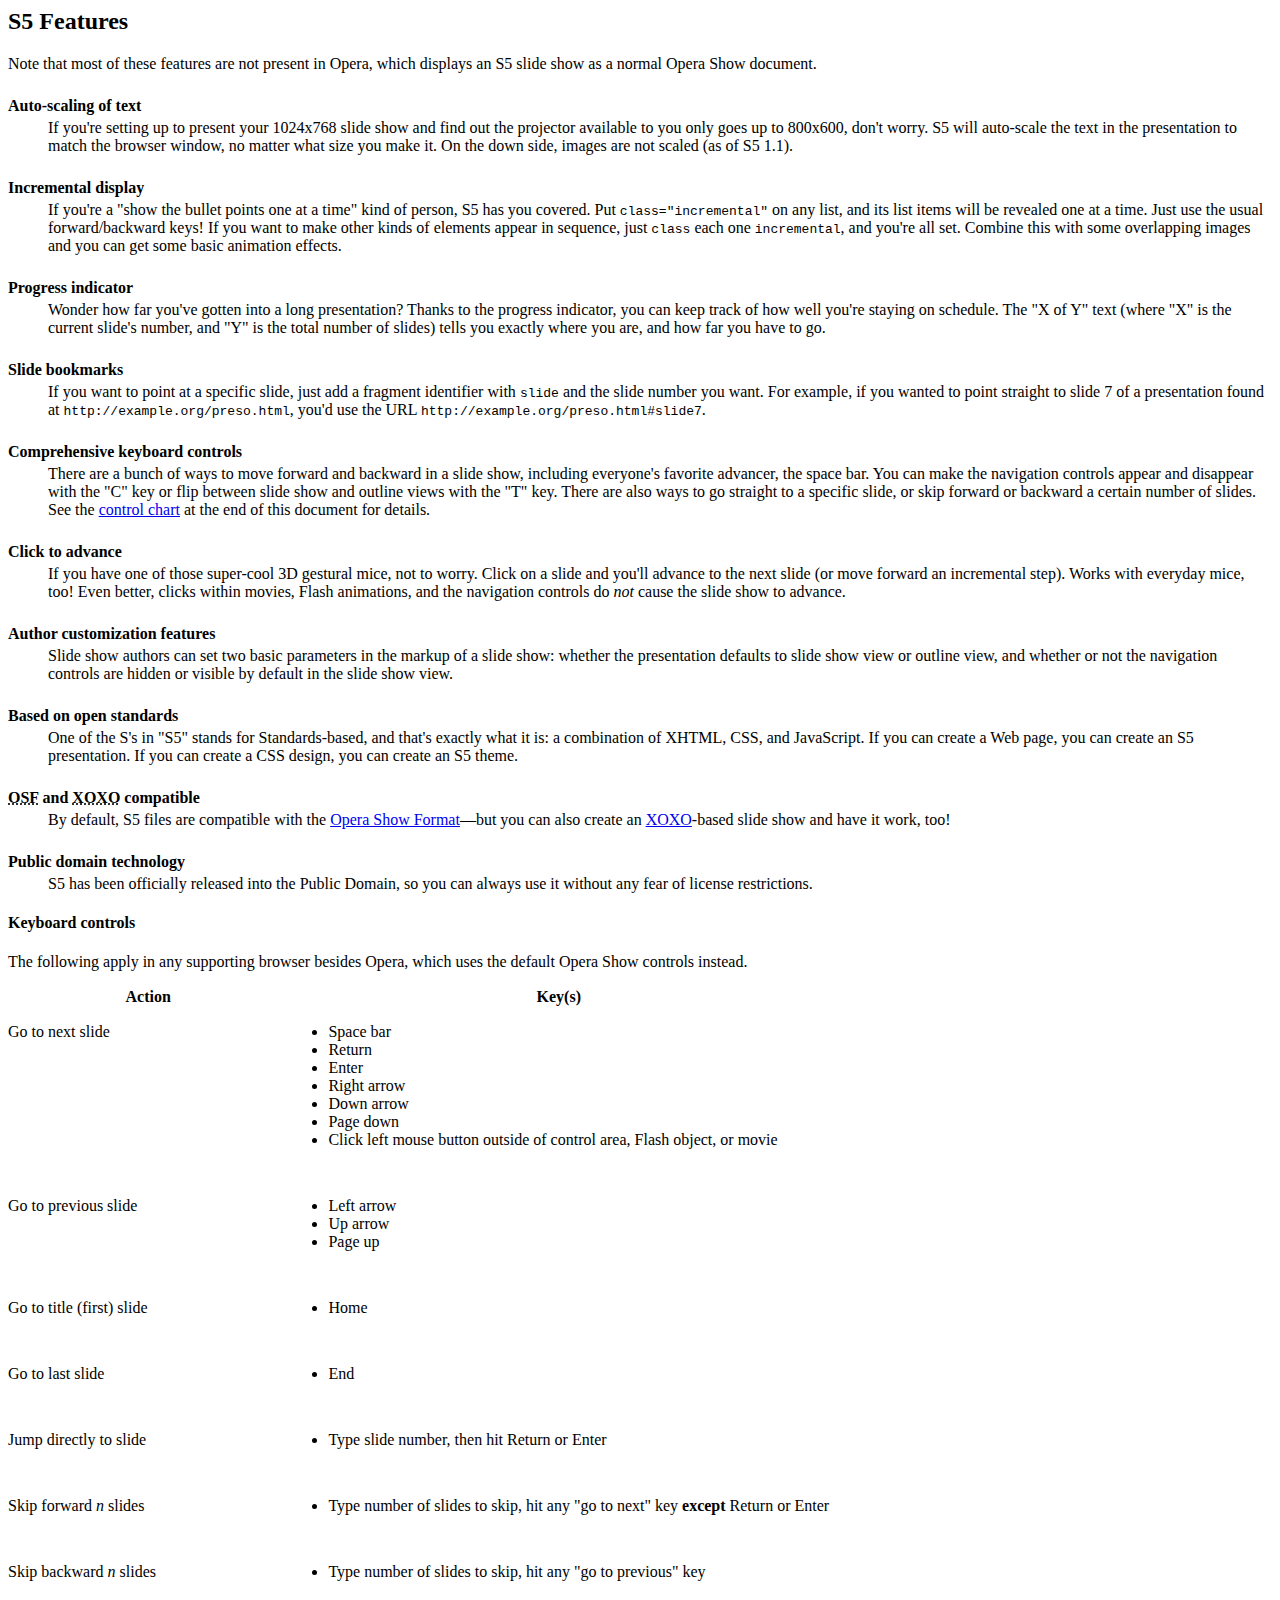
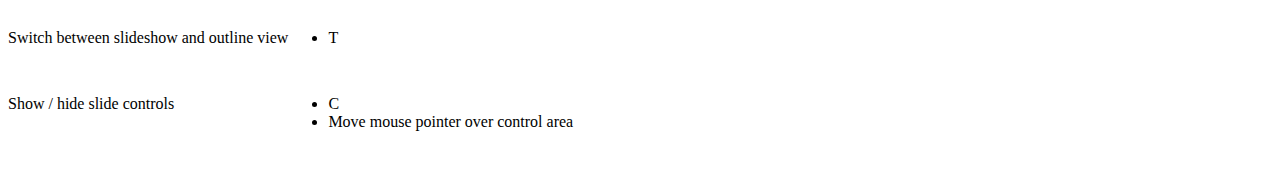
<file: d/gpn6/features.html>
<!DOCTYPE HTML PUBLIC "-//W3C//DTD HTML 4.0 Transitional//EN"
  "http://www.w3.org/TR/REC-html40/loose.dtd">
<html>
<head>
<title>S5 Features</title>

<style type="text/css" media="all">
dt {margin-top: 1.5em; font-weight: bold;}
dd p {margin: 0.25em 0 1em;}
table.chart tbody td {vertical-align: top; padding: 1em 0;}
table.chart tbody td ul {margin-top: 0;}
#main div.aside {margin-top: 5em;}
</style>
</head>
<body id="www-meyerweb-com" class="tools">



<h2>S5 Features</h2>

<p>
Note that most of these features are not present in Opera, which displays an S5 slide show as a normal Opera Show document.
</p>

<dl>

<dt>Auto-scaling of text</dt>
<dd>
<p>
If you're setting up to present your 1024x768 slide show and find out the projector available to you only goes up to 800x600, don't worry.  S5 will auto-scale the text in the presentation to match the browser window, no matter what size you make it.  On the down side, images are not scaled (as of S5 1.1).
</p>
</dd>

<dt>Incremental display</dt>
<dd>
<p>
If you're a "show the bullet points one at a time" kind of person, S5 has you covered.  Put <code>class="incremental"</code> on any list, and its list items will be revealed one at a time.  Just use the usual forward/backward keys!  If you want to make other kinds of elements appear in sequence, just <code>class</code> each one <code>incremental</code>, and you're all set.  Combine this with some overlapping images and you can get some basic animation effects.
</p>
</dd>

<dt>Progress indicator</dt>
<dd>
<p>
Wonder how far you've gotten into a long presentation?  Thanks to the progress indicator, you can keep track of how well you're staying on schedule.  The "X of Y" text (where "X" is the current slide's number, and "Y" is the total number of slides) tells you exactly where you are, and how far you have to go.
</p>
</dd>

<dt>Slide bookmarks</dt>
<dd>
<p>
If you want to point at a specific slide, just add a fragment identifier with <code>slide</code> and the slide number you want.  For example, if you wanted to point straight to slide 7 of a presentation found at <code>http://example.org/preso.html</code>, you'd use the URL <code>http://example.org/preso.html#slide7</code>.
</p>
</dd>

<dt>Comprehensive keyboard controls</dt>
<dd>
<p>
There are a bunch of ways to move forward and backward in a slide show, including everyone's favorite advancer, the space bar.  You can make the navigation controls appear and disappear with the "C" key or flip between slide show and outline views with the "T" key.  There are also ways to go straight to a specific slide, or skip forward or backward a certain number of slides.  See the <a href="#controlchart">control chart</a> at the end of this document for details.
</p>

</dd>

<dt>Click to advance</dt>
<dd>
<p>
If you have one of those super-cool 3D gestural mice, not to worry.  Click on a slide and you'll advance to the next slide (or move forward an incremental step).  Works with everyday mice, too!  Even better, clicks within movies, Flash animations, and the navigation controls do <em>not</em> cause the slide show to advance.
</p>
</dd>

<dt>Author customization features</dt>
<dd>
<p>
Slide show authors can set two basic parameters in the markup of a slide show: whether the presentation defaults to slide show view or outline view, and whether or not the navigation controls are hidden or visible by default in the slide show view.
</p>
</dd>

<dt>Based on open standards</dt>
<dd>
<p>
One of the S's in "S5" stands for Standards-based, and that's exactly what it is: a combination of XHTML, CSS, and JavaScript.  If you can create a Web page, you can create an S5 presentation.  If you can create a CSS design, you can create an S5 theme.
</p>
</dd>

<dt><acronym title="Opera Show Format">OSF</acronym> and <acronym title="Extensible Open XHTML Outlines">XOXO</acronym> compatible</dt>
<dd>
<p>
By default, S5 files are compatible with the <a href="http://my.opera.com/community/dev/operashow/documentation/doc_fileformat.html">Opera Show Format</a>&mdash;but you can also create an <a href="http://microformats.org/wiki/XOXO">XOXO</a>-based slide show and have it work, too!
</p>
</dd>

<dt>Public domain technology</dt>
<dd>
<p>
S5 has been officially released into the Public Domain, so you can always use it without any fear of license restrictions.
</p>
</dd>

</dl>



<div class="aside">
<h4><a id="controlchart">Keyboard controls</a></h4>

<p>
The following apply in any supporting browser besides Opera, which uses the default Opera Show controls instead.
</p>

<table cellspacing="0" class="chart">
<thead>
<tr>
<th>Action</th>
<th>Key(s)</th>
</tr>
</thead>

<tbody>

<tr>
<td>Go to next slide</td>
<td>
<ul>
<li>Space bar</li>
<li>Return</li>
<li>Enter</li>
<li>Right arrow</li>
<li>Down arrow</li>
<li>Page down</li>
<li>Click left mouse button outside of control area, Flash object, or movie</li>
</ul>
</ul>
</td>
</tr>

<tr>
<td>Go to previous slide</td>
<td>
<ul>
<li>Left arrow</li>
<li>Up arrow</li>
<li>Page up</li>
</ul>
</td>
</tr>

<tr>
<td>Go to title (first) slide</td>
<td>
<ul>
<li>Home</li>
</ul>
</ul>
</td>
</tr>

<tr>
<td>Go to last slide</td>
<td>
<ul>
<li>End</li>
</ul>
</ul>
</td>
</tr>

<tr>
<td>Jump directly to slide</td>
<td>
<ul>
<li>Type slide number, then hit Return or Enter</li>
</ul>
</td>
</tr>

<tr>
<td>Skip forward <i>n</i> slides</td>
<td>
<ul>
<li>Type number of slides to skip, hit any "go to next" key <strong>except</strong> Return or Enter</li>
</ul>
</td>
</tr>

<tr>
<td>Skip backward <i>n</i> slides</td>
<td>
<ul>
<li>Type number of slides to skip, hit any "go to previous" key</li>
</ul>
</td>
</tr>

<tr>
<td>Switch between slideshow and outline view</td>
<td>
<ul>
<li>T</li>
</ul>
</td>
</tr>

<tr>
<td>Show / hide slide controls</td>
<td>
<ul>
<li>C</li>
<li>Move mouse pointer over control area</li>
</ul>
</td>
</tr>

</tbody>

</table>

</div>




</body>
</html>
</file>
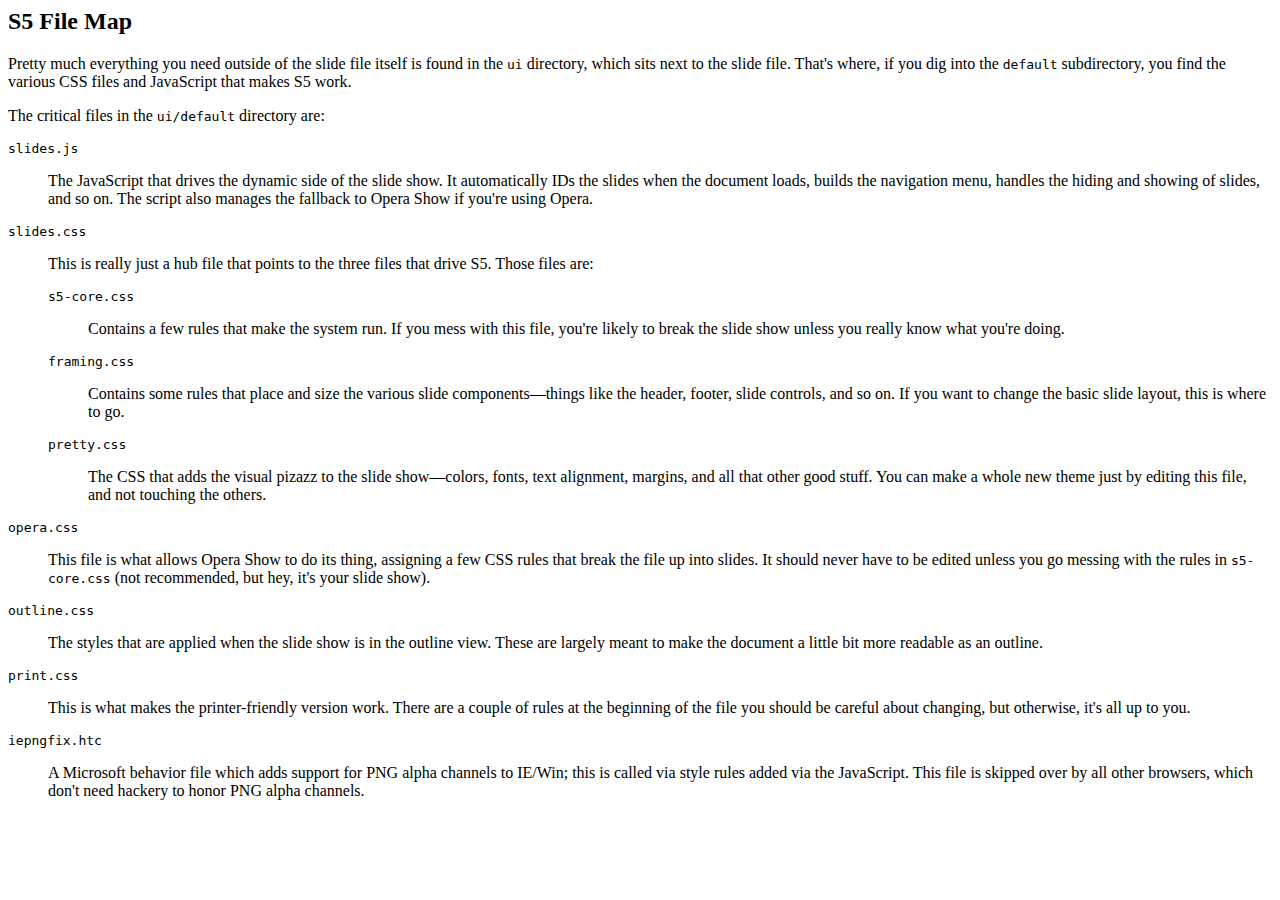
<file: d/gpn6/filemap.html>
<!DOCTYPE HTML PUBLIC "-//W3C//DTD HTML 4.0 Transitional//EN"
  "http://www.w3.org/TR/REC-html40/loose.dtd">
<html>
<head>
<title>S5 File Map</title>

</head>
<body id="www-meyerweb-com" class="tools">



<h2>S5 File Map</h2>

<p>
Pretty much everything you need outside of the slide file itself is found in the <tt>ui</tt> directory, which sits next to the slide file.  That's where, if you dig into the <code>default</code> subdirectory, you find the various CSS files and JavaScript that makes S5 work.
</p>
<p>
The critical files in the <tt>ui/default</tt> directory are:
</p>

<dl>
<dt><tt>slides.js</tt></dt>
<dd>
<p>
The JavaScript that drives the dynamic side of the slide show.  It automatically IDs the slides when the document loads, builds the navigation menu, handles the hiding and showing of slides, and so on.  The script also manages the fallback to Opera Show if you're using Opera.
</p>
</dd>
<dt><tt>slides.css</tt></dt>
<dd>
<p>
This is really just a hub file that points to the three files that drive S5.  Those files are:
</p>
<dl>
<dt><tt>s5-core.css</tt></dt>
<dd>
<p>
Contains a few rules that make the system run.  If you mess with this file, you're likely to break the slide show unless you really know what you're doing.
</p>
</dd>
<dt><tt>framing.css</tt></dt>
<dd>
<p>
Contains some rules that place and size the various slide components&mdash;things like the header, footer, slide controls, and so on.  If you want to change the basic slide layout, this is where to go.
</p>
</dd>
<dt><tt>pretty.css</tt></dt>
<dd>
<p>
The CSS that adds the visual pizazz to the slide show&mdash;colors, fonts, text alignment, margins, and all that other good stuff.  You can make a whole new theme just by editing this file, and not touching the others.
</p>
</dd>
</dl>
</dd>
<dt><tt>opera.css</tt></dt>
<dd>
<p>
This file is what allows Opera Show to do its thing, assigning a few CSS rules that break the file up into slides.  It should never have to be edited unless you go messing with the rules in <tt>s5-core.css</tt> (not recommended, but hey, it's your slide show).
</p>
</dd>
<dt><tt>outline.css</tt></dt>
<dd>
<p>
The styles that are applied when the slide show is in the outline view.  These are largely meant to make the document a little bit more readable as an outline.
</p>
</dd>
<dt><tt>print.css</tt></dt>
<dd>
<p>
This is what makes the printer-friendly version work.  There are a couple of rules at the beginning of the file you should be careful about changing, but otherwise, it's all up to you.
</p>
</dd>
<dt><tt>iepngfix.htc</tt></dt>
<dd>
<p>
A Microsoft behavior file which adds support for PNG alpha channels to IE/Win; this is called via style rules added via the JavaScript.  This file is skipped over by all other browsers, which don't need hackery to honor PNG alpha channels.
</p>
</dd>
</dl>




</body>
</html>
</file>
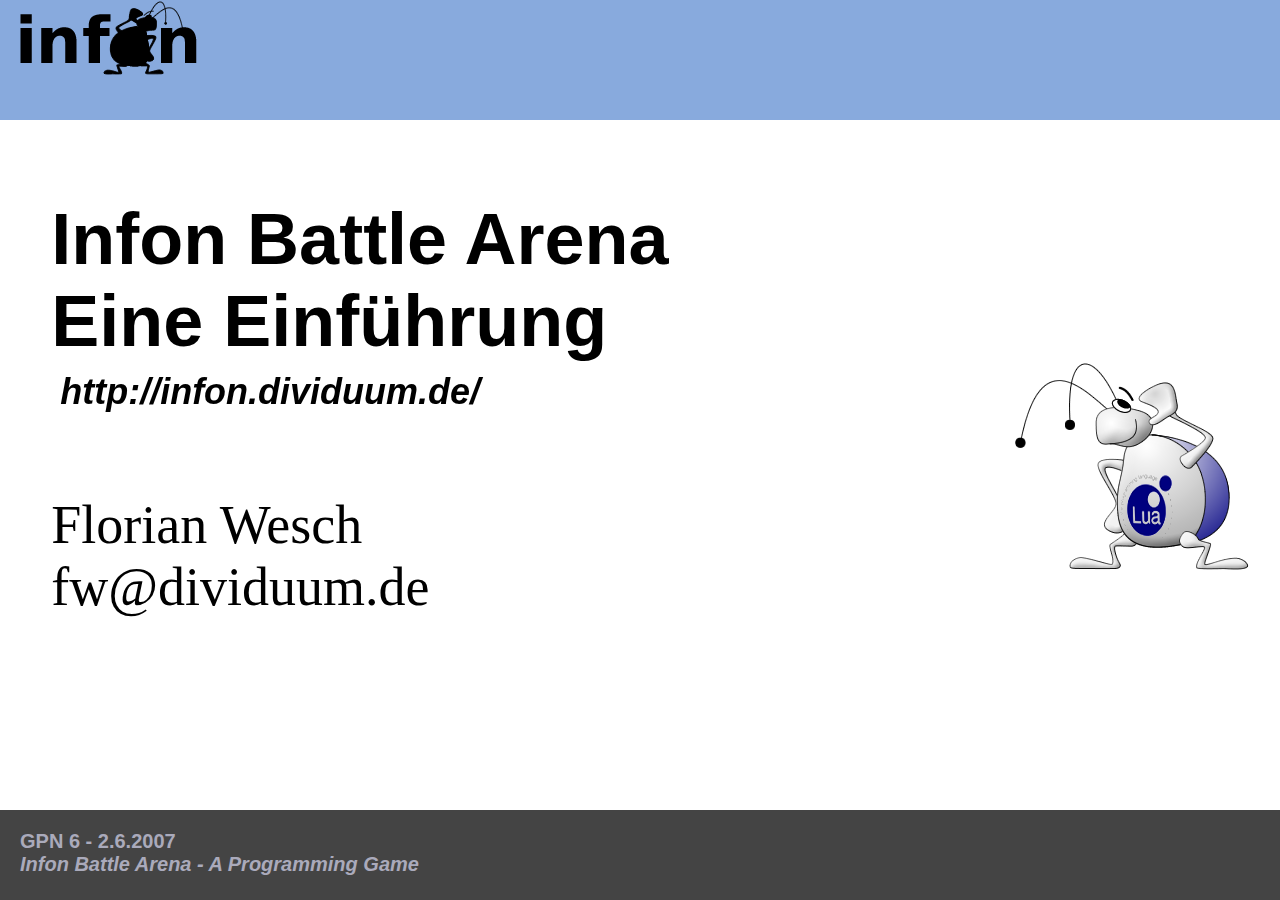
<file: d/gpn6/infon.html>
<!DOCTYPE html PUBLIC "-//W3C//DTD XHTML 1.0 Strict//EN" 
	"http://www.w3.org/TR/xhtml1/DTD/xhtml1-strict.dtd">

<html xmlns="http://www.w3.org/1999/xhtml">

<head>
<title>Infon Battle Arena: An Introduction</title>
<!-- metadata -->
<meta name="generator" content="S5" />
<meta name="version" content="S5 1.1" />
<meta name="presdate" content="20070602" />
<meta name="author" content="Florian Wesch" />
<meta name="company" content="none" />
<!-- configuration parameters -->
<meta name="defaultView" content="slideshow" />
<meta name="controlVis" content="hidden" />
<!-- style sheet links -->
<link rel="stylesheet" href="ui/infon/slides.css" type="text/css" media="projection" id="slideProj" />
<link rel="stylesheet" href="ui/infon/outline.css" type="text/css" media="screen" id="outlineStyle" />
<link rel="stylesheet" href="ui/infon/print.css" type="text/css" media="print" id="slidePrint" />
<link rel="stylesheet" href="ui/infon/opera.css" type="text/css" media="projection" id="operaFix" />
<!-- S5 JS -->
<script src="ui/infon/slides.js" type="text/javascript"></script>
</head>
<body>

<div class="layout">
    <div id="controls"><!-- DO NOT EDIT --></div>
    <div id="currentSlide"><!-- DO NOT EDIT --></div>
    <div id="header"></div>
    <div id="footer">
        <h1>GPN 6 - 2.6.2007</h1>
        <h2>Infon Battle Arena - A Programming Game</h2>
    </div>
</div>

<div class="presentation">

<div class="slide">
    <h1>Infon Battle Arena<br/>Eine Einf&uuml;hrung</h1>
    <div style="position: absolute; right: 30px;">
    <img src="infon_lua_gross.png" alt="Infon" title="Infon" />
    </div>
    <h2>http://infon.dividuum.de/</h2>
    <h3>Florian Wesch<br/>fw@dividuum.de</h3>
</div>

<div class="slide">
    <h1>Worum geht es?</h1>
    <h2>Infon ist ein Client/Server Realtime Multiplayer Programmier Spiel mit viel Gewusel</h2>
    <ul>
        <li>Client/Server</li>
        <li>Realtime</li>
        <li>Multiplayer</li>
        <li>Programmierung</li>
        <li>Spiel :-)</li>
    </ul>
</div>

<div class="slide">
    <h1>Ziel des Spiels</h1>
    <ul>
        <li>Fressen, Weiterentwickeln, Reproduzieren</li>
        <li>Feinde t&ouml;ten</li>
        <li>"King of the Hill" (koth) Tile erobern.</li>
        <li>Punkte holen und dadurch das Spiel gewinnen</li>
    </ul>
</div>

<div class="slide">
    <h1>Die Welt</h1>
    <ul>
        <li>Unterschiedliche Level</li>
        <li>Tile basiert</li>
        <li>Jedes Tile ist 256x256 Einheiten gross</li>
        <li>2 Tile Typen: begehbar und nicht begehbar</li>
        <li>Spezielles King of the Hill Tile</li>
    </ul>
</div>

<div class="slide">
    <h1>Futter</h1>
    <ul>
        <li>Level legt fest, wo und wieviel Futter entsteht.</li>
        <li>Futter ist die einzige Energiequelle</li>
    </ul>
</div>

<div class="slide">
    <h1>The Viecher</h1>
    Es gibt 3 verschiedene Arten:
    <br/>
    <br/>
    <table>
        <tr><td><img src="type0.png"></td><td>Typ 0: Kann 10000 Futtereinheiten essen. Kann sich in alle anderen Typen
                umwandeln. Wird mit abnehmender Gesundheit langsamer. Kann Typ 2 angreifen</td></tr>
        <tr><td><img src="type1.png"></td><td>Typ 1: Kann alle anderen Arten angreifen. Sehr robust. Kann 20000 Futter
                aufnehmen.</td></tr>
        <tr><td><img src="type2.png"></td><td>Typ 2: Kann fliegen. Schwach, dafuer sehr schnell.</td></tr>
    </table>
</div>

<div class="slide">
    <h1>Die unterschiedlichen Zust&auml;nde</h1>
    <ul>
        <li>Idling</li>
        <li>Walking - Eine zuvor festgelegte Position anlaufen/-fliegen.</li>
        <li>Eating - Futter vom aktuellen Tile aufnehmen.</li>
        <li>Healing - Aufgenommenes Futter in Lebensenergie umwandeln.</li>
        <li>Attacking - Andere Viecher angreifen.</li>
        <li>Converting - Mit Hilfe aufgenommenen Futters in einen anderen Typ umwandeln.</li>
        <li>Spawning - Nachwuchs erzeugen. Braucht Futter und Lebensenergie.</li>
        <li>Feeding - Futtertransfer zwischen eigenen Viechern.</li>
    </ul>
</div>

<div class="slide">
    <h1>Der Client</h1>
    <ul>
        <li>Schlank, portabel, modular.</li>
        <li>Kann unterschiedliche Renderer f&uuml;r die Ausgabe verwenden.</li>
    </ul>
</div>

<div class="slide">
    <h1>SDL Renderer</h1>
    <center>
        ...
    </center>
</div>

<div class="slide">
    <h1>Spielen</h1>
    <ul>
        <li>Ein beliebiger Telnet Client</li>
        <li>Verbinden zum Spielserver</li>
        <li>Joinen</li>
        <li>Code hochladen</li>
        <li>Debuggen</li>
        <li>Gewinnen :-)</li>
    </ul>
</div>

<div class="slide">
    <h1>Verbinden</h1>
    <center>
        ...
    </center>
</div>

<div class="slide">
    <h1>Grundlagen</h1>
    <ul>
        <li>Eine Spielrunde dauert 1/10 Sekunde</li>
        <li>Jeder Spieler hat eine eigene Lua Umgebung.</li>
        <li>Alle Aktionen sind durch Code steuerbar.</li>
        <li>Neuer Code kann jederzeit hochgeladen werden.</li>
    </ul>
</div>

<div class="slide">
    <h1>Lua</h1>
    <ul>
        <li>Schnell</li>
        <li>Einfache, aber sehr praktische Syntax.</li>
        <li>Schnell erlernbar.</li>
        <li>Dokumentation gibt es auf http://www.lua.org/</li>
    </ul>
</div>

<div class="slide">
    <h1>Hello World</h1>
    <center>
        ...
    </center>
</div>

<div class="slide">
    <h1>Beispiel Botcode - The Hello Bot</h1>

    <pre>
function Creature:main()
    self:screen_message("hello")
    self:sleep(1000)
    self:screen_message("world")
    self:sleep(1000)
end
    </pre>
</div>

<!--
<div class="slide">
    <h1>Das Lua Environment</h1>
    <ul>
        <li>A new player joins.</li>
        <li>Game initializes the player's Lua environment by loading 3 predefined Lua files.</li>
        <li>Each round the game executes the predefined <code>player_think</code> function which
            <ul>
                <li>calls event handlers (more on that later)</li>
                <li>creates a new <code>Creature</code> object for each created creature, spawns a new thread that executes
                the object's <code>main</code> function in that thread</li>
                <li>cycles through all creature threads.</li>
            </ul>
        </li>
    </ul>
</div>
-->

<div class="slide">
    <h1>Random Walker</h1>

    <pre>
function Creature:main()
    local x1, y1, x2, y2 = world_size()
    while not self:set_path(math.random(x2 - x1) + x1,
                            math.random(y2 - y1) + y1) do
    end
    self:begin_walk_path()
    while self:is_walking() do
        self:wait_for_next_round()
    end
end
    </pre>
</div>

<div class="slide">
    <h1>self:wait_for_next_round()</h1>
    <ul>
        <li>Unterbricht die Auff&uuml;hrung der aktuellen Kreatur.</li>
        <li>Sobald alle Kreaturen fertig sind, geht das Spiel weiter.</li>
        <li>In der n&auml;chsten Runde wird die Auff&uuml;hrung hinter <code>wait_for_next_round</code> fortgesetzt.</li>
        instructions.</li>
    </ul>
</div>

<div class="slide">
    <h1>wait_for_next_round() example</h1>

    <pre>
function Creature:sleep(msec)
    local time = game_time()
    while time + msec &gt; game_time() do
        self:wait_for_next_round()
    end
end
    </pre>
</div>

<div class="slide">
    <h1>Creature Thread Status</h1>

    <pre>
&lt;creature 5 [15488,5760] type 0, health 91, food 0, state idle&gt;:
------------------------------
thread status  : suspended
stack traceback:
 ./player-highlevel.lua:254: in function 'wait_for_next_round'
 ./player-highlevel.lua:223: in function 'sleep'
 [string "paste 104 from client 10"]:3: in function 'main'
 ./player-highlevel.lua:229: in function &lt;./player-highlevel.lua:227&gt;
    </pre>
</div>

<div class="slide">
    <h1>K&auml;mpfen</h1>
    <ul>
        <li>In Reichweite bewegen</li>
        <li>Das Ziel ausw&auml;hlen</li>
        <li>Kreature Zustand auf ATTACK setzen</li>
        <li>wait_for_next_round aufrufen</li>
    </ul>
</div>

<div class="slide">
    <h1>Attacking</h1>

    <pre>
function Creature:attack(target)
    if not self:set_target(target) then
        return false
    end
    if not self:begin_attacking() then
        return false
    end
    while self:is_attacking() do
        self:wait_for_next_round()
    end
    return true
end
    </pre>
</div>

<div class="slide">
    <h1>Weitere F&auml;higkeiten</h1>
    <ul>
        <li>Infos ueber Feinde mit <code>self:get_nearest_enemy()</code></li>
        <li>Umwandeln mit <code>self:convert()</code></li>
    </ul>
</div>

<div class="slide">
    <h1>Event Handler 1</h1>
    Beim Auftreten einiger Ereignisse werden Event Handler der jeweils betroffenen Kreatur aufgerufen:
    <ul>
        <li>onSpawned - Nachdem die Kreatur erzeugt wurde</li>
        <li>onRestart - Nach einem Restart (via 'r').</li>
        <li>onAttacked - Nach einem Angriff auf die Kreatur.</li>
        <li>onKilled - Nachdem die Kreatur get&ouml;tet wurde.</li>
    </ul>
</div>
        
<div class="slide">
    <h1>Event Handler 2</h1>
    Des weiteren k&ouml;nnen globale Funktionen definiert werden, um auf Spielereignisse zu reagieren:
    <ul>
        <li>onGameStart - Wird aufgerufen, nachdem ein neues Level gestartet wurde</li>
        <li>onRoundStart - Wird in jeder Runde vor der Ausf&uuml;hrung der einzelnen Kreaturen aufgerufen</li>
        <li>onRoundEnd - Wird in jeder Runde nach Ausf&uuml;hrung der einzelnen Kreaturen aufgerufen.</li>
    </ul>
</div>

<div class="slide">
    <h1>Lowlevel</h1>
    <pre>
function Creature:begin_walk_path()
    return set_state(self.id, CREATURE_WALK)
end
    </pre>
    <ul>
        <li>Die objektorientierten function sind zum Grossteil Wrapper um die lowlevel Funktionen, die das Spiel bereitstellt</li>
        <li>Die meisten Lowlevel Funktionen erwarten die id einer eigenen Kreatur als Parameter.</li>
        <li>Nat&uuml;rlich kann man durch verwenden anderer IDs keine fremden Kreaturen steuern :-)</li>
        <li>Die Highlevel API befindet sich in api/oo.lua.</li>
    </ul>
</div>

<div class="slide">
    <h1>Probleme 1</h1>
    <pre>
function Creature:main()
    while true do 
        self:wait_for_next_round()
    end
end
    </pre>
    <ul>
        <li>Wird dieser Code hochgeladen und anschliessend weiterer Code mit einer <i>main</i> Funktion hochgeladen, so wird dieser nicht aktiv, da noch die alte
        Version ausgef&uuml;hrt wird.</li>
        <li>Um die neue Funktion zu aktivieren, muss in der Console 'r' getippt werden. Dies startet in alles Kreaturen die
        <i>main</i> Funktion neu</li>
    </ul>
</div>

<div class="slide">
    <h1>Probleme 2</h1>
    <ul>
        <li>In Lua sind Variablen per default global. Um eine Variable als lokal zu definieren muss local verwendet
        werden. Siehe dazu <i>Programming in Lua</i> welches online abrufbar ist.</li>
        <li>Hat ein Spieler keine verbundenen Clients, so wird der Spieler nach 120 Sekunden gekickt</li>
    </ul>
</div>

<div class="slide">
    <h1>Debugging</h1>
    <ul>
        <li>Mittels 'p' k&ouml;nnen Tabelleninhalte ausgegeben werden</li>
        <li>Mit 'i' kann der aktuelle Stack alle Kreaturen angezeigt werden. Dort stehen auch Fehlermeldungen.</li>
        <li>In #infon auf irc.freenode.net fragen :-)</li>
    </ul>
</div>

<div class="slide">
    <h1>Weitere Informationen</h1>
    <ul>
        <li>Tutorials und Doku gibt es auf <a href='http://infon.dividuum.de/'>http://infon.dividuum.de/</a></li>
        <li>IRC channel #infon auf irc.freenode.net</li>
    </ul>
</div>

<div class="slide">
    <h1>Und jetzt?</h1>
    <ul>
        <li>Botcode schreiben</li>
        <li>Neue Levels entwerfen</li>
        <li>Einen neuen Renderer hacken (Sauerbraten anyone?)</li>
        <li>Sourcecode und Binaries gibt es auf http://infon.dividuum.de/</li>
    </ul>
</div>

<div class="slide">
    <h1>That's all folks!</h1>
    <center><h2>Fragen?</h2></center>
</div>

<div class="slide">
    <center><h2>Have fun!</h2></center>
</div>

<!-- ################################## -->
</div>
</body>
</html>
</file>
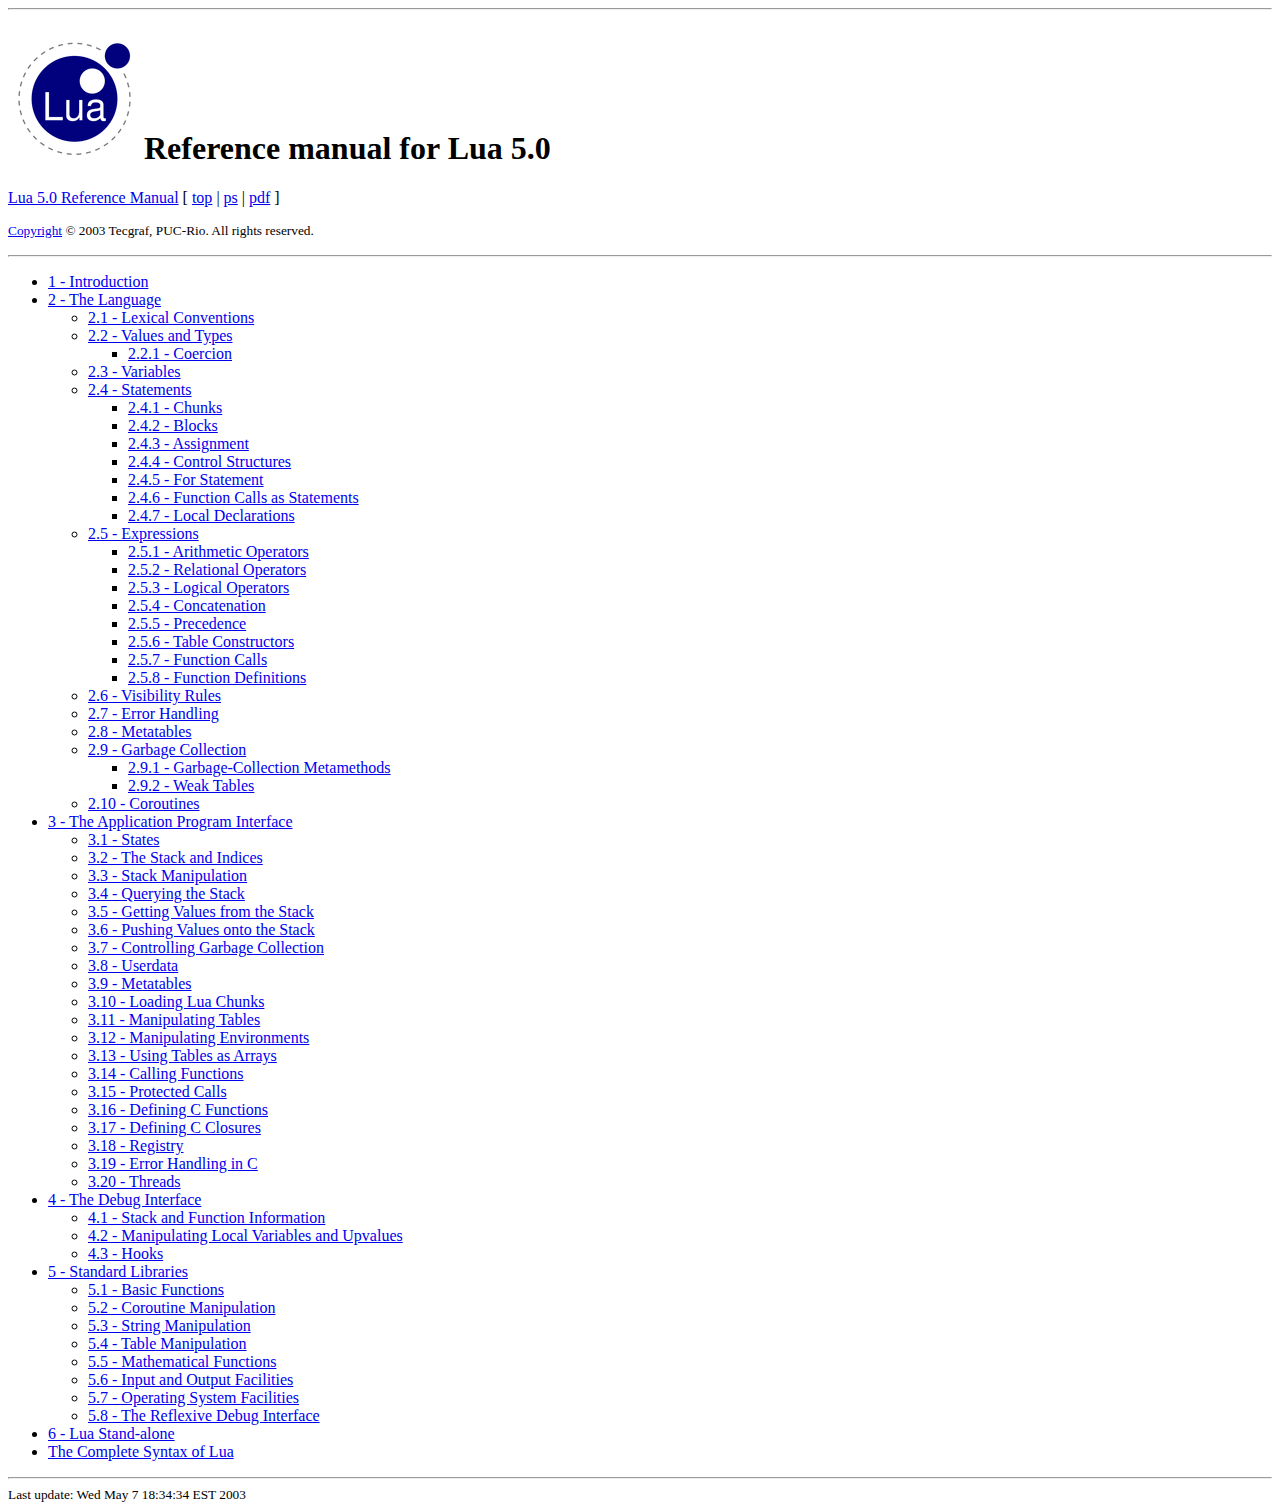
<file: lua-5.0.2/doc/contents.html>
<HTML>
<HEAD>
<TITLE>Lua: 5.0 reference manual - contents</TITLE>
</HEAD>

<BODY BGCOLOR="#FFFFFF">

<HR>
<H1>
<A HREF="http://www.lua.org/home.html"><IMG SRC="logo.gif" ALT="Lua" BORDER=0></A>
Reference manual for Lua 5.0
</H1>

<A HREF="manual.html">Lua 5.0 Reference Manual</A>
[
<A HREF="manual.html">top</A>
|
<A HREF="http://www.lua.org/ftp/refman-5.0.ps.gz">ps</A>
|
<A HREF="http://www.lua.org/ftp/refman-5.0.pdf">pdf</A>
]
<P>

<SMALL>
<A HREF="http://www.lua.org/copyright.html">Copyright</A>
&copy; 2003 Tecgraf, PUC-Rio.  All rights reserved.</SMALL>
<HR>

<UL>
<LI><A HREF="manual.html#1">1 - Introduction</A>
<LI><A HREF="manual.html#2">2 - The Language</A>
<UL>
<LI><A HREF="manual.html#2.1">2.1 - Lexical Conventions</A>
<LI><A HREF="manual.html#2.2">2.2 - Values and Types</A>
<UL>
<LI><A HREF="manual.html#2.2.1">2.2.1 - Coercion</A>
</UL>
<LI><A HREF="manual.html#2.3">2.3 - Variables</A>
<LI><A HREF="manual.html#2.4">2.4 - Statements</A>
<UL>
<LI><A HREF="manual.html#2.4.1">2.4.1 - Chunks</A>
<LI><A HREF="manual.html#2.4.2">2.4.2 - Blocks</A>
<LI><A HREF="manual.html#2.4.3">2.4.3 - Assignment</A>
<LI><A HREF="manual.html#2.4.4">2.4.4 - Control Structures</A>
<LI><A HREF="manual.html#2.4.5">2.4.5 - For Statement</A>
<LI><A HREF="manual.html#2.4.6">2.4.6 - Function Calls as Statements</A>
<LI><A HREF="manual.html#2.4.7">2.4.7 - Local Declarations</A>
</UL>
<LI><A HREF="manual.html#2.5">2.5 - Expressions</A>
<UL>
<LI><A HREF="manual.html#2.5.1">2.5.1 - Arithmetic Operators</A>
<LI><A HREF="manual.html#2.5.2">2.5.2 - Relational Operators</A>
<LI><A HREF="manual.html#2.5.3">2.5.3 - Logical Operators</A>
<LI><A HREF="manual.html#2.5.4">2.5.4 - Concatenation</A>
<LI><A HREF="manual.html#2.5.5">2.5.5 - Precedence</A>
<LI><A HREF="manual.html#2.5.6">2.5.6 - Table Constructors</A>
<LI><A HREF="manual.html#2.5.7">2.5.7 - Function Calls</A>
<LI><A HREF="manual.html#2.5.8">2.5.8 - Function Definitions</A>
</UL>
</UL>
<UL>
<LI><A HREF="manual.html#2.6">2.6 - Visibility Rules</A>
<LI><A HREF="manual.html#2.7">2.7 - Error Handling</A>
<LI><A HREF="manual.html#2.8">2.8 - Metatables</A>
<LI><A HREF="manual.html#2.9">2.9 - Garbage Collection</A>
<UL>
<LI><A HREF="manual.html#2.9.1">2.9.1 - Garbage-Collection Metamethods</A>
<LI><A HREF="manual.html#2.9.2">2.9.2 - Weak Tables</A>
</UL>
<LI><A HREF="manual.html#2.10">2.10 - Coroutines</A>
</UL>
<LI><A HREF="manual.html#3">3 - The Application Program Interface</A>
<UL>
<LI><A HREF="manual.html#3.1">3.1 - States</A>
<LI><A HREF="manual.html#3.2">3.2 - The Stack and Indices</A>
<LI><A HREF="manual.html#3.3">3.3 - Stack Manipulation</A>
<LI><A HREF="manual.html#3.4">3.4 - Querying the Stack</A>
<LI><A HREF="manual.html#3.5">3.5 - Getting Values from the Stack</A>
<LI><A HREF="manual.html#3.6">3.6 - Pushing Values onto the Stack</A>
<LI><A HREF="manual.html#3.7">3.7 - Controlling Garbage Collection</A>
<LI><A HREF="manual.html#3.8">3.8 - Userdata</A>
<LI><A HREF="manual.html#3.9">3.9 - Metatables</A>
<LI><A HREF="manual.html#3.10">3.10 - Loading Lua Chunks</A>
<LI><A HREF="manual.html#3.11">3.11 - Manipulating Tables</A>
<LI><A HREF="manual.html#3.12">3.12 - Manipulating Environments</A>
<LI><A HREF="manual.html#3.13">3.13 - Using Tables as Arrays</A>
<LI><A HREF="manual.html#3.14">3.14 - Calling Functions</A>
<LI><A HREF="manual.html#3.15">3.15 - Protected Calls</A>
<LI><A HREF="manual.html#3.16">3.16 - Defining C Functions</A>
<LI><A HREF="manual.html#3.17">3.17 - Defining C Closures</A>
<LI><A HREF="manual.html#3.18">3.18 - Registry</A>
<LI><A HREF="manual.html#3.19">3.19 - Error Handling in C</A>
<LI><A HREF="manual.html#3.20">3.20 - Threads</A>
</UL>
<LI><A HREF="manual.html#4">4 - The Debug Interface</A>
<UL>
<LI><A HREF="manual.html#4.1">4.1 - Stack and Function Information</A>
<LI><A HREF="manual.html#4.2">4.2 - Manipulating Local Variables and Upvalues</A>
<LI><A HREF="manual.html#4.3">4.3 - Hooks</A>
</UL>
<LI><A HREF="manual.html#5">5 - Standard Libraries</A>
<UL>
<LI><A HREF="manual.html#5.1">5.1 - Basic Functions</A>
<LI><A HREF="manual.html#5.2">5.2 - Coroutine Manipulation</A>
<LI><A HREF="manual.html#5.3">5.3 - String Manipulation</A>
<LI><A HREF="manual.html#5.4">5.4 - Table Manipulation</A>
<LI><A HREF="manual.html#5.5">5.5 - Mathematical Functions</A>
<LI><A HREF="manual.html#5.6">5.6 - Input and Output Facilities</A>
<LI><A HREF="manual.html#5.7">5.7 - Operating System Facilities</A>
<LI><A HREF="manual.html#5.8">5.8 - The Reflexive Debug Interface</A>
</UL>
<LI><A HREF="manual.html#6">6 - Lua Stand-alone</A>
<LI><A HREF="manual.html#BNF">The Complete Syntax of Lua</A>
</UL>

<HR>
<SMALL>
Last update:
Wed May  7 18:34:34 EST 2003
</SMALL>

</BODY>
</HTML>
</file>
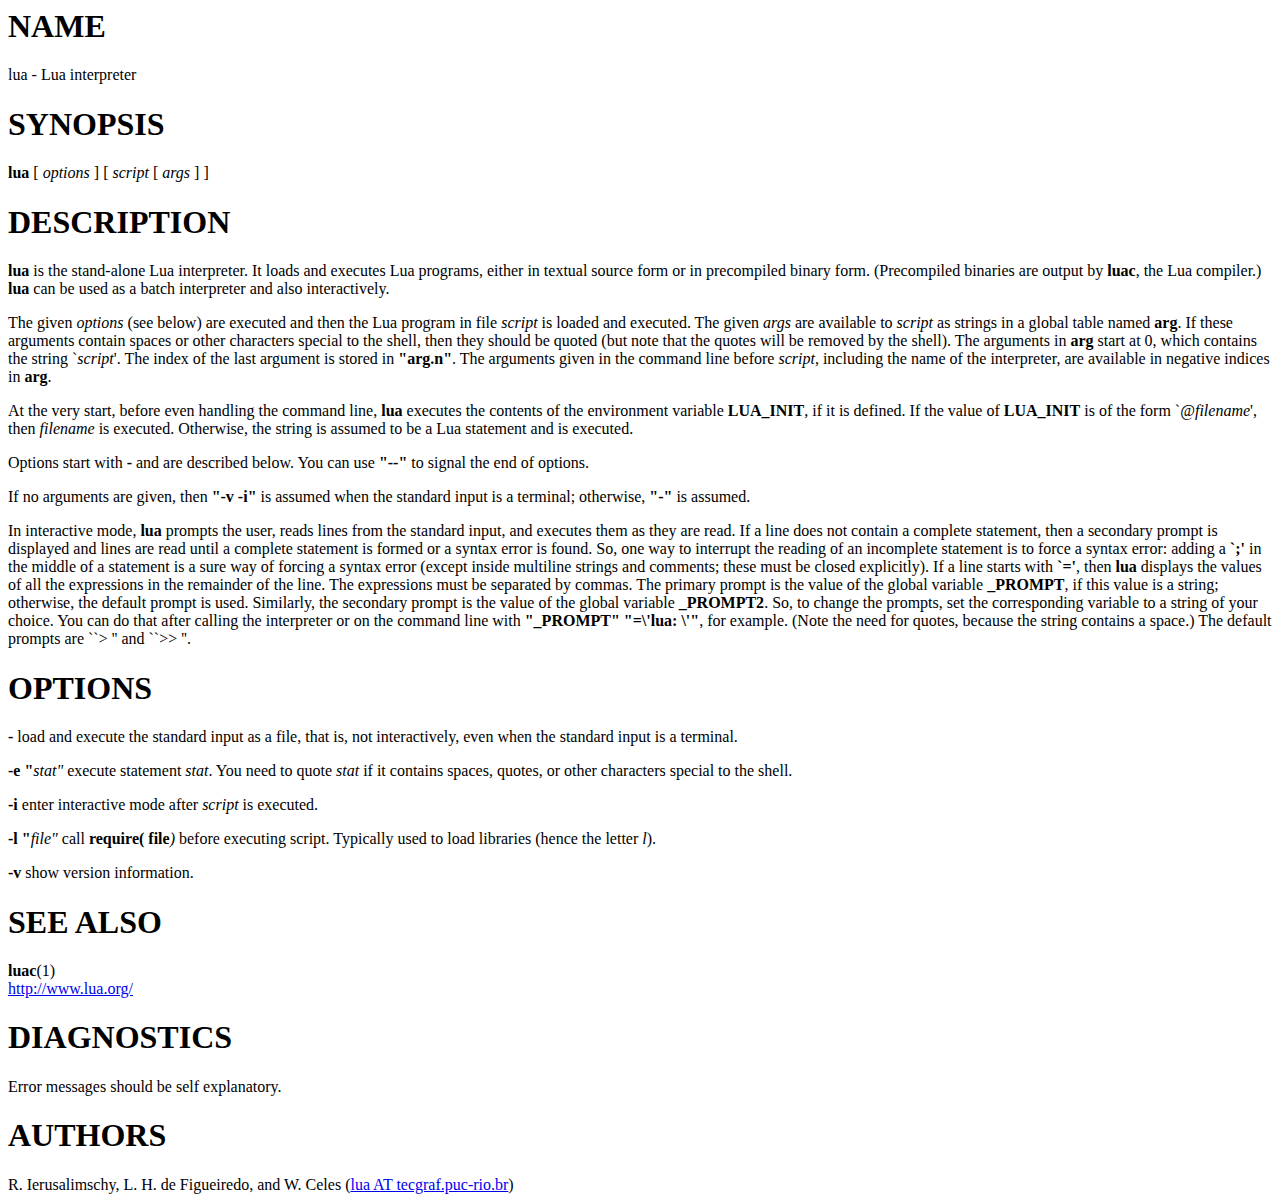
<file: lua-5.0.2/doc/lua.html>
<!-- lua.man,v 1.8 2003/04/02 00:05:20 lhf Exp -->
<HTML>
<HEAD>
<TITLE>LUA man page</TITLE>
</HEAD>

<BODY BGCOLOR="#FFFFFF">

<H1>NAME</H1>
lua - Lua interpreter
<H1>SYNOPSIS</H1>
<B>lua</B>
[
<I>options</I>
]
[
<I>script</I>
[
<I>args</I>
]
]
<H1>DESCRIPTION</H1>
<B>lua</B>
is the stand-alone Lua interpreter.
It loads and executes Lua programs,
either in textual source form or
in precompiled binary form.
(Precompiled binaries are output by
<B>luac</B>,
the Lua compiler.)
<B>lua</B>
can be used as a batch interpreter and also interactively.
<P>
The given
<I>options</I>
(see below)
are executed and then
the Lua program in file
<I>script</I>
is loaded and executed.
The given
<I>args</I>
are available to
<I>script</I>
as strings in a global table named
<B>arg</B>.
If these arguments contain spaces or other characters special to the shell,
then they should be quoted
(but note that the quotes will be removed by the shell).
The arguments in
<B>arg</B>
start at 0,
which contains the string
`<I>script</I>'.
The index of the last argument is stored in
<B>"arg.n"</B>.
The arguments given in the command line before
<I>script</I>,
including the name of the interpreter,
are available in negative indices in
<B>arg</B>.
<P>
At the very start,
before even handling the command line,
<B>lua</B>
executes the contents of the environment variable
<B>LUA_INIT</B>,
if it is defined.
If the value of
<B>LUA_INIT</B>
is of the form
`@<I>filename</I>',
then
<I>filename</I>
is executed.
Otherwise, the string is assumed to be a Lua statement and is executed.
<P>
Options start with
<B>-</B>
and are described below.
You can use
<B>"--"</B>
to signal the end of options.
<P>
If no arguments are given,
then
<B>"-v -i"</B>
is assumed when the standard input is a terminal;
otherwise,
<B>"-"</B>
is assumed.
<P>
In interactive mode,
<B>lua</B>
prompts the user,
reads lines from the standard input,
and executes them as they are read.
If a line does not contain a complete statement,
then a secondary prompt is displayed and
lines are read until a complete statement is formed or
a syntax error is found.
So, one way to interrupt the reading of an incomplete statement is
to force a syntax error:
adding a
<B>`;' </B>
in the middle of a statement is a sure way of forcing a syntax error
(except inside multiline strings and comments; these must be closed explicitly).
If a line starts with
<B>`='</B>,
then
<B>lua</B>
displays the values of all the expressions in the remainder of the
line. The expressions must be separated by commas.
The primary prompt is the value of the global variable
<B>_PROMPT</B>,
if this value is a string;
otherwise, the default prompt is used.
Similarly, the secondary prompt is the value of the global variable
<B>_PROMPT2</B>.
So,
to change the prompts,
set the corresponding variable to a string of your choice.
You can do that after calling the interpreter
or on the command line with
<B>"_PROMPT" "=\'lua: \'"</B>,
for example.
(Note the need for quotes, because the string contains a space.)
The default prompts are ``&gt; '' and ``&gt;&gt; ''.
<H1>OPTIONS</H1>
<P>
<B>-</B>
load and execute the standard input as a file,
that is,
not interactively,
even when the standard input is a terminal.
<P>
<B>-e "</B><I>stat"</I>
execute statement
<I>stat</I>.
You need to quote
<I>stat </I>
if it contains spaces, quotes,
or other characters special to the shell.
<P>
<B>-i</B>
enter interactive mode after
<I>script</I>
is executed.
<P>
<B>-l "</B><I>file"</I>
call
<B>require( file</B><I>)</I>
before executing
<I></I>script.
Typically used to load libraries
(hence the letter
<I>l</I>).
<P>
<B>-v</B>
show version information.
<H1>SEE ALSO</H1>
<B>luac</B>(1)
<BR>
<A HREF="http://www.lua.org/">http://www.lua.org/</A>
<H1>DIAGNOSTICS</H1>
Error messages should be self explanatory.
<H1>AUTHORS</H1>
R. Ierusalimschy,
L. H. de Figueiredo,
and
W. Celes
(<A HREF="mailto:lua-NO-SPAM-THANKS@tecgraf.puc-rio.br">lua AT tecgraf.puc-rio.br</A>)
<!-- EOF -->
</BODY>
</HTML>
</file>
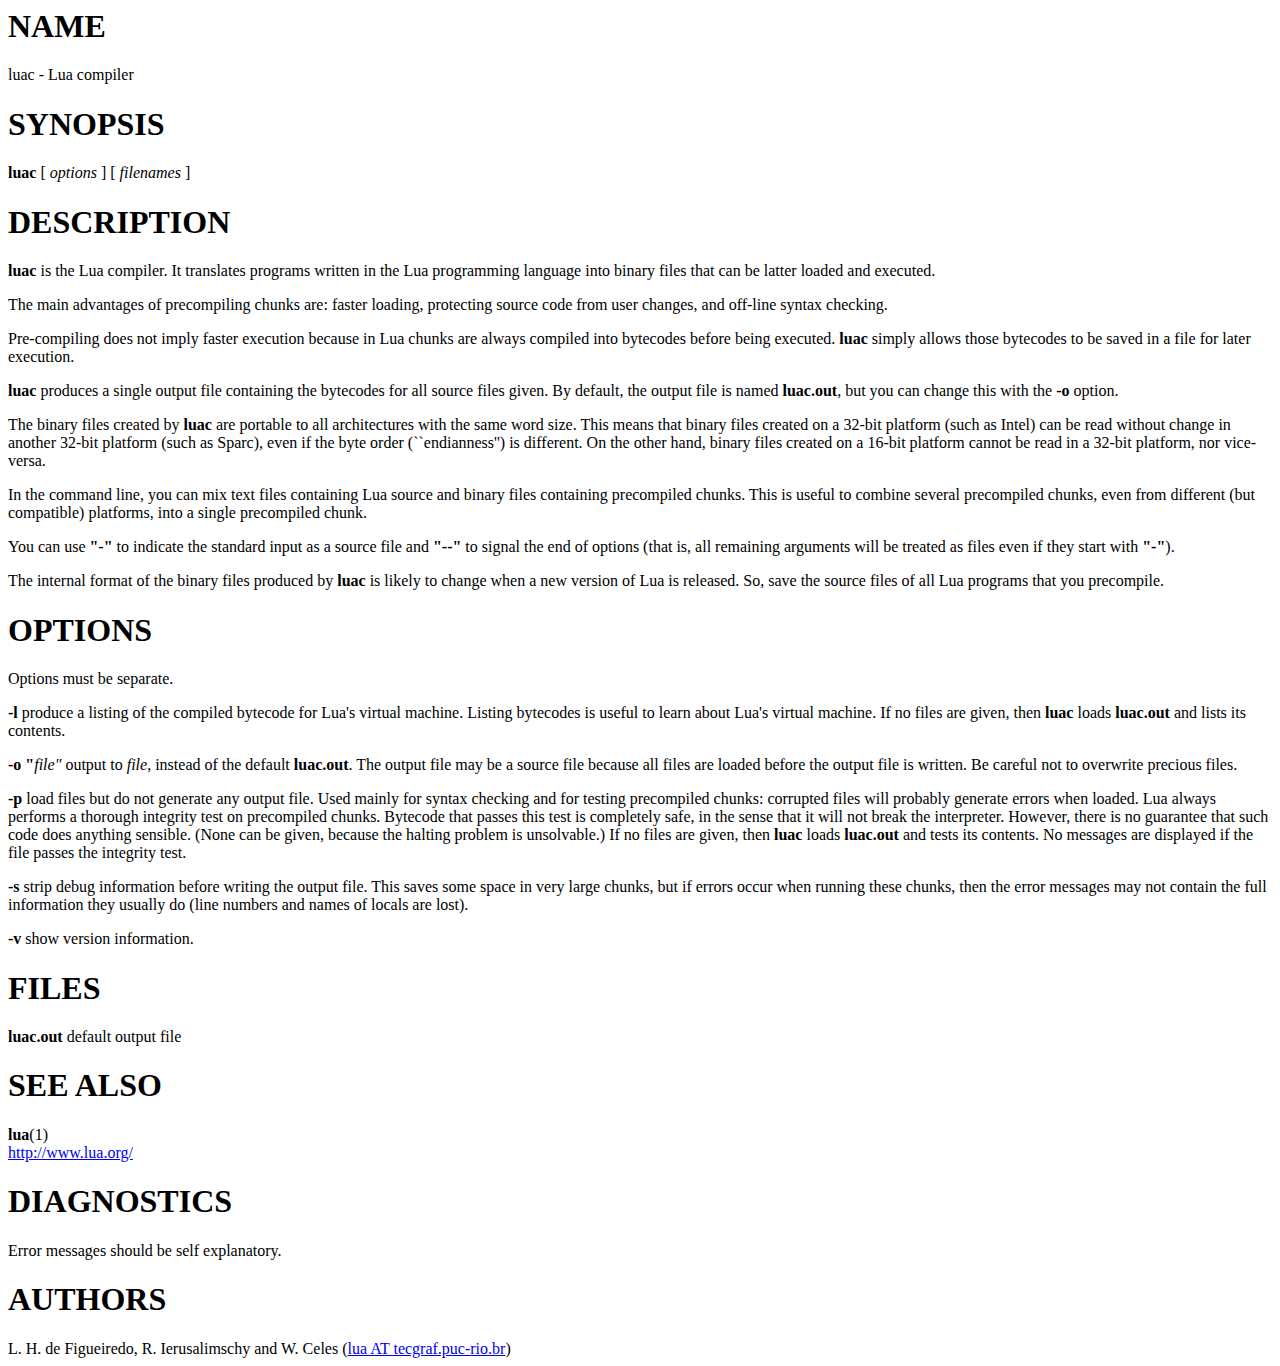
<file: lua-5.0.2/doc/luac.html>
<!-- luac.man,v 1.25 2002/12/13 11:45:12 lhf Exp -->
<HTML>
<HEAD>
<TITLE>LUAC man page</TITLE>
</HEAD>

<BODY BGCOLOR="#FFFFFF">

<H1>NAME</H1>
luac - Lua compiler
<H1>SYNOPSIS</H1>
<B>luac</B>
[
<I>options</I>
] [
<I>filenames</I>
]
<H1>DESCRIPTION</H1>
<B>luac</B>
is the Lua compiler.
It translates programs written in the Lua programming language
into binary files that can be latter loaded and executed.
<P>
The main advantages of precompiling chunks are:
faster loading,
protecting source code from user changes,
and
off-line syntax checking.
<P>
Pre-compiling does not imply faster execution
because in Lua chunks are always compiled into bytecodes before being executed.
<B>luac</B>
simply allows those bytecodes to be saved in a file for later execution.
<P>
<B>luac</B>
produces a single output file containing the bytecodes
for all source files given.
By default,
the output file is named
<B>luac.out</B>,
but you can change this with the
<B>-o</B>
option.
<P>
The binary files created by
<B>luac</B>
are portable to all architectures with the same word size.
This means that
binary files created on a 32-bit platform (such as Intel)
can be read without change in another 32-bit platform (such as Sparc),
even if the byte order (``endianness'') is different.
On the other hand,
binary files created on a 16-bit platform cannot be read in a 32-bit platform,
nor vice-versa.
<P>
In the command line,
you can mix
text files containing Lua source and
binary files containing precompiled chunks.
This is useful to combine several precompiled chunks,
even from different (but compatible) platforms,
into a single precompiled chunk.
<P>
You can use
<B>"-"</B>
to indicate the standard input as a source file
and
<B>"--"</B>
to signal the end of options
(that is,
all remaining arguments will be treated as files even if they start with
<B>"-"</B>).
<P>
The internal format of the binary files produced by
<B>luac</B>
is likely to change when a new version of Lua is released.
So,
save the source files of all Lua programs that you precompile.
<P>
<H1>OPTIONS</H1>
Options must be separate.
<P>
<B>-l</B>
produce a listing of the compiled bytecode for Lua's virtual machine.
Listing bytecodes is useful to learn about Lua's virtual machine.
If no files are given, then
<B>luac</B>
loads
<B>luac.out</B>
and lists its contents.
<P>
<B>-o "</B><I>file"</I>
output to
<I>file</I>,
instead of the default
<B>luac.out</B>.
The output file may be a source file because
all files are loaded before the output file is written.
Be careful not to overwrite precious files.
<P>
<B>-p</B>
load files but do not generate any output file.
Used mainly for syntax checking and for testing precompiled chunks:
corrupted files will probably generate errors when loaded.
Lua always performs a thorough integrity test on precompiled chunks.
Bytecode that passes this test is completely safe,
in the sense that it will not break the interpreter.
However,
there is no guarantee that such code does anything sensible.
(None can be given, because the halting problem is unsolvable.)
If no files are given, then
<B>luac</B>
loads
<B>luac.out</B>
and tests its contents.
No messages are displayed if the file passes the integrity test.
<P>
<B>-s</B>
strip debug information before writing the output file.
This saves some space in very large chunks,
but if errors occur when running these chunks,
then the error messages may not contain the full information they usually do
(line numbers and names of locals are lost).
<P>
<B>-v</B>
show version information.
<H1>FILES</H1>
<P>
<B>luac.out</B>
default output file
<H1>SEE ALSO</H1>
<B>lua</B>(1)
<BR>
<A HREF="http://www.lua.org/">http://www.lua.org/</A>
<H1>DIAGNOSTICS</H1>
Error messages should be self explanatory.
<H1>AUTHORS</H1>
L. H. de Figueiredo,
R. Ierusalimschy and
W. Celes
(<A HREF="mailto:lua-NO-SPAM-THANKS@tecgraf.puc-rio.br">lua AT tecgraf.puc-rio.br</A>)
<!-- EOF -->
</BODY>
</HTML>
</file>
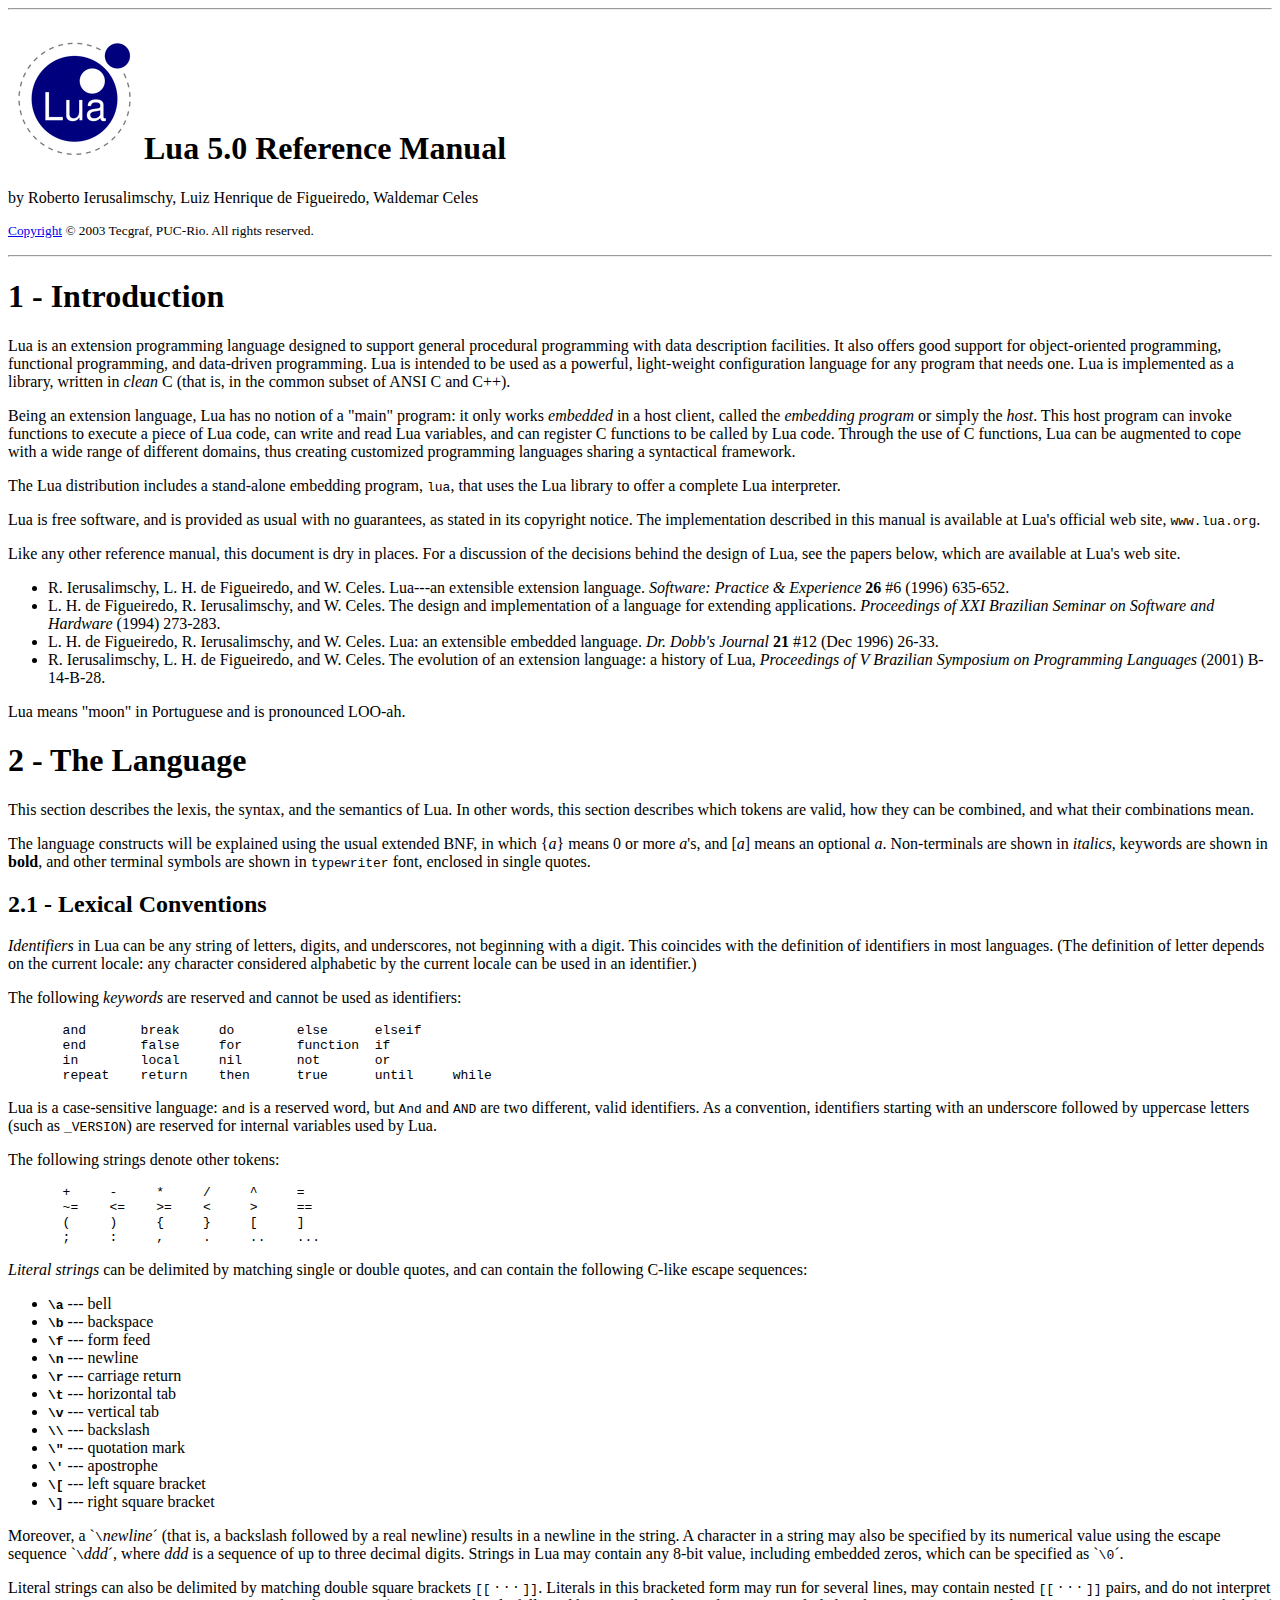
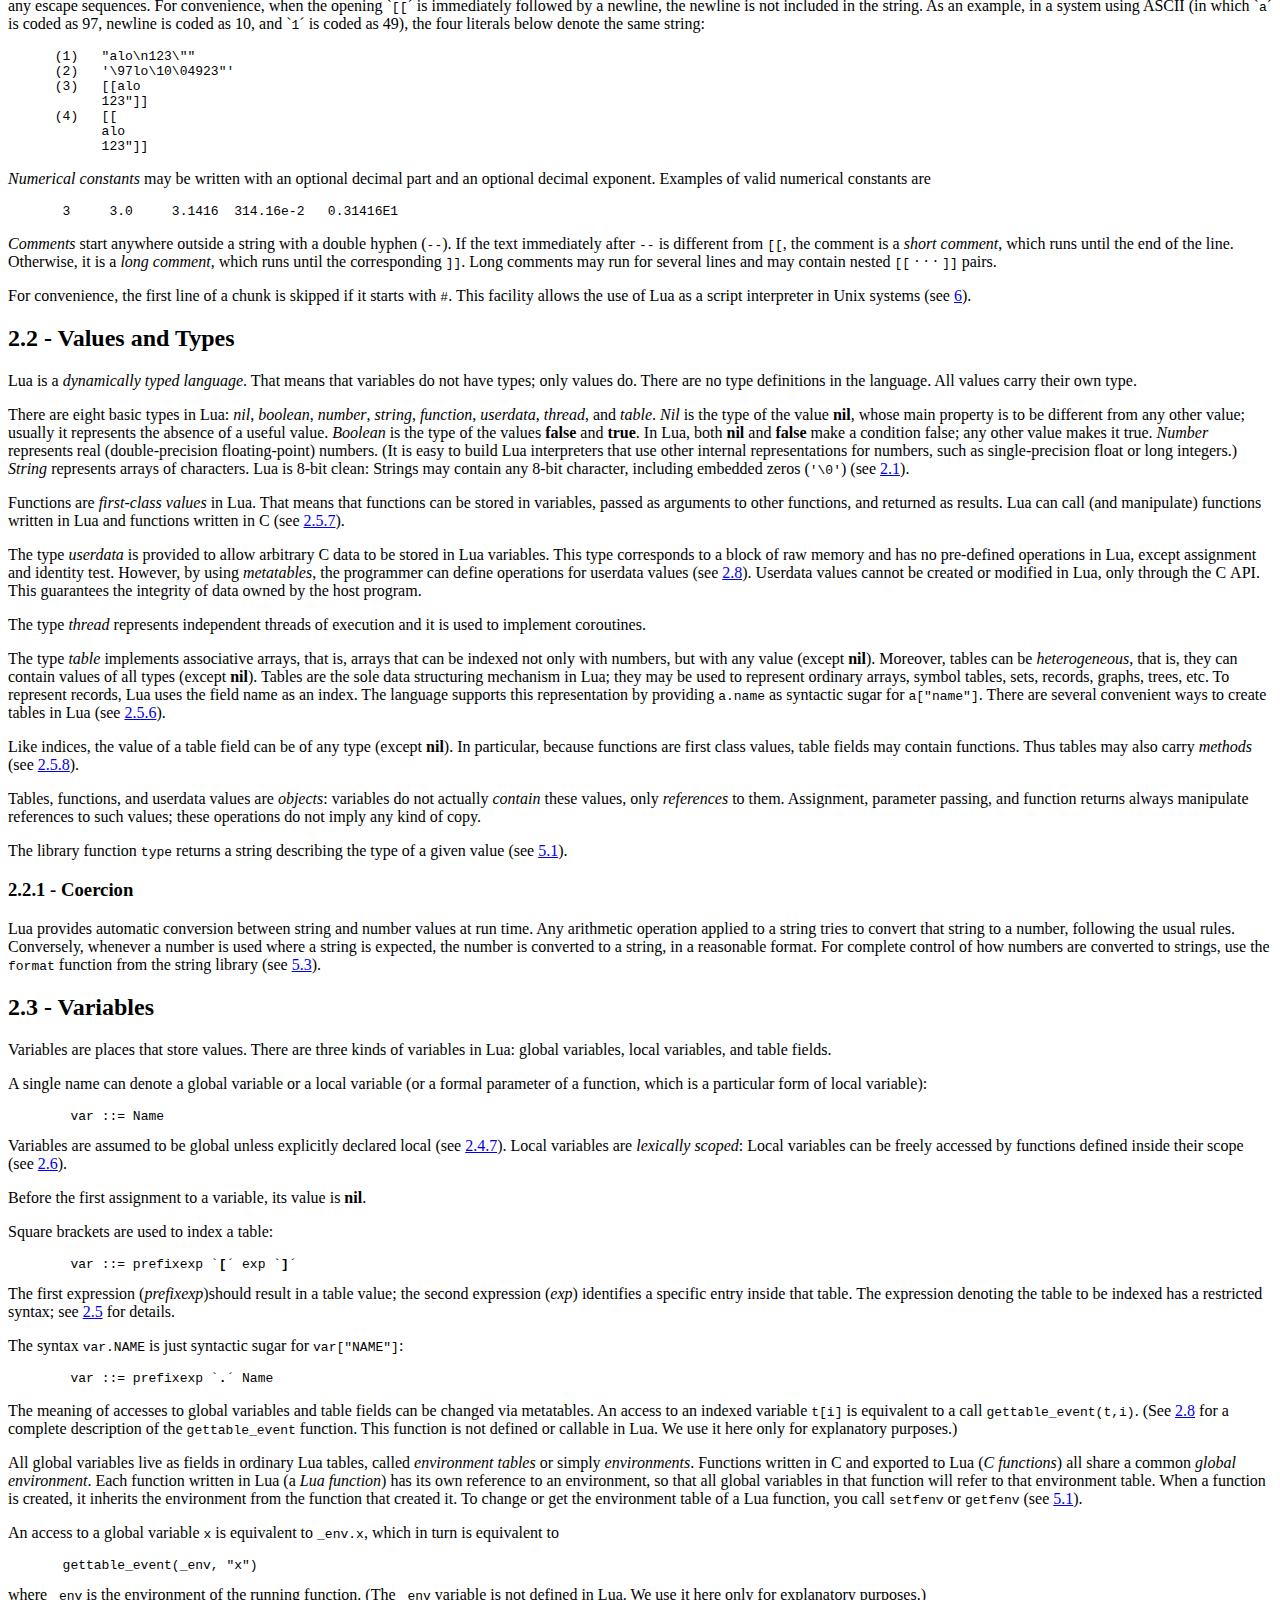
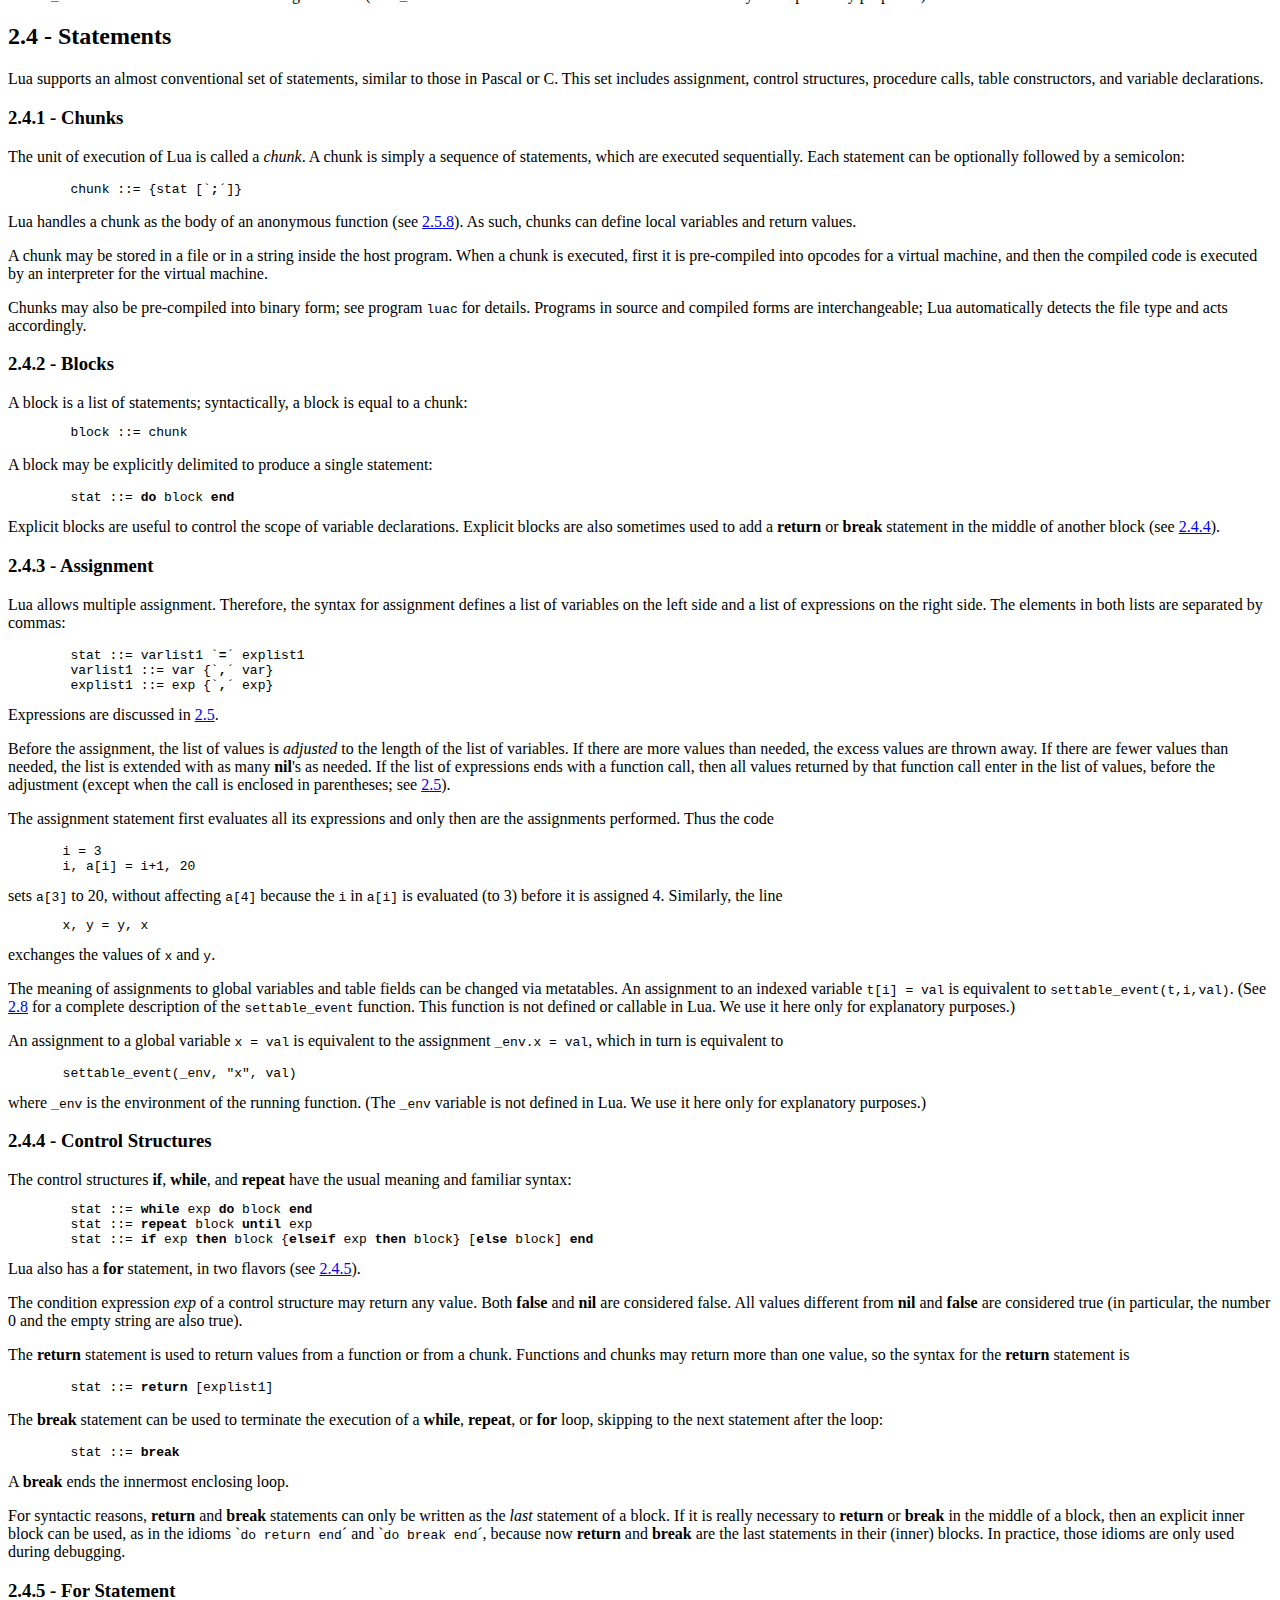
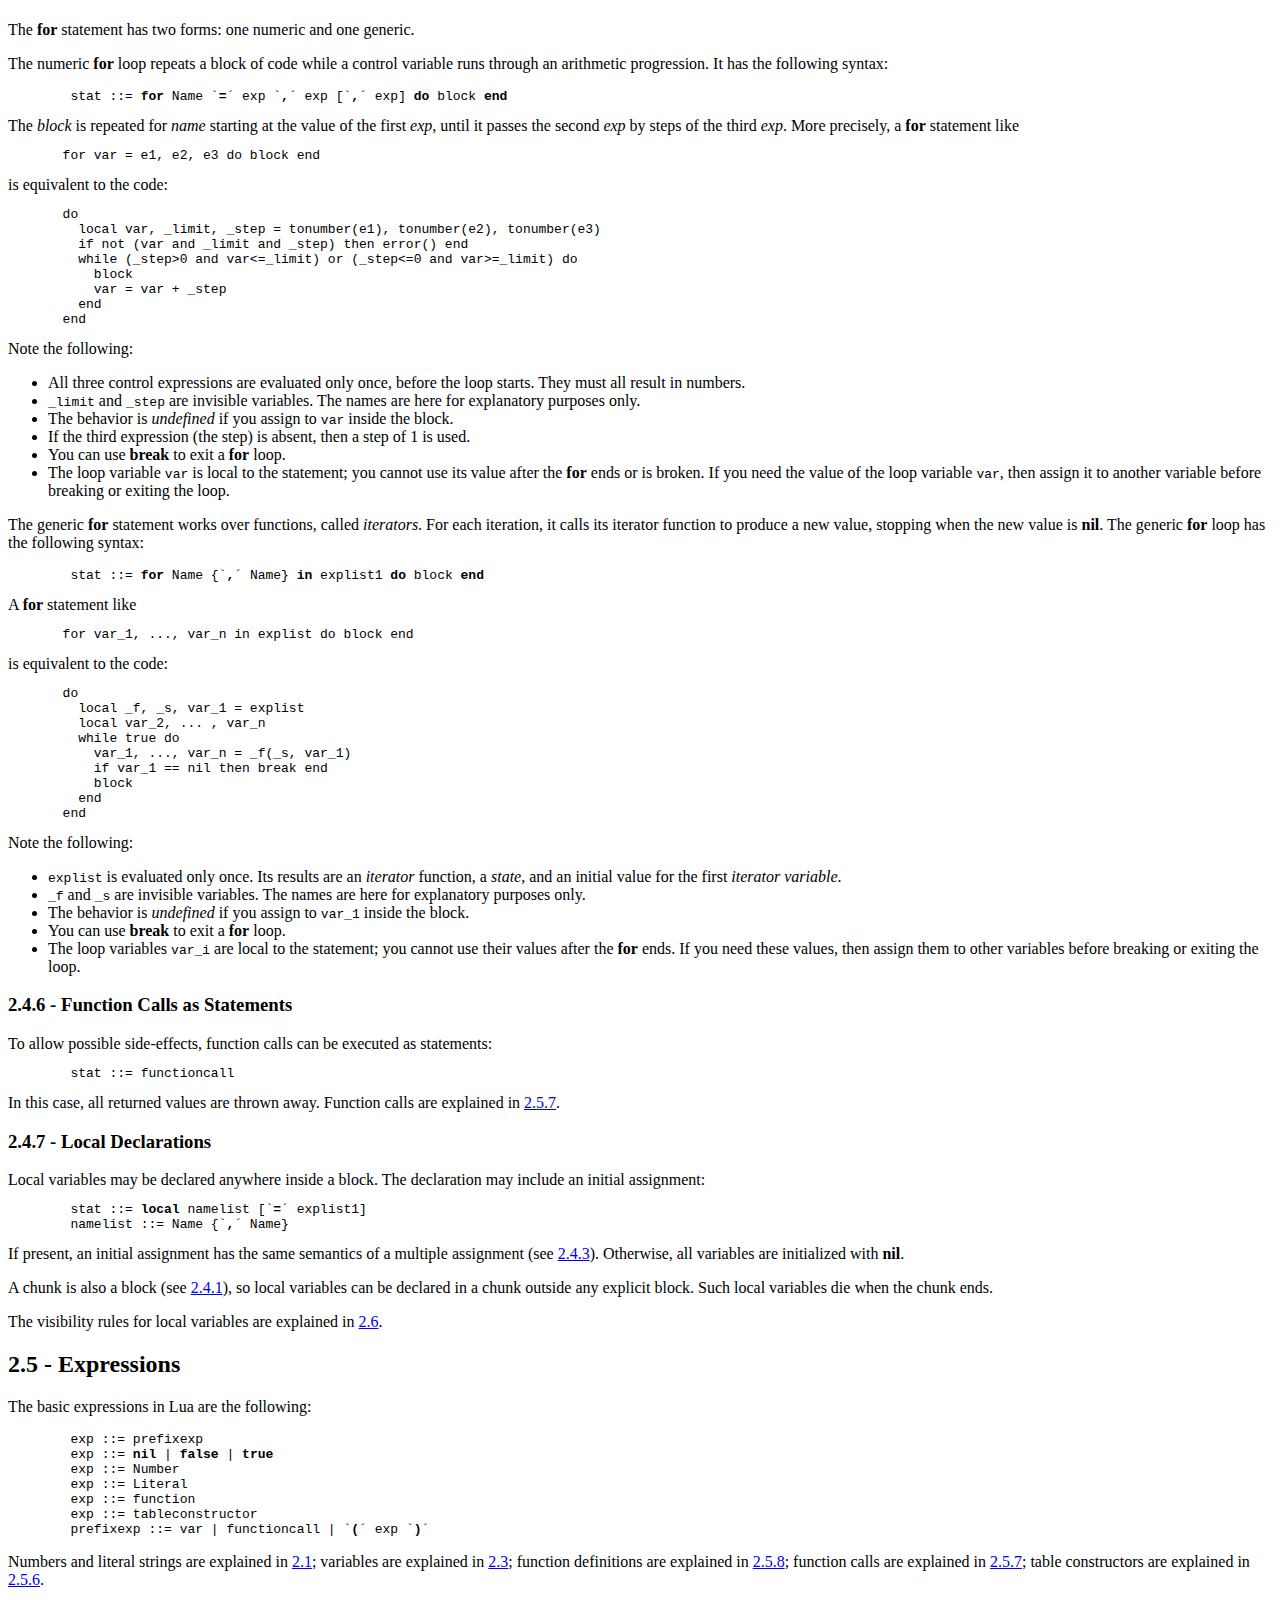
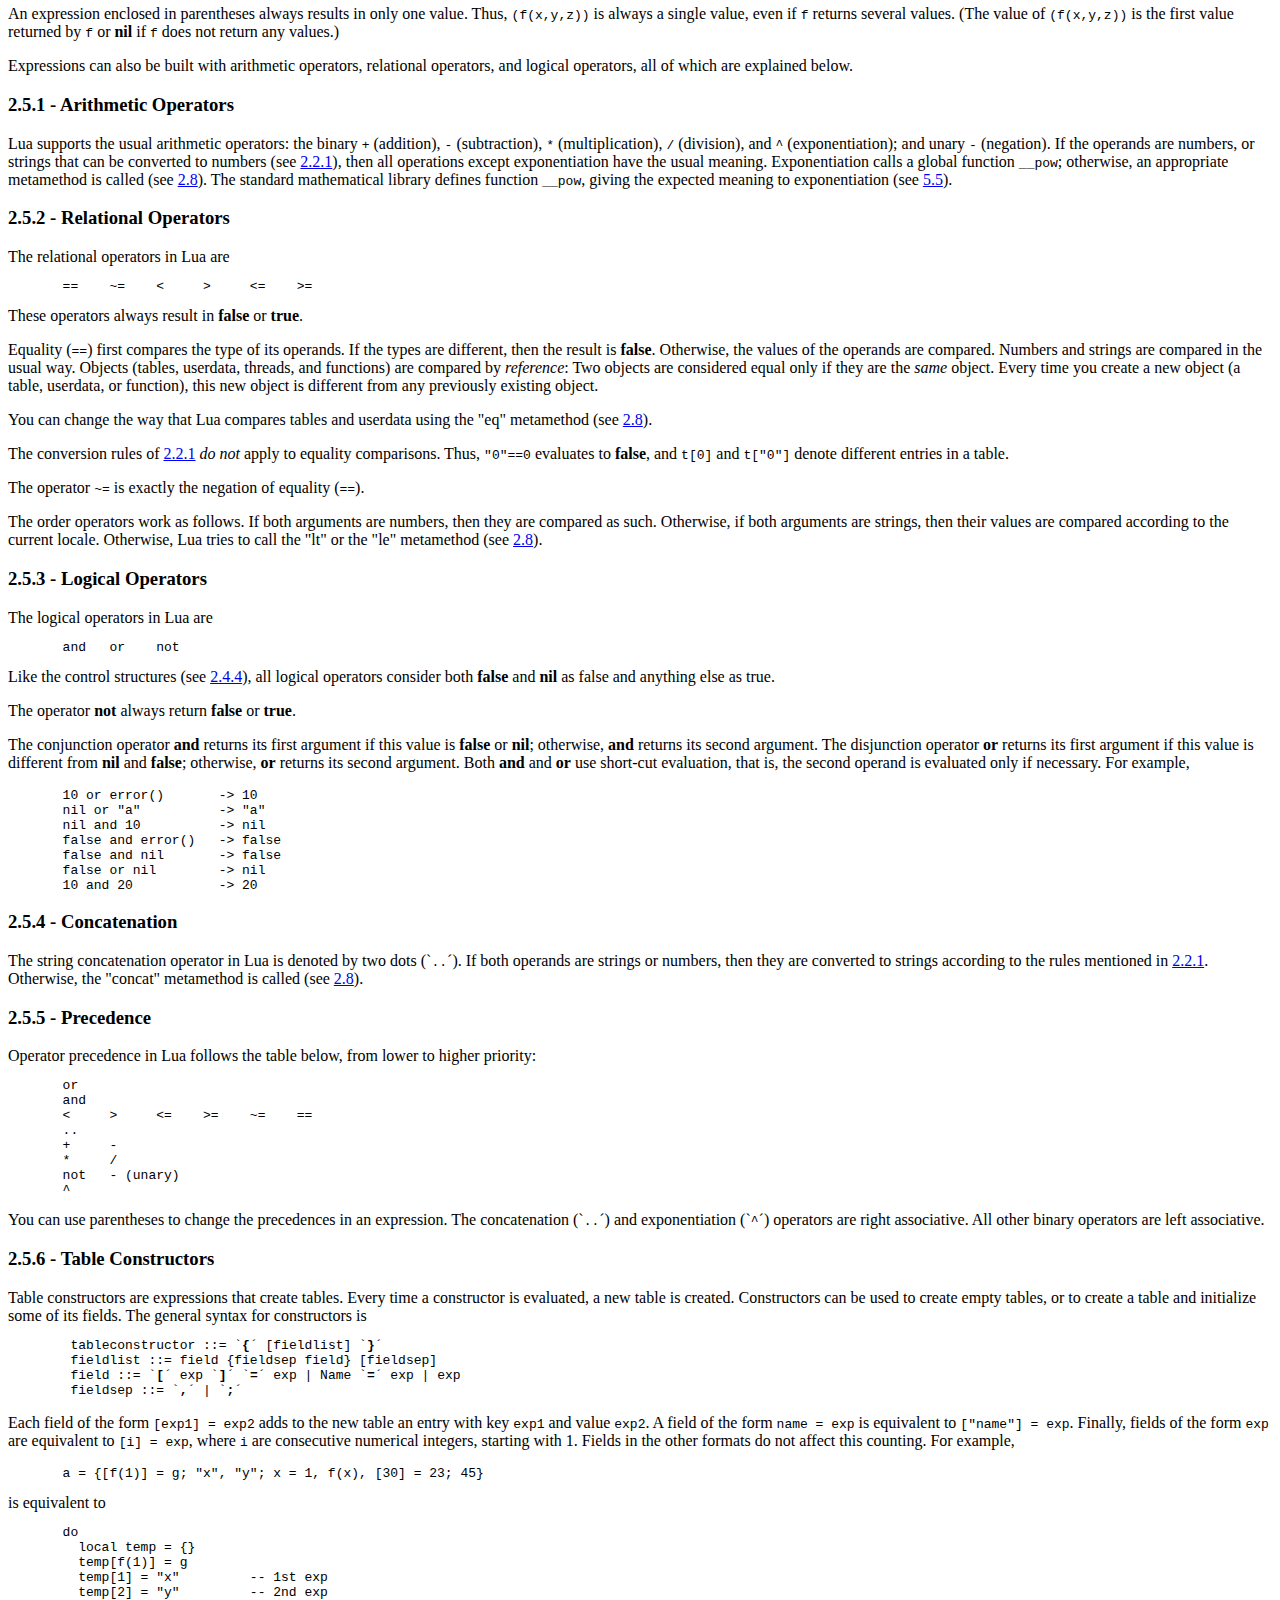
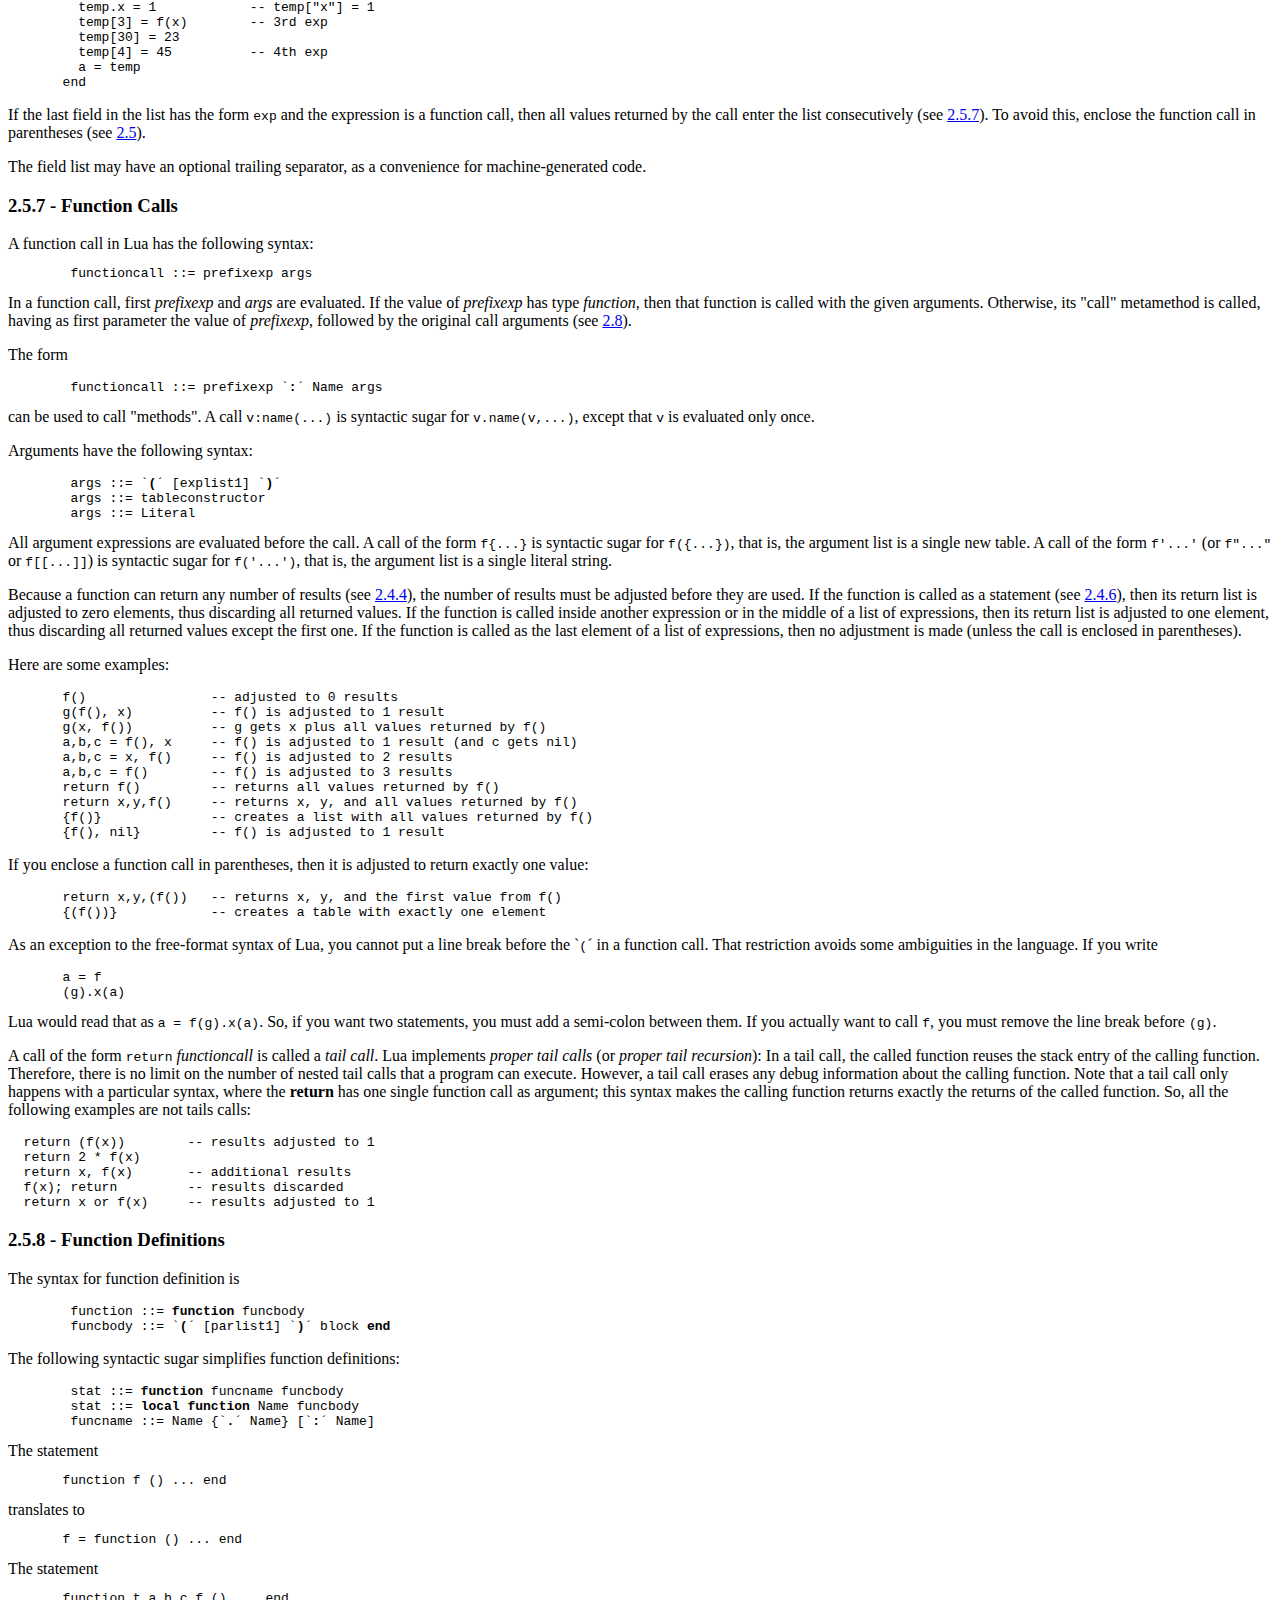
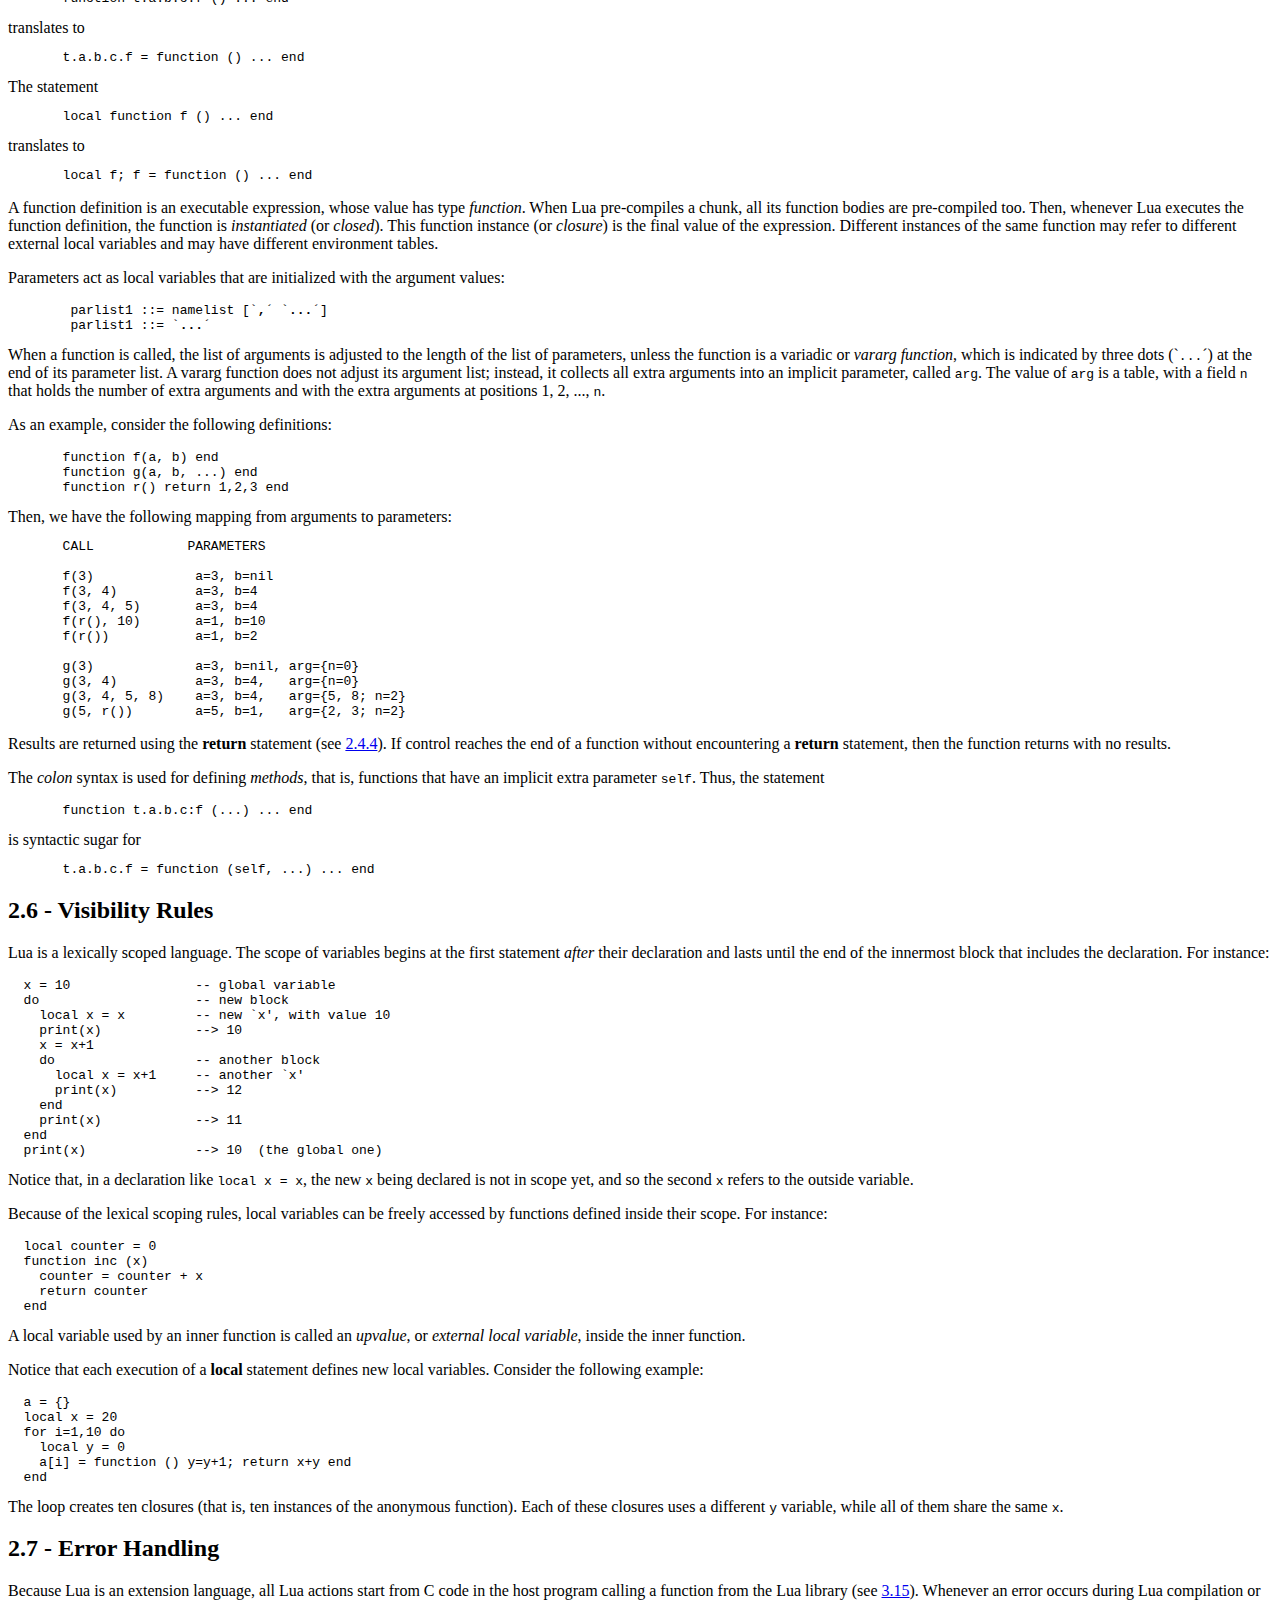
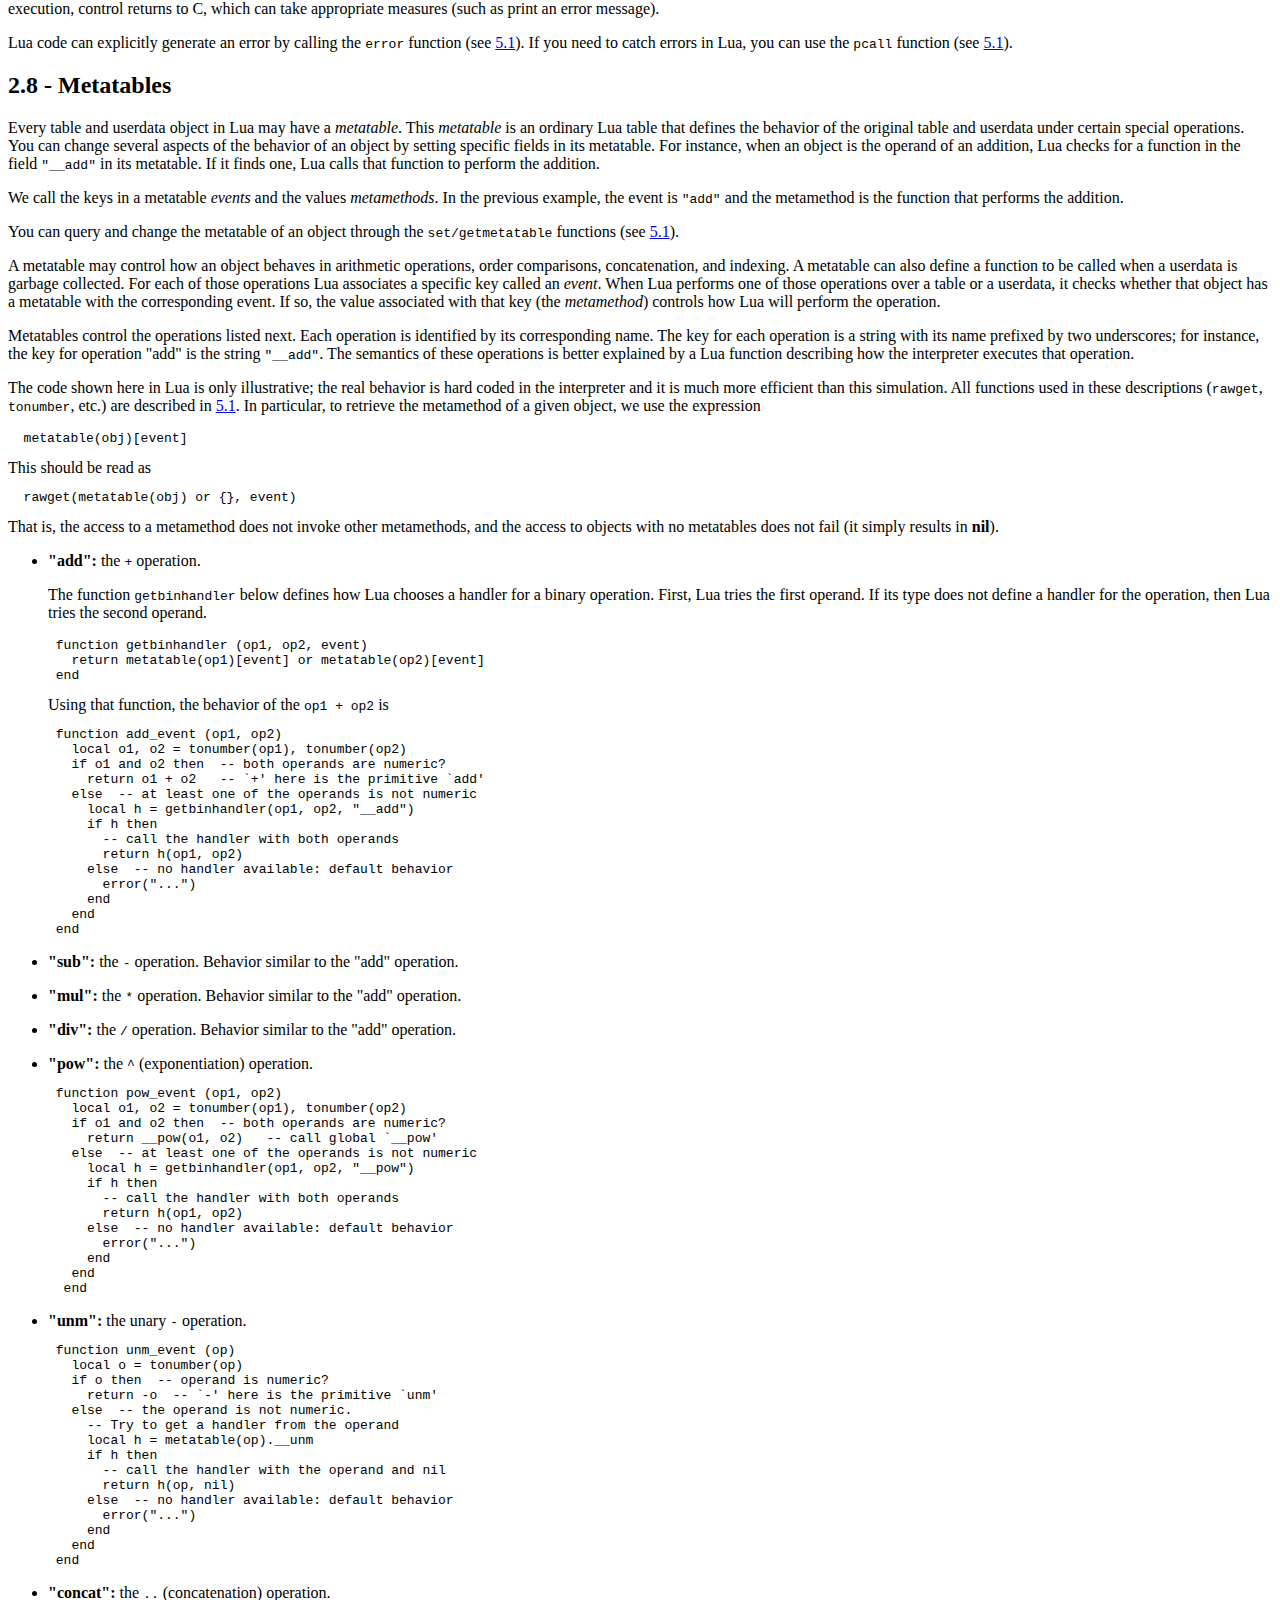
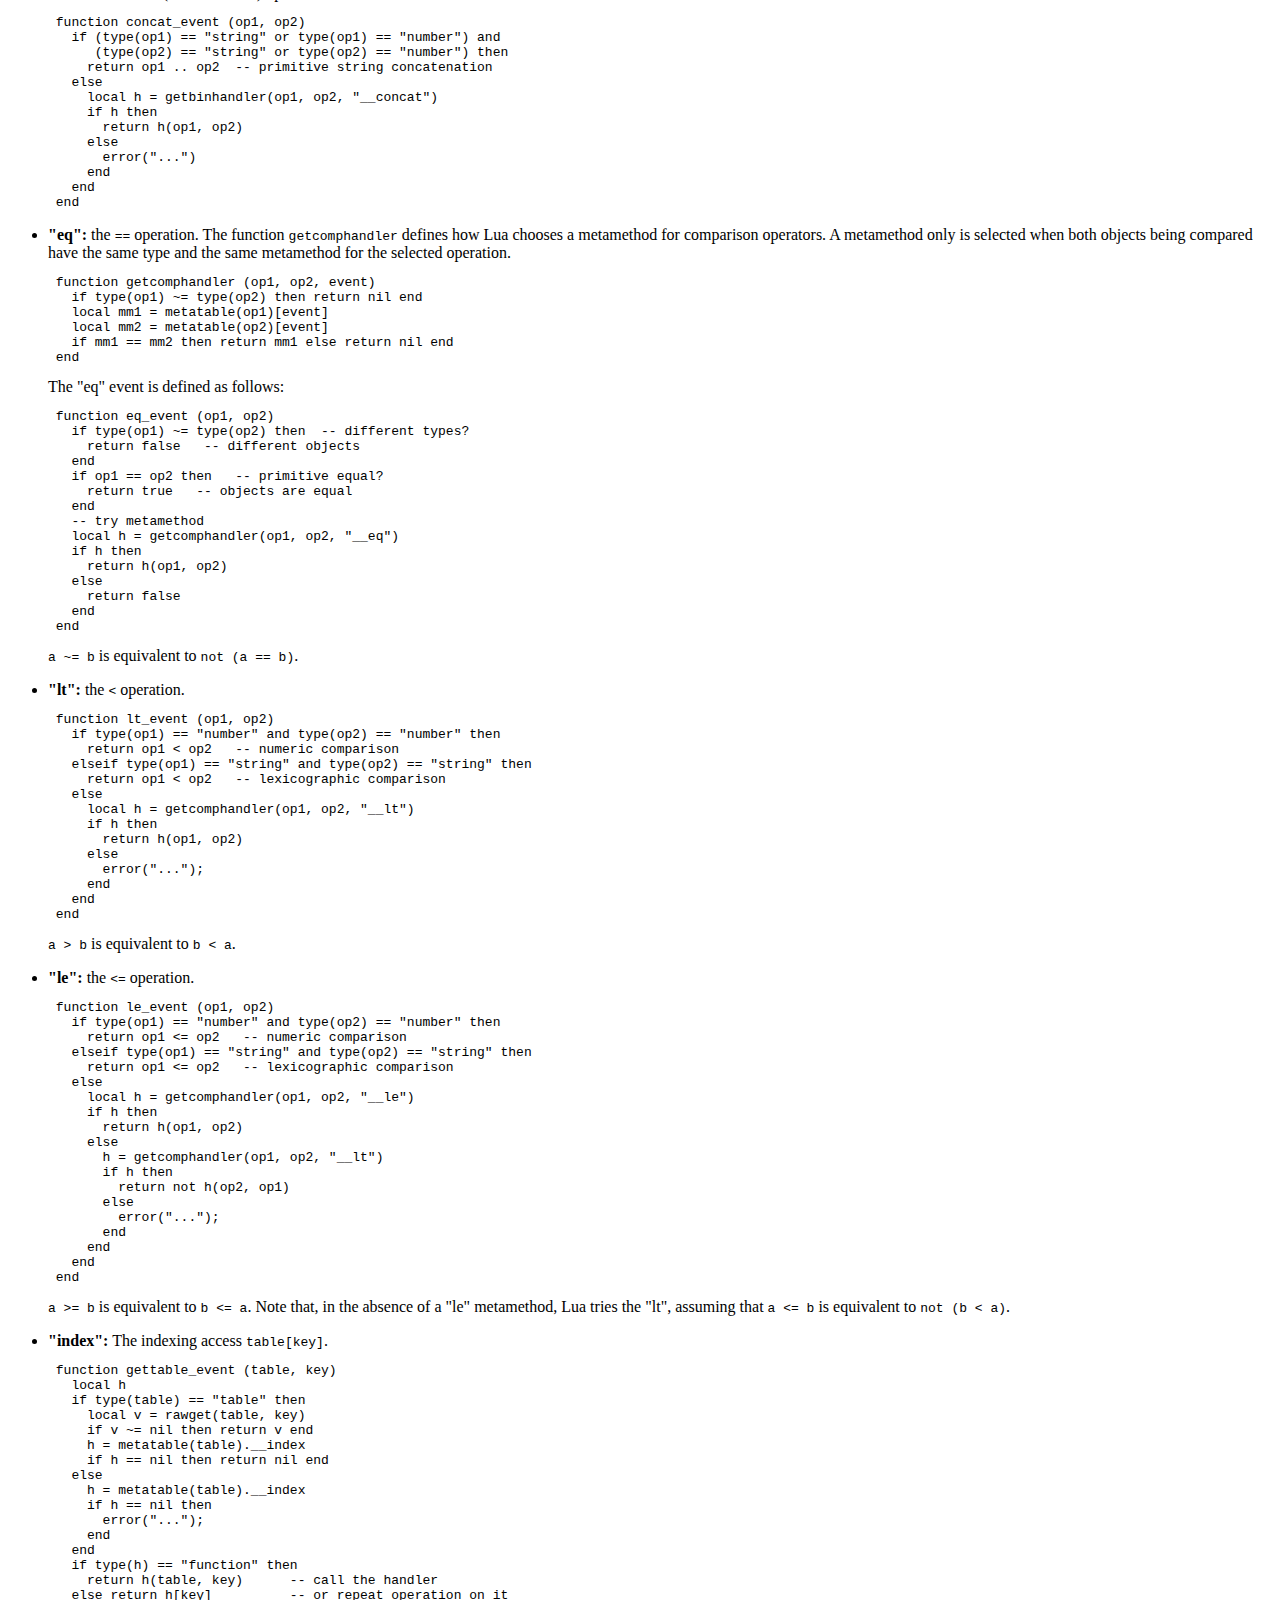
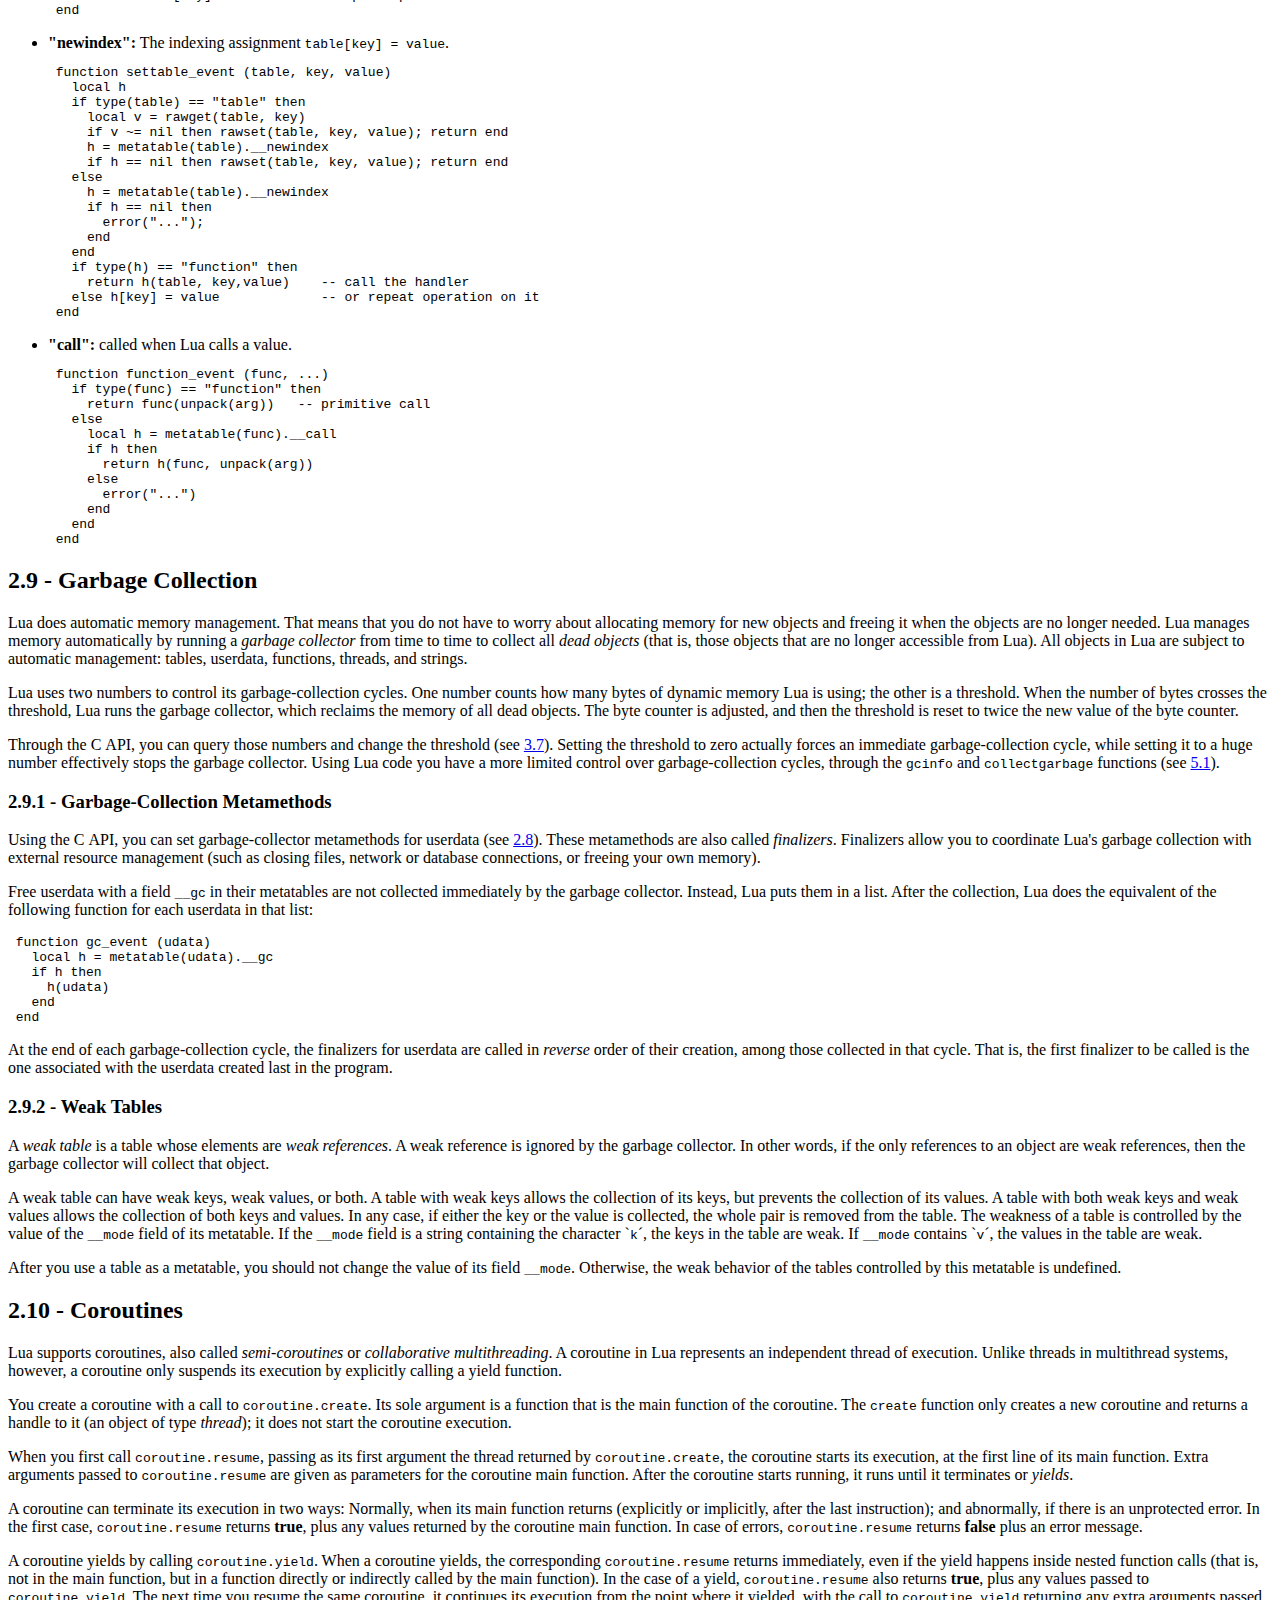
<file: lua-5.0.2/doc/manual.html>
<!DOCTYPE HTML PUBLIC "-//W3C//DTD HTML 3.2//EN">
<html>

<head>
<TITLE>Lua: 5.0 reference manual</TITLE>
</head>

<body BGCOLOR="#FFFFFF">

<hr>
<h1>
<A HREF="http://www.lua.org/home.html"><IMG SRC="logo.gif" ALT="Lua" BORDER=0></A>
Lua 5.0 Reference Manual
</h1>

by Roberto Ierusalimschy, Luiz Henrique de Figueiredo, Waldemar Celes
<p>
<small>
<a HREF="http://www.lua.org/copyright.html">Copyright</a>
&copy; 2003 Tecgraf, PUC-Rio.  All rights reserved.
</small>
<hr>

<p>
<p>
<!-- ====================================================================== -->



<a name="1"><h1>1 - Introduction</h1></a>

<p>Lua is an extension programming language designed to support
general procedural programming with data description
facilities.
It also offers good support for object-oriented programming,
functional programming, and data-driven programming.
Lua is intended to be used as a powerful, light-weight
configuration language for any program that needs one.
Lua is implemented as a library, written in <em>clean</em> C
(that is, in the common subset of ANSI C and C++).

<p>Being an extension language, Lua has no notion of a "main" program:
it only works <em>embedded</em> in a host client,
called the <em>embedding program</em> or simply the <em>host</em>.
This host program can invoke functions to execute a piece of Lua code,
can write and read Lua variables,
and can register C&nbsp;functions to be called by Lua code.
Through the use of C&nbsp;functions, Lua can be augmented to cope with
a wide range of different domains,
thus creating customized programming languages sharing a syntactical framework.

<p>The Lua distribution includes a stand-alone embedding program,
<code>lua</code>, that uses the Lua library to offer a complete Lua interpreter.

<p>Lua is free software,
and is provided as usual with no guarantees,
as stated in its copyright notice.
The implementation described in this manual is available
at Lua's official web site, <code>www.lua.org</code>.

<p>Like any other reference manual,
this document is dry in places.
For a discussion of the decisions behind the design of Lua,
see the papers below,
which are available at Lua's web site.
<ul>
<li>
R.&nbsp;Ierusalimschy, L.&nbsp;H.&nbsp;de Figueiredo, and W.&nbsp;Celes.
Lua---an extensible extension language.
<em>Software: Practice &#038; Experience</em> <b>26</b> #6 (1996) 635-652.
<li>
L.&nbsp;H.&nbsp;de Figueiredo, R.&nbsp;Ierusalimschy, and W.&nbsp;Celes.
The design and implementation of a language for extending applications.
<em>Proceedings of XXI Brazilian Seminar on Software and Hardware</em> (1994) 273-283.
<li>
L.&nbsp;H.&nbsp;de Figueiredo, R.&nbsp;Ierusalimschy, and W.&nbsp;Celes.
Lua: an extensible embedded language.
<em>Dr. Dobb's Journal</em> <b>21</b> #12 (Dec 1996) 26-33.
<li>
R.&nbsp;Ierusalimschy, L.&nbsp;H.&nbsp;de Figueiredo, and W.&nbsp;Celes.
The evolution of an extension language: a history of Lua,
<em>Proceedings of V Brazilian Symposium on Programming Languages</em> (2001) B-14-B-28.
</ul>

<p>Lua means "moon" in Portuguese and is pronounced LOO-ah.

<p>
<a name="language"><a name="2"><h1>2 - The Language</h1></a></a>

<p>This section describes the lexis, the syntax, and the semantics of Lua.
In other words,
this section describes
which tokens are valid,
how they can be combined,
and what their combinations mean.

<p>The language constructs will be explained using the usual extended BNF,
in which
{<em>a</em>}&nbsp;means 0 or more <em>a</em>'s, and
[<em>a</em>]&nbsp;means an optional <em>a</em>.
Non-terminals are shown in <em>italics</em>,
keywords are shown in <b>bold</b>,
and other terminal symbols are shown in <code>typewriter</code> font,
enclosed in single quotes.

<p><a name="lexical"><a name="2.1"><h2>2.1 - Lexical Conventions</h2></a></a>

<p><em>Identifiers</em> in Lua can be any string of letters,
digits, and underscores,
not beginning with a digit.
This coincides with the definition of identifiers in most languages.
(The definition of letter depends on the current locale:
any character considered alphabetic by the current locale
can be used in an identifier.)

<p>The following <em>keywords</em> are reserved
and cannot be used as identifiers:

<PRE>
       and       break     do        else      elseif
       end       false     for       function  if
       in        local     nil       not       or
       repeat    return    then      true      until     while
</PRE>

<p>Lua is a case-sensitive language:
<code>and</code> is a reserved word, but <code>And</code> and <code>AND</code>
are two different, valid identifiers.
As a convention, identifiers starting with an underscore followed by
uppercase letters (such as <code>_VERSION</code>)
are reserved for internal variables used by Lua.

<p>The following strings denote other tokens:
<PRE>
       +     -     *     /     ^     =
       ~=    &#060;=    >=    &#060;     >     ==
       (     )     {     }     [     ]
       ;     :     ,     .     ..    ...
</PRE>

<p><em>Literal strings</em>
can be delimited by matching single or double quotes,
and can contain the following C-like escape sequences:
<ul>
<li><b><code>\a</code></b> --- bell
<li><b><code>\b</code></b> --- backspace
<li><b><code>\f</code></b> --- form feed
<li><b><code>\n</code></b> --- newline
<li><b><code>\r</code></b> --- carriage return
<li><b><code>\t</code></b> --- horizontal tab
<li><b><code>\v</code></b> --- vertical tab
<li><b><code>\\</code></b> --- backslash
<li><b><code>\"</code></b> --- quotation mark
<li><b><code>\'</code></b> --- apostrophe
<li><b><code>\[</code></b> --- left square bracket
<li><b><code>\]</code></b> --- right square bracket
</ul>
Moreover, a `<code>\</code><em>newline</em>&acute;
(that is, a backslash followed by a real newline)
results in a newline in the string.
A character in a string may also be specified by its numerical value
using the escape sequence `<code>\</code><em>ddd</em>&acute;,
where <em>ddd</em> is a sequence of up to three decimal digits.
Strings in Lua may contain any 8-bit value, including embedded zeros,
which can be specified as `<code>\0</code>&acute;.

<p>Literal strings can also be delimited by matching double square brackets
<code>[[</code> &middot; &middot; &middot; <code>]]</code>.
Literals in this bracketed form may run for several lines,
may contain nested <code>[[</code> &middot; &middot; &middot; <code>]]</code> pairs,
and do not interpret any escape sequences.
For convenience,
when the opening `<code>[[</code>&acute; is immediately followed by a newline,
the newline is not included in the string.  
As an example, in a system using ASCII
(in which `<code>a</code>&acute; is coded as&nbsp;97,
newline is coded as&nbsp;10, and `<code>1</code>&acute; is coded as&nbsp;49),
the four literals below denote the same string:
<PRE>
      (1)   "alo\n123\""
      (2)   '\97lo\10\04923"'
      (3)   [[alo
            123"]]
      (4)   [[
            alo
            123"]]
</PRE>

<p><em>Numerical constants</em> may be written with an optional decimal part
and an optional decimal exponent.
Examples of valid numerical constants are
<PRE>
       3     3.0     3.1416  314.16e-2   0.31416E1
</PRE>

<p><em>Comments</em> start anywhere outside a string with a
double hyphen (<code>--</code>).
If the text immediately after <code>--</code> is different from <code>[[</code>,
the comment is a <em>short comment</em>,
which runs until the end of the line.
Otherwise, it is a <em>long comment</em>,
which runs until the corresponding <code>]]</code>.
Long comments may run for several lines
and may contain nested <code>[[</code> &middot; &middot; &middot; <code>]]</code> pairs.

<p>For convenience,
the first line of a chunk is skipped if it starts with <code>#</code>.
This facility allows the use of Lua as a script interpreter
in Unix systems (see <a href="#lua-sa">6</a>).

<p><a name="TypesSec"><a name="2.2"><h2>2.2 - Values and Types</h2></a></a>

<p>Lua is a <em>dynamically typed language</em>.
That means that
variables do not have types; only values do.
There are no type definitions in the language.
All values carry their own type.

<p>There are eight basic types in Lua:
<em>nil</em>, <em>boolean</em>, <em>number</em>,
<em>string</em>, <em>function</em>, <em>userdata</em>, <em>thread</em>, and <em>table</em>.
<em>Nil</em> is the type of the value <B>nil</B>,
whose main property is to be different from any other value;
usually it represents the absence of a useful value.
<em>Boolean</em> is the type of the values <B>false</B> and <B>true</B>.
In Lua, both <B>nil</B> and <B>false</B> make a condition false;
any other value makes it true.
<em>Number</em> represents real (double-precision floating-point) numbers.
(It is easy to build Lua interpreters that use other
internal representations for numbers,
such as single-precision float or long integers.)
<em>String</em> represents arrays of characters.

Lua is 8-bit clean:
Strings may contain any 8-bit character,
including embedded zeros (<code>'\0'</code>) (see <a href="#lexical">2.1</a>).

<p>Functions are <em>first-class values</em> in Lua.
That means that functions can be stored in variables,
passed as arguments to other functions, and returned as results.
Lua can call (and manipulate) functions written in Lua and
functions written in C
(see <a href="#functioncall">2.5.7</a>).

<p>The type <em>userdata</em> is provided to allow arbitrary C data to
be stored in Lua variables.
This type corresponds to a block of raw memory
and has no pre-defined operations in Lua,
except assignment and identity test.
However, by using <em>metatables</em>,
the programmer can define operations for userdata values
(see <a href="#metatable">2.8</a>).
Userdata values cannot be created or modified in Lua,
only through the C&nbsp;API.
This guarantees the integrity of data owned by the host program.

<p>The type <em>thread</em> represents independent threads of execution
and it is used to implement coroutines.

<p>The type <em>table</em> implements associative arrays,
that is, arrays that can be indexed not only with numbers,
but with any value (except <B>nil</B>).
Moreover,
tables can be <em>heterogeneous</em>,
that is, they can contain values of all types (except <B>nil</B>).
Tables are the sole data structuring mechanism in Lua;
they may be used to represent ordinary arrays,
symbol tables, sets, records, graphs, trees, etc.
To represent records, Lua uses the field name as an index.
The language supports this representation by
providing <code>a.name</code> as syntactic sugar for <code>a["name"]</code>.
There are several convenient ways to create tables in Lua
(see <a href="#tableconstructor">2.5.6</a>).

<p>Like indices,
the value of a table field can be of any type (except <B>nil</B>).
In particular,
because functions are first class values,
table fields may contain functions.
Thus tables may also carry <em>methods</em> (see <a href="#func-def">2.5.8</a>).

<p>Tables, functions, and userdata values are <em>objects</em>:
variables do not actually <em>contain</em> these values,
only <em>references</em> to them.
Assignment, parameter passing, and function returns
always manipulate references to such values;
these operations do not imply any kind of copy.

<p>The library function <code>type</code> returns a string describing the type
of a given value (see <a href="#pdf-type">5.1</a>).

<p><a name="coercion"><a name="2.2.1"><h3>2.2.1 - Coercion</h3></a></a>

<p>Lua provides automatic conversion between
string and number values at run time.
Any arithmetic operation applied to a string tries to convert
that string to a number, following the usual rules.
Conversely, whenever a number is used where a string is expected,
the number is converted to a string, in a reasonable format.
For complete control of how numbers are converted to strings,
use the <code>format</code> function from the string library (see <a href="#format">5.3</a>).

<p><a name="variables"><a name="2.3"><h2>2.3 - Variables</h2></a></a>

<p>Variables are places that store values.

There are three kinds of variables in Lua:
global variables, local variables, and table fields.

<p>A single name can denote a global variable or a local variable
(or a formal parameter of a function,
which is a particular form of local variable):
<pre>
	var ::= Name
</pre>
Variables are assumed to be global unless explicitly declared local
(see <a href="#localvar">2.4.7</a>).
Local variables are <em>lexically scoped</em>:
Local variables can be freely accessed by functions
defined inside their scope (see <a href="#visibility">2.6</a>).

<p>Before the first assignment to a variable, its value is <B>nil</B>.

<p>Square brackets are used to index a table:
<pre>
	var ::= prefixexp `<b>[</b>&acute; exp `<b>]</b>&acute;
</pre>
The first expression (<em>prefixexp</em>)should result in a table value;
the second expression (<em>exp</em>)
identifies a specific entry inside that table.
The expression denoting the table to be indexed has a restricted syntax;
see <a href="#expressions">2.5</a> for details.

<p>The syntax <code>var.NAME</code> is just syntactic sugar for
<code>var["NAME"]</code>:
<pre>
	var ::= prefixexp `<b>.</b>&acute; Name
</pre>

<p>The meaning of accesses to global variables 
and table fields can be changed via metatables.
An access to an indexed variable <code>t[i]</code> is equivalent to
a call <code>gettable_event(t,i)</code>.
(See <a href="#metatable">2.8</a> for a complete description of the
<code>gettable_event</code> function.
This function is not defined or callable in Lua.
We use it here only for explanatory purposes.)

<p>All global variables live as fields in ordinary Lua tables,
called <em>environment tables</em> or simply <em>environments</em>.
Functions written in C and exported to Lua (<em>C functions</em>)
all share a common <em>global environment</em>.
Each function written in Lua (a <em>Lua function</em>)
has its own reference to an environment,
so that all global variables in that function
will refer to that environment table.
When a function is created,
it inherits the environment from the function that created it.
To change or get the environment table of a Lua function,
you call <code>setfenv</code> or <code>getfenv</code> (see <a href="#setfenv">5.1</a>).

<p>An access to a global variable <code>x</code>
is equivalent to <code>_env.x</code>,
which in turn is equivalent to
<PRE>
       gettable_event(_env, "x")
</PRE>
where <code>_env</code> is the environment of the running function.
(The <code>_env</code> variable is not defined in Lua.
We use it here only for explanatory purposes.)

<p><a name="stats"><a name="2.4"><h2>2.4 - Statements</h2></a></a>

<p>Lua supports an almost conventional set of statements,
similar to those in Pascal or C.
This set includes
assignment, control structures, procedure calls,
table constructors, and variable declarations.

<p><a name="chunks"><a name="2.4.1"><h3>2.4.1 - Chunks</h3></a></a>

<p>The unit of execution of Lua is called a <em>chunk</em>.
A chunk is simply a sequence of statements,
which are executed sequentially.
Each statement can be optionally followed by a semicolon:
<pre>
	chunk ::= {stat [`<b>;</b>&acute;]}
</pre>

<p>Lua handles a chunk as the body of an anonymous function (see <a href="#func-def">2.5.8</a>).
As such, chunks can define local variables and return values.

<p>A chunk may be stored in a file or in a string inside the host program.
When a chunk is executed, first it is pre-compiled into opcodes for
a virtual machine,
and then the compiled code is executed
by an interpreter for the virtual machine.

<p>Chunks may also be pre-compiled into binary form;
see program <code>luac</code> for details.
Programs in source and compiled forms are interchangeable;
Lua automatically detects the file type and acts accordingly.


<p><a name="2.4.2"><h3>2.4.2 - Blocks</h3></a>
A block is a list of statements;
syntactically, a block is equal to a chunk:
<pre>
	block ::= chunk
</pre>

<p>A block may be explicitly delimited to produce a single statement:
<pre>
	stat ::= <b>do</b> block <b>end</b>
</pre>
Explicit blocks are useful
to control the scope of variable declarations.
Explicit blocks are also sometimes used to
add a <b>return</b> or <b>break</b> statement in the middle
of another block (see <a href="#control">2.4.4</a>).


<p><a name="assignment"><a name="2.4.3"><h3>2.4.3 - Assignment</h3></a></a>

<p>Lua allows multiple assignment.
Therefore, the syntax for assignment
defines a list of variables on the left side
and a list of expressions on the right side.
The elements in both lists are separated by commas:
<pre>
	stat ::= varlist1 `<b>=</b>&acute; explist1
	varlist1 ::= var {`<b>,</b>&acute; var}
	explist1 ::= exp {`<b>,</b>&acute; exp}
</pre>
Expressions are discussed in <a href="#expressions">2.5</a>.

<p>Before the assignment,
the list of values is <em>adjusted</em> to the length of
the list of variables.
If there are more values than needed,
the excess values are thrown away.
If there are fewer values than needed,
the list is extended with as many  <B>nil</B>'s as needed.
If the list of expressions ends with a function call,
then all values returned by that function call enter in the list of values,
before the adjustment
(except when the call is enclosed in parentheses; see <a href="#expressions">2.5</a>).

<p>The assignment statement first evaluates all its expressions
and only then are the assignments performed.
Thus the code
<PRE>
       i = 3
       i, a[i] = i+1, 20
</PRE>
sets <code>a[3]</code> to 20, without affecting <code>a[4]</code>
because the <code>i</code> in <code>a[i]</code> is evaluated (to 3)
before it is assigned&nbsp;4.
Similarly, the line
<PRE>
       x, y = y, x
</PRE>
exchanges the values of <code>x</code> and <code>y</code>.

<p>The meaning of assignments to global variables
and table fields can be changed via metatables.
An assignment to an indexed variable <code>t[i] = val</code> is equivalent to
<code>settable_event(t,i,val)</code>.
(See <a href="#metatable">2.8</a> for a complete description of the
<code>settable_event</code> function.
This function is not defined or callable in Lua.
We use it here only for explanatory purposes.)

<p>An assignment to a global variable <code>x = val</code>
is equivalent to the assignment
<code>_env.x = val</code>,
which in turn is equivalent to
<PRE>
       settable_event(_env, "x", val)
</PRE>
where <code>_env</code> is the environment of the running function.
(The <code>_env</code> variable is not defined in Lua.
We use it here only for explanatory purposes.)

<p><a name="control"><a name="2.4.4"><h3>2.4.4 - Control Structures</h3></a></a>
The control structures
<b>if</b>, <b>while</b>, and <b>repeat</b> have the usual meaning and
familiar syntax:



<pre>
	stat ::= <b>while</b> exp <b>do</b> block <b>end</b>
	stat ::= <b>repeat</b> block <b>until</b> exp
	stat ::= <b>if</b> exp <b>then</b> block {<b>elseif</b> exp <b>then</b> block} [<b>else</b> block] <b>end</b>
</pre>
Lua also has a <b>for</b> statement, in two flavors (see <a href="#for">2.4.5</a>).

<p>The condition expression <em>exp</em> of a
control structure may return any value.
Both <B>false</B> and <B>nil</B> are considered false.
All values different from <B>nil</B> and <B>false</B> are considered true
(in particular, the number 0 and the empty string are also true).

<p>The <b>return</b> statement is used to return values
from a function or from a chunk.

Functions and chunks may return more than one value,
so the syntax for the <b>return</b> statement is
<pre>
	stat ::= <b>return</b> [explist1]
</pre>

<p>The <b>break</b> statement can be used to terminate the execution of a
<b>while</b>, <b>repeat</b>, or <b>for</b> loop,
skipping to the next statement after the loop:

<pre>
	stat ::= <b>break</b>
</pre>
A <b>break</b> ends the innermost enclosing loop.

<p>For syntactic reasons, <b>return</b> and <b>break</b>
statements can only be written as the <em>last</em> statement of a block.
If it is really necessary to <b>return</b> or <b>break</b> in the
middle of a block,
then an explicit inner block can be used,
as in the idioms
`<code>do return end</code>&acute; and
`<code>do break end</code>&acute;,
because now <b>return</b> and <b>break</b> are the last statements in
their (inner) blocks.
In practice,
those idioms are only used during debugging.

<p><a name="for"><a name="2.4.5"><h3>2.4.5 - For Statement</h3></a></a>

<p>The <b>for</b> statement has two forms:
one numeric and one generic.


<p>The numeric <b>for</b> loop repeats a block of code while a
control variable runs through an arithmetic progression.
It has the following syntax:
<pre>
	stat ::= <b>for</b> Name `<b>=</b>&acute; exp `<b>,</b>&acute; exp [`<b>,</b>&acute; exp] <b>do</b> block <b>end</b>
</pre>
The <em>block</em> is repeated for <em>name</em> starting at the value of
the first <em>exp</em>, until it passes the second <em>exp</em> by steps of the
third <em>exp</em>.
More precisely, a <b>for</b> statement like
<PRE>
       for var = e1, e2, e3 do block end
</PRE>
is equivalent to the code:
<PRE>
       do
         local var, _limit, _step = tonumber(e1), tonumber(e2), tonumber(e3)
         if not (var and _limit and _step) then error() end
         while (_step>0 and var&#060;=_limit) or (_step&#060;=0 and var>=_limit) do
           block
           var = var + _step
         end
       end
</PRE>
Note the following:
<ul>
<li> All three control expressions are evaluated only once,
before the loop starts.
They must all result in numbers.
<li> <code>_limit</code> and <code>_step</code> are invisible variables.
The names are here for explanatory purposes only.
<li> The behavior is <em>undefined</em> if you assign to <code>var</code> inside
the block.
<li> If the third expression (the step) is absent, then a step of&nbsp;1 is used.
<li> You can use <b>break</b> to exit a <b>for</b> loop.
<li> The loop variable <code>var</code> is local to the statement;
you cannot use its value after the <b>for</b> ends or is broken.
If you need the value of the loop variable <code>var</code>,
then assign it to another variable before breaking or exiting the loop.
</ul>

<p>The generic <b>for</b> statement works over functions,
called <em>iterators</em>.
For each iteration, it calls its iterator function to produce a new value,
stopping when the new value is <B>nil</B>.
The generic <b>for</b> loop has the following syntax:
<pre>
	stat ::= <b>for</b> Name {`<b>,</b>&acute; Name} <b>in</b> explist1 <b>do</b> block <b>end</b>
</pre>
A <b>for</b> statement like
<PRE>
       for var_1, ..., var_n in explist do block end
</PRE>
is equivalent to the code:
<PRE>
       do
         local _f, _s, var_1 = explist
         local var_2, ... , var_n
         while true do
           var_1, ..., var_n = _f(_s, var_1)
           if var_1 == nil then break end
           block
         end
       end
</PRE>
Note the following:
<ul>
<li> <code>explist</code> is evaluated only once.
Its results are an <em>iterator</em> function,
a <em>state</em>, and an initial value for the first <em>iterator variable</em>.
<li> <code>_f</code> and <code>_s</code> are invisible variables.
The names are here for explanatory purposes only.
<li> The behavior is <em>undefined</em> if you assign to
<code>var_1</code> inside the block.
<li> You can use <b>break</b> to exit a <b>for</b> loop.
<li> The loop variables <code>var_i</code> are local to the statement;
you cannot use their values after the <b>for</b> ends.
If you need these values,
then assign them to other variables before breaking or exiting the loop.
</ul>

<p><a name="funcstat"><a name="2.4.6"><h3>2.4.6 - Function Calls as Statements</h3></a></a>
To allow possible side-effects,
function calls can be executed as statements:
<pre>
	stat ::= functioncall
</pre>
In this case, all returned values are thrown away.
Function calls are explained in <a href="#functioncall">2.5.7</a>.

<p><a name="localvar"><a name="2.4.7"><h3>2.4.7 - Local Declarations</h3></a></a>
Local variables may be declared anywhere inside a block.
The declaration may include an initial assignment:
<pre>
	stat ::= <b>local</b> namelist [`<b>=</b>&acute; explist1]
	namelist ::= Name {`<b>,</b>&acute; Name}
</pre>
If present, an initial assignment has the same semantics
of a multiple assignment (see <a href="#assignment">2.4.3</a>).
Otherwise, all variables are initialized with <B>nil</B>.

<p>A chunk is also a block (see <a href="#chunks">2.4.1</a>),
so local variables can be declared in a chunk outside any explicit block.
Such local variables die when the chunk ends.

<p>The visibility rules for local variables are explained in <a href="#visibility">2.6</a>.

<p><a name="expressions"><a name="2.5"><h2>2.5 - Expressions</h2></a></a>

<p>
The basic expressions in Lua are the following:
<pre>
	exp ::= prefixexp
	exp ::= <b>nil</b> | <b>false</b> | <b>true</b>
	exp ::= Number
	exp ::= Literal
	exp ::= function
	exp ::= tableconstructor
	prefixexp ::= var | functioncall | `<b>(</b>&acute; exp `<b>)</b>&acute;
</pre>

<p>Numbers and literal strings are explained in <a href="#lexical">2.1</a>;
variables are explained in <a href="#variables">2.3</a>;
function definitions are explained in <a href="#func-def">2.5.8</a>;
function calls are explained in <a href="#functioncall">2.5.7</a>;
table constructors are explained in <a href="#tableconstructor">2.5.6</a>.


<p>An expression enclosed in parentheses always results in only one value.
Thus,
<code>(f(x,y,z))</code> is always a single value,
even if <code>f</code> returns several values.
(The value of <code>(f(x,y,z))</code> is the first value returned by <code>f</code>
or <B>nil</B> if <code>f</code> does not return any values.)

<p>Expressions can also be built with arithmetic operators, relational operators,
and logical operators, all of which are explained below.

<p><a name="2.5.1"><h3>2.5.1 - Arithmetic Operators</h3></a>
Lua supports the usual arithmetic operators:
the binary <code>+</code> (addition),
<code>-</code> (subtraction), <code>*</code> (multiplication),
<code>/</code> (division), and <code>^</code> (exponentiation);
and unary <code>-</code> (negation).
If the operands are numbers, or strings that can be converted to
numbers (see <a href="#coercion">2.2.1</a>),
then all operations except exponentiation have the usual meaning.
Exponentiation calls a global function <code>__pow</code>;
otherwise, an appropriate metamethod is called (see <a href="#metatable">2.8</a>).
The standard mathematical library defines function <code>__pow</code>,
giving the expected meaning to exponentiation
(see <a href="#mathlib">5.5</a>).

<p><a name="rel-ops"><a name="2.5.2"><h3>2.5.2 - Relational Operators</h3></a></a>
The relational operators in Lua are
<PRE>
       ==    ~=    &#060;     >     &#060;=    >=
</PRE>
These operators always result in <B>false</B> or <B>true</B>.

<p>Equality (<code>==</code>) first compares the type of its operands.
If the types are different, then the result is <B>false</B>.
Otherwise, the values of the operands are compared.
Numbers and strings are compared in the usual way.
Objects (tables, userdata, threads, and functions)
are compared by <em>reference</em>:
Two objects are considered equal only if they are the <em>same</em> object.
Every time you create a new object (a table, userdata, or function),
this new object is different from any previously existing object.

<p>You can change the way that Lua compares tables and userdata 
using the "eq" metamethod (see <a href="#metatable">2.8</a>).

<p>The conversion rules of <a href="#coercion">2.2.1</a>
<em>do not</em> apply to equality comparisons.
Thus, <code>"0"==0</code> evaluates to <B>false</B>,
and <code>t[0]</code> and <code>t["0"]</code> denote different
entries in a table.


<p>The operator <code>~=</code> is exactly the negation of equality (<code>==</code>).

<p>The order operators work as follows.
If both arguments are numbers, then they are compared as such.
Otherwise, if both arguments are strings,
then their values are compared according to the current locale.
Otherwise, Lua tries to call the "lt" or the "le"
metamethod (see <a href="#metatable">2.8</a>).

<p><a name="2.5.3"><h3>2.5.3 - Logical Operators</h3></a>
The logical operators in Lua are

<PRE>
       and   or    not
</PRE>
Like the control structures (see <a href="#control">2.4.4</a>),
all logical operators consider both <B>false</B> and <B>nil</B> as false
and anything else as true.


<p>The operator <b>not</b> always return <B>false</B> or <B>true</B>.

<p>The conjunction operator <b>and</b> returns its first argument
if this value is <B>false</B> or <B>nil</B>;
otherwise, <b>and</b> returns its second argument.
The disjunction operator <b>or</b> returns its first argument
if this value is different from <B>nil</B> and <B>false</B>;
otherwise, <b>or</b> returns its second argument.
Both <b>and</b> and <b>or</b> use short-cut evaluation,
that is,
the second operand is evaluated only if necessary.
For example,
<PRE>
       10 or error()       -> 10
       nil or "a"          -> "a"
       nil and 10          -> nil
       false and error()   -> false
       false and nil       -> false
       false or nil        -> nil
       10 and 20           -> 20
</PRE>

<p><a name="concat"><a name="2.5.4"><h3>2.5.4 - Concatenation</h3></a></a>
The string concatenation operator in Lua is
denoted by two dots (`<code>..</code>&acute;).
If both operands are strings or numbers, then they are converted to
strings according to the rules mentioned in <a href="#coercion">2.2.1</a>.
Otherwise, the "concat" metamethod is called (see <a href="#metatable">2.8</a>).

<p><a name="2.5.5"><h3>2.5.5 - Precedence</h3></a>
Operator precedence in Lua follows the table below,
from lower to higher priority:
<PRE>
       or
       and
       &#060;     >     &#060;=    >=    ~=    ==
       ..
       +     -
       *     /
       not   - (unary)
       ^
</PRE>
You can use parentheses to change the precedences in an expression.
The concatenation (`<code>..</code>&acute;) and exponentiation (`<code>^</code>&acute;)
operators are right associative.
All other binary operators are left associative.

<p><a name="tableconstructor"><a name="2.5.6"><h3>2.5.6 - Table Constructors</h3></a></a>
Table constructors are expressions that create tables.
Every time a constructor is evaluated, a new table is created.
Constructors can be used to create empty tables,
or to create a table and initialize some of its fields.
The general syntax for constructors is
<pre>
	tableconstructor ::= `<b>{</b>&acute; [fieldlist] `<b>}</b>&acute;
	fieldlist ::= field {fieldsep field} [fieldsep]
	field ::= `<b>[</b>&acute; exp `<b>]</b>&acute; `<b>=</b>&acute; exp | Name `<b>=</b>&acute; exp | exp
	fieldsep ::= `<b>,</b>&acute; | `<b>;</b>&acute;
</pre>

<p>Each field of the form <code>[exp1] = exp2</code> adds to the new table an entry
with key <code>exp1</code> and value <code>exp2</code>.
A field of the form <code>name = exp</code> is equivalent to
<code>["name"] = exp</code>.
Finally, fields of the form <code>exp</code> are equivalent to
<code>[i] = exp</code>, where <code>i</code> are consecutive numerical integers,
starting with 1.
Fields in the other formats do not affect this counting.
For example,
<PRE>
       a = {[f(1)] = g; "x", "y"; x = 1, f(x), [30] = 23; 45}
</PRE>
is equivalent to
<PRE>
       do
         local temp = {}
         temp[f(1)] = g
         temp[1] = "x"         -- 1st exp
         temp[2] = "y"         -- 2nd exp
         temp.x = 1            -- temp["x"] = 1
         temp[3] = f(x)        -- 3rd exp
         temp[30] = 23
         temp[4] = 45          -- 4th exp
         a = temp
       end
</PRE>

<p>If the last field in the list has the form <code>exp</code>
and the expression is a function call,
then all values returned by the call enter the list consecutively
(see <a href="#functioncall">2.5.7</a>).
To avoid this,
enclose the function call in parentheses (see <a href="#expressions">2.5</a>).

<p>The field list may have an optional trailing separator,
as a convenience for machine-generated code.

<p><a name="functioncall"><a name="2.5.7"><h3>2.5.7 - Function Calls</h3></a></a>
A function call in Lua has the following syntax:
<pre>
	functioncall ::= prefixexp args
</pre>
In a function call,
first <em>prefixexp</em> and <em>args</em> are evaluated.
If the value of <em>prefixexp</em> has type <em>function</em>,
then that function is called
with the given arguments.
Otherwise, its "call" metamethod is called,
having as first parameter the value of <em>prefixexp</em>,
followed by the original call arguments
(see <a href="#metatable">2.8</a>).

<p>The form
<pre>
	functioncall ::= prefixexp `<b>:</b>&acute; Name args
</pre>
can be used to call "methods".
A call <code>v:name(...)</code>
is syntactic sugar for <code>v.name(v,...)</code>,
except that <code>v</code> is evaluated only once.

<p>Arguments have the following syntax:
<pre>
	args ::= `<b>(</b>&acute; [explist1] `<b>)</b>&acute;
	args ::= tableconstructor
	args ::= Literal
</pre>
All argument expressions are evaluated before the call.
A call of the form <code>f{...}</code> is syntactic sugar for
<code>f({...})</code>, that is,
the argument list is a single new table.
A call of the form <code>f'...'</code>
(or <code>f"..."</code> or <code>f[[...]]</code>) is syntactic sugar for
<code>f('...')</code>, that is,
the argument list is a single literal string.

<p>Because a function can return any number of results
(see <a href="#control">2.4.4</a>),
the number of results must be adjusted before they are used.
If the function is called as a statement (see <a href="#funcstat">2.4.6</a>),
then its return list is adjusted to zero elements,
thus discarding all returned values.
If the function is called inside another expression
or in the middle of a list of expressions,
then its return list is adjusted to one element,
thus discarding all returned values except the first one.
If the function is called as the last element of a list of expressions,
then no adjustment is made
(unless the call is enclosed in parentheses).

<p>Here are some examples:
<PRE>
       f()                -- adjusted to 0 results
       g(f(), x)          -- f() is adjusted to 1 result
       g(x, f())          -- g gets x plus all values returned by f()
       a,b,c = f(), x     -- f() is adjusted to 1 result (and c gets nil)
       a,b,c = x, f()     -- f() is adjusted to 2 results
       a,b,c = f()        -- f() is adjusted to 3 results
       return f()         -- returns all values returned by f()
       return x,y,f()     -- returns x, y, and all values returned by f()
       {f()}              -- creates a list with all values returned by f()
       {f(), nil}         -- f() is adjusted to 1 result
</PRE>

<p>If you enclose a function call in parentheses,
then it is adjusted to return exactly one value:
<PRE>
       return x,y,(f())   -- returns x, y, and the first value from f()
       {(f())}            -- creates a table with exactly one element
</PRE>

<p>As an exception to the free-format syntax of Lua,
you cannot put a line break before the `<code>(</code>&acute; in a function call.
That restriction avoids some ambiguities in the language.
If you write
<PRE>
       a = f
       (g).x(a)
</PRE>
Lua would read that as <code>a = f(g).x(a)</code>.
So, if you want two statements, you must add a semi-colon between them.
If you actually want to call <code>f</code>,
you must remove the line break before <code>(g)</code>.

<p>A call of the form <code>return</code> <em>functioncall</em> is called
a <em>tail call</em>.
Lua implements <em>proper tail calls</em>
(or <em>proper tail recursion</em>):
In a tail call,
the called function reuses the stack entry of the calling function.
Therefore, there is no limit on the number of nested tail calls that
a program can execute.
However, a tail call erases any debug information about the
calling function.
Note that a tail call only happens with a particular syntax,
where the <b>return</b> has one single function call as argument;
this syntax makes the calling function returns exactly
the returns of the called function.
So, all the following examples are not tails calls:
<PRE>
  return (f(x))        -- results adjusted to 1
  return 2 * f(x)
  return x, f(x)       -- additional results
  f(x); return         -- results discarded
  return x or f(x)     -- results adjusted to 1
</PRE>

<p><a name="func-def"><a name="2.5.8"><h3>2.5.8 - Function Definitions</h3></a></a>

<p>The syntax for function definition is
<pre>
	function ::= <b>function</b> funcbody
	funcbody ::= `<b>(</b>&acute; [parlist1] `<b>)</b>&acute; block <b>end</b>
</pre>

<p>The following syntactic sugar simplifies function definitions:
<pre>
	stat ::= <b>function</b> funcname funcbody
	stat ::= <b>local</b> <b>function</b> Name funcbody
	funcname ::= Name {`<b>.</b>&acute; Name} [`<b>:</b>&acute; Name]
</pre>
The statement
<PRE>
       function f () ... end
</PRE>
translates to
<PRE>
       f = function () ... end
</PRE>
The statement
<PRE>
       function t.a.b.c.f () ... end
</PRE>
translates to
<PRE>
       t.a.b.c.f = function () ... end
</PRE>
The statement
<PRE>
       local function f () ... end
</PRE>
translates to
<PRE>
       local f; f = function () ... end
</PRE>

<p>A function definition is an executable expression,
whose value has type <em>function</em>.
When Lua pre-compiles a chunk,
all its function bodies are pre-compiled too.
Then, whenever Lua executes the function definition,
the function is <em>instantiated</em> (or <em>closed</em>).
This function instance (or <em>closure</em>)
is the final value of the expression.
Different instances of the same function
may refer to different  external local variables
and may have different environment tables.

<p>Parameters act as local variables that are
initialized with the argument values:
<pre>
	parlist1 ::= namelist [`<b>,</b>&acute; `<b>...</b>&acute;]
	parlist1 ::= `<b>...</b>&acute;
</pre>
When a function is called,
the list of arguments is adjusted to
the length of the list of parameters,
unless the function is a variadic or <em>vararg function</em>,
which is
indicated by three dots (`<code>...</code>&acute;) at the end of its parameter list.
A vararg function does not adjust its argument list;
instead, it collects all extra arguments into an implicit parameter,
called <code>arg</code>.
The value of <a name="vararg"><code>arg</code></a> is a table,
with a field&nbsp;<code>n</code> that holds the number of extra arguments
and with the extra arguments at positions 1,&nbsp;2,&nbsp;...,&nbsp;<code>n</code>.

<p>As an example, consider the following definitions:
<PRE>
       function f(a, b) end
       function g(a, b, ...) end
       function r() return 1,2,3 end
</PRE>
Then, we have the following mapping from arguments to parameters:
<PRE>
       CALL            PARAMETERS

       f(3)             a=3, b=nil
       f(3, 4)          a=3, b=4
       f(3, 4, 5)       a=3, b=4
       f(r(), 10)       a=1, b=10
       f(r())           a=1, b=2

       g(3)             a=3, b=nil, arg={n=0}
       g(3, 4)          a=3, b=4,   arg={n=0}
       g(3, 4, 5, 8)    a=3, b=4,   arg={5, 8; n=2}
       g(5, r())        a=5, b=1,   arg={2, 3; n=2}
</PRE>

<p>Results are returned using the <b>return</b> statement (see <a href="#control">2.4.4</a>).
If control reaches the end of a function
without encountering a <b>return</b> statement,
then the function returns with no results.

<p>The <em>colon</em> syntax
is used for defining <em>methods</em>,
that is, functions that have an implicit extra parameter <code>self</code>.
Thus, the statement
<PRE>
       function t.a.b.c:f (...) ... end
</PRE>
is syntactic sugar for
<PRE>
       t.a.b.c.f = function (self, ...) ... end
</PRE>

<p><a name="visibility"><a name="2.6"><h2>2.6 - Visibility Rules</h2></a></a>


<p>Lua is a lexically scoped language.
The scope of variables begins at the first statement <em>after</em>
their declaration and lasts until the end of the innermost block that
includes the declaration.
For instance:
<PRE>
  x = 10                -- global variable
  do                    -- new block
    local x = x         -- new `x', with value 10
    print(x)            --> 10
    x = x+1
    do                  -- another block
      local x = x+1     -- another `x'
      print(x)          --> 12
    end
    print(x)            --> 11
  end
  print(x)              --> 10  (the global one)
</PRE>
Notice that, in a declaration like <code>local x = x</code>,
the new <code>x</code> being declared is not in scope yet,
and so the second <code>x</code> refers to the outside variable.

<p>Because of the lexical scoping rules,
local variables can be freely accessed by functions
defined inside their scope.
For instance:
<PRE>
  local counter = 0
  function inc (x)
    counter = counter + x
    return counter
  end
</PRE>
A local variable used by an inner function is called
an <em>upvalue</em>, or <em>external local variable</em>,
inside the inner function.

<p>Notice that each execution of a <b>local</b> statement
defines new local variables.
Consider the following example:
<PRE>
  a = {}
  local x = 20
  for i=1,10 do
    local y = 0
    a[i] = function () y=y+1; return x+y end
  end
</PRE>
The loop creates ten closures
(that is, ten instances of the anonymous function).
Each of these closures uses a different <code>y</code> variable,
while all of them share the same <code>x</code>.

<p><a name="error"><a name="2.7"><h2>2.7 - Error Handling</h2></a></a>

<p>Because Lua is an extension language,
all Lua actions start from C&nbsp;code in the host program
calling a function from the Lua library (see <a href="#lua_pcall">3.15</a>).
Whenever an error occurs during Lua compilation or execution,
control returns to C,
which can take appropriate measures
(such as print an error message).

<p>Lua code can explicitly generate an error by calling the
<code>error</code> function (see <a href="#pdf-error">5.1</a>).
If you need to catch errors in Lua,
you can use the <code>pcall</code> function (see <a href="#pdf-pcall">5.1</a>).

<p><a name="metatable"><a name="2.8"><h2>2.8 - Metatables</h2></a></a>

<p>Every table and userdata object in Lua may have a <em>metatable</em>.
This <em>metatable</em> is an ordinary Lua table
that defines the behavior of the original table and userdata
under certain special operations.
You can change several aspects of the behavior
of an object by setting specific fields in its metatable.
For instance, when an object is the operand of an addition,
Lua checks for a function in the field <code>"__add"</code> in its metatable.
If it finds one,
Lua calls that function to perform the addition.

<p>We call the keys in a metatable <em>events</em>
and the values <em>metamethods</em>.
In the previous example, the event is <code>"add"</code> 
and the metamethod is the function that performs the addition.

<p>You can query and change the metatable of an object
through the <code>set/getmetatable</code>
functions (see <a href="#pdf-getmetatable">5.1</a>).

<p>A metatable may control how an object behaves in arithmetic operations,
order comparisons, concatenation, and indexing.
A metatable can also define a function to be called when a userdata
is garbage collected.
For each of those operations Lua associates a specific key
called an <em>event</em>.
When Lua performs one of those operations over a table or a userdata,
it checks whether that object has a metatable with the corresponding event.
If so, the value associated with that key (the <em>metamethod</em>)
controls how Lua will perform the operation.

<p>Metatables control the operations listed next.
Each operation is identified by its corresponding name.
The key for each operation is a string with its name prefixed by
two underscores;
for instance, the key for operation "add" is the
string <code>"__add"</code>.
The semantics of these operations is better explained by a Lua function
describing how the interpreter executes that operation.

<p>The code shown here in Lua is only illustrative;
the real behavior is hard coded in the interpreter
and it is much more efficient than this simulation.
All functions used in these descriptions
(<code>rawget</code>, <code>tonumber</code>, etc.)
are described in <a href="#predefined">5.1</a>.
In particular, to retrieve the metamethod of a given object,
we use the expression
<PRE>
  metatable(obj)[event]
</PRE>
This should be read as
<PRE>
  rawget(metatable(obj) or {}, event)
</PRE>
That is, the access to a metamethod does not invoke other metamethods,
and the access to objects with no metatables does not fail
(it simply results in <B>nil</B>).

<p><ul>

<p><li><b>"add":</b>
the <code>+</code> operation.

<p>The function <code>getbinhandler</code> below defines how Lua chooses a handler
for a binary operation.
First, Lua tries the first operand.
If its type does not define a handler for the operation,
then Lua tries the second operand.
<PRE>
 function getbinhandler (op1, op2, event)
   return metatable(op1)[event] or metatable(op2)[event]
 end
</PRE>
Using that function,
the behavior of the <code>op1 + op2</code> is
<PRE>
 function add_event (op1, op2)
   local o1, o2 = tonumber(op1), tonumber(op2)
   if o1 and o2 then  -- both operands are numeric?
     return o1 + o2   -- `+' here is the primitive `add'
   else  -- at least one of the operands is not numeric
     local h = getbinhandler(op1, op2, "__add")
     if h then
       -- call the handler with both operands
       return h(op1, op2)
     else  -- no handler available: default behavior
       error("...")
     end
   end
 end
</PRE>

<p><li><b>"sub":</b>
the <code>-</code> operation.
Behavior similar to the "add" operation.

<p><li><b>"mul":</b>
the <code>*</code> operation.
Behavior similar to the "add" operation.

<p><li><b>"div":</b>
the <code>/</code> operation.
Behavior similar to the "add" operation.

<p><li><b>"pow":</b>
the <code>^</code> (exponentiation) operation.
<PRE>
 function pow_event (op1, op2)
   local o1, o2 = tonumber(op1), tonumber(op2)
   if o1 and o2 then  -- both operands are numeric?
     return __pow(o1, o2)   -- call global `__pow'
   else  -- at least one of the operands is not numeric
     local h = getbinhandler(op1, op2, "__pow")
     if h then
       -- call the handler with both operands
       return h(op1, op2)
     else  -- no handler available: default behavior
       error("...")
     end
   end
  end
</PRE>

<p><li><b>"unm":</b>
the unary <code>-</code> operation.
<PRE>
 function unm_event (op)
   local o = tonumber(op)
   if o then  -- operand is numeric?
     return -o  -- `-' here is the primitive `unm'
   else  -- the operand is not numeric.
     -- Try to get a handler from the operand
     local h = metatable(op).__unm
     if h then
       -- call the handler with the operand and nil
       return h(op, nil)
     else  -- no handler available: default behavior
       error("...")
     end
   end
 end
</PRE>

<p><li><b>"concat":</b>
the <code>..</code> (concatenation) operation.
<PRE>
 function concat_event (op1, op2)
   if (type(op1) == "string" or type(op1) == "number") and
      (type(op2) == "string" or type(op2) == "number") then
     return op1 .. op2  -- primitive string concatenation
   else
     local h = getbinhandler(op1, op2, "__concat")
     if h then
       return h(op1, op2)
     else
       error("...")
     end
   end
 end
</PRE>

<p><li><b>"eq":</b>
the <code>==</code> operation.
The function <code>getcomphandler</code> defines how Lua chooses a metamethod
for comparison operators.
A metamethod only is selected when both objects
being compared have the same type
and the same metamethod for the selected operation.
<PRE>
 function getcomphandler (op1, op2, event)
   if type(op1) ~= type(op2) then return nil end
   local mm1 = metatable(op1)[event]
   local mm2 = metatable(op2)[event]
   if mm1 == mm2 then return mm1 else return nil end
 end
</PRE>
The "eq" event is defined as follows:
<PRE>
 function eq_event (op1, op2)
   if type(op1) ~= type(op2) then  -- different types?
     return false   -- different objects
   end
   if op1 == op2 then   -- primitive equal?
     return true   -- objects are equal
   end
   -- try metamethod
   local h = getcomphandler(op1, op2, "__eq")
   if h then
     return h(op1, op2)
   else
     return false
   end
 end
</PRE>
<code>a ~= b</code> is equivalent to <code>not (a == b)</code>.

<p><li><b>"lt":</b>
the <code>&#060;</code> operation.
<PRE>
 function lt_event (op1, op2)
   if type(op1) == "number" and type(op2) == "number" then
     return op1 &#060; op2   -- numeric comparison
   elseif type(op1) == "string" and type(op2) == "string" then
     return op1 &#060; op2   -- lexicographic comparison
   else
     local h = getcomphandler(op1, op2, "__lt")
     if h then
       return h(op1, op2)
     else
       error("...");
     end
   end
 end
</PRE>
<code>a > b</code> is equivalent to <code>b &#060; a</code>.

<p><li><b>"le":</b>
the <code>&#060;=</code> operation.
<PRE>
 function le_event (op1, op2)
   if type(op1) == "number" and type(op2) == "number" then
     return op1 &#060;= op2   -- numeric comparison
   elseif type(op1) == "string" and type(op2) == "string" then
     return op1 &#060;= op2   -- lexicographic comparison
   else
     local h = getcomphandler(op1, op2, "__le")
     if h then
       return h(op1, op2)
     else
       h = getcomphandler(op1, op2, "__lt")
       if h then
         return not h(op2, op1)
       else
         error("...");
       end
     end
   end
 end
</PRE>
<code>a >= b</code> is equivalent to <code>b &#060;= a</code>.
Note that, in the absence of a "le" metamethod,
Lua tries the "lt", assuming that <code>a &#060;= b</code> is
equivalent to <code>not (b &#060; a)</code>.

<p><li><b>"index":</b>
The indexing access <code>table[key]</code>.
<PRE>
 function gettable_event (table, key)
   local h
   if type(table) == "table" then
     local v = rawget(table, key)
     if v ~= nil then return v end
     h = metatable(table).__index
     if h == nil then return nil end
   else
     h = metatable(table).__index
     if h == nil then
       error("...");
     end
   end
   if type(h) == "function" then
     return h(table, key)      -- call the handler
   else return h[key]          -- or repeat operation on it
 end
</PRE>

<p><li><b>"newindex":</b>
The indexing assignment <code>table[key] = value</code>.
<PRE>
 function settable_event (table, key, value)
   local h
   if type(table) == "table" then
     local v = rawget(table, key)
     if v ~= nil then rawset(table, key, value); return end
     h = metatable(table).__newindex
     if h == nil then rawset(table, key, value); return end
   else
     h = metatable(table).__newindex
     if h == nil then
       error("...");
     end
   end
   if type(h) == "function" then
     return h(table, key,value)    -- call the handler
   else h[key] = value             -- or repeat operation on it
 end
</PRE>

<p><li><b>"call":</b>
called when Lua calls a value.
<PRE>
 function function_event (func, ...)
   if type(func) == "function" then
     return func(unpack(arg))   -- primitive call
   else
     local h = metatable(func).__call
     if h then
       return h(func, unpack(arg))
     else
       error("...")
     end
   end
 end
</PRE>

<p></ul>

<p><a name="GC"><a name="2.9"><h2>2.9 - Garbage Collection</h2></a></a>

<p>Lua does automatic memory management.
That means that
you do not have to worry about allocating memory for new objects
and freeing it when the objects are no longer needed.
Lua manages memory automatically by running
a <em>garbage collector</em> from time to time
to collect all <em>dead objects</em>
(that is, those objects that are no longer accessible from Lua).
All objects in Lua are subject to automatic management:
tables, userdata, functions, threads, and strings.

<p>Lua uses two numbers to control its garbage-collection cycles.
One number counts how many bytes of dynamic memory Lua is using;
the other is a threshold.
When the number of bytes crosses the threshold,
Lua runs the garbage collector,
which reclaims the memory of all dead objects.
The byte counter is adjusted,
and then the threshold is reset to twice the new value of the byte counter.

<p>Through the C&nbsp;API, you can query those numbers
and change the threshold (see <a href="#GC-API">3.7</a>).
Setting the threshold to zero actually forces an immediate
garbage-collection cycle,
while setting it to a huge number effectively stops the garbage collector.
Using Lua code you have a more limited control over garbage-collection cycles,
through the <code>gcinfo</code> and <code>collectgarbage</code> functions
(see <a href="#predefined">5.1</a>).

<p><a name="2.9.1"><h3>2.9.1 - Garbage-Collection Metamethods</h3></a>

<p>Using the C&nbsp;API,
you can set garbage-collector metamethods for userdata (see <a href="#metatable">2.8</a>).
These metamethods are also called <em>finalizers</em>.
Finalizers allow you to coordinate Lua's garbage collection
with external resource management
(such as closing files, network or database connections,
or freeing your own memory).

<p>Free userdata with a field <code>__gc</code> in their metatables are not
collected immediately by the garbage collector.
Instead, Lua puts them in a list.
After the collection,
Lua does the equivalent of the following function
for each userdata in that list:
<PRE>
 function gc_event (udata)
   local h = metatable(udata).__gc
   if h then
     h(udata)
   end
 end
</PRE>

<p>At the end of each garbage-collection cycle,
the finalizers for userdata are called in <em>reverse</em>
order of their creation,
among those collected in that cycle.
That is, the first finalizer to be called is the one associated
with the userdata created last in the program.

<p><a name="weak-table"><a name="2.9.2"><h3>2.9.2 - Weak Tables</h3></a></a>

<p>A <em>weak table</em> is a table whose elements are
<em>weak references</em>.
A weak reference is ignored by the garbage collector.
In other words,
if the only references to an object are weak references,
then the garbage collector will collect that object.

<p>A weak table can have weak keys, weak values, or both.
A table with weak keys allows the collection of its keys,
but prevents the collection of its values.
A table with both weak keys and weak values allows the collection of
both keys and values.
In any case, if either the key or the value is collected,
the whole pair is removed from the table.
The weakness of a table is controlled by the value of the
<code>__mode</code> field of its metatable.
If the <code>__mode</code> field is a string containing the character&nbsp;`<code>k</code>&acute;,
the keys in the table are weak.
If <code>__mode</code> contains `<code>v</code>&acute;,
the values in the table are weak.

<p>After you use a table as a metatable,
you should not change the value of its field <code>__mode</code>.
Otherwise, the weak behavior of the tables controlled by this
metatable is undefined.

<p><a name="coroutine"><a name="2.10"><h2>2.10 - Coroutines</h2></a></a>

<p>Lua supports coroutines,
also called <em>semi-coroutines</em>
or <em>collaborative multithreading</em>.
A coroutine in Lua represents an independent thread of execution.
Unlike threads in multithread systems, however,
a coroutine only suspends its execution by explicitly calling
a yield function.

<p>You create a coroutine with a call to <code>coroutine.create</code>.
Its sole argument is a function
that is the main function of the coroutine.
The <code>create</code> function only creates a new coroutine and
returns a handle to it (an object of type <em>thread</em>);
it does not start the coroutine execution.

<p>When you first call <code>coroutine.resume</code>,
passing as its first argument the thread returned by <code>coroutine.create</code>,
the coroutine starts its execution,
at the first line of its main function.
Extra arguments passed to <code>coroutine.resume</code> are given as
parameters for the coroutine main function.
After the coroutine starts running,
it runs until it terminates or <em>yields</em>.

<p>A coroutine can terminate its execution in two ways:
Normally, when its main function returns
(explicitly or implicitly, after the last instruction);
and abnormally, if there is an unprotected error.
In the first case, <code>coroutine.resume</code> returns <B>true</B>,
plus any values returned by the coroutine main function.
In case of errors, <code>coroutine.resume</code> returns <B>false</B>
plus an error message.

<p>A coroutine yields by calling <code>coroutine.yield</code>.
When a coroutine yields,
the corresponding <code>coroutine.resume</code> returns immediately,
even if the yield happens inside nested function calls
(that is, not in the main function,
but in a function directly or indirectly called by the main function).
In the case of a yield, <code>coroutine.resume</code> also returns <B>true</B>,
plus any values passed to <code>coroutine.yield</code>.
The next time you resume the same coroutine,
it continues its execution from the point where it yielded,
with the call to <code>coroutine.yield</code> returning any extra
arguments passed to <code>coroutine.resume</code>.

<p>The <code>coroutine.wrap</code> function creates a coroutine
like <code>coroutine.create</code>,
but instead of returning the coroutine itself,
it returns a function that, when called, resumes the coroutine.
Any arguments passed to that function
go as extra arguments to resume.
The function returns all the values returned by resume,
except the first one (the boolean error code).
Unlike <code>coroutine.resume</code>,
this function does not catch errors;
any error is propagated to the caller.

<p>As an example,
consider the next code:
<PRE>
function foo1 (a)
  print("foo", a)
  return coroutine.yield(2*a)
end

co = coroutine.create(function (a,b)
      print("co-body", a, b)
      local r = foo1(a+1)
      print("co-body", r)
      local r, s = coroutine.yield(a+b, a-b)
      print("co-body", r, s)
      return b, "end"
end)
       
a, b = coroutine.resume(co, 1, 10)
print("main", a, b)
a, b, c = coroutine.resume(co, "r")
print("main", a, b, c)
a, b, c = coroutine.resume(co, "x", "y")
print("main", a, b, c)
a, b = coroutine.resume(co, "x", "y")
print("main", a, b)
</PRE>
When you run it, it produces the following output:
<PRE>
co-body 1       10
foo     2
main    true    4
co-body r
main    true    11      -9
co-body x       y
main    true    10      end
main    false   cannot resume dead coroutine
</PRE>

<p>
<a name="API"><a name="3"><h1>3 - The Application Program Interface</h1></a></a>


<p>This section describes the C API for Lua, that is,
the set of C&nbsp;functions available to the host program to communicate
with Lua.
All API functions and related types and constants
are declared in the header file <code>lua.h</code>.

<p>Even when we use the term "function",
any facility in the API may be provided as a <em>macro</em> instead.
All such macros use each of its arguments exactly once
(except for the first argument, which is always a Lua state),
and so do not generate hidden side-effects.

<p><a name="mangstate"><a name="3.1"><h2>3.1 - States</h2></a></a>

<p>The Lua library is fully reentrant:
it has no global variables.

The whole state of the Lua interpreter
(global variables, stack, etc.)
is stored in a dynamically allocated structure of type <code>lua_State</code>.

A pointer to this state must be passed as the first argument to
every function in the library, except to <code>lua_open</code>,
which creates a Lua state from scratch.

<p>Before calling any API function,
you must create a state by calling <code>lua_open</code>:
<PRE>
       lua_State *lua_open (void);
</PRE>


<p>To release a state created with <code>lua_open</code>, call <code>lua_close</code>:
<PRE>
       void lua_close (lua_State *L);
</PRE>

This function destroys all objects in the given Lua state
(calling the corresponding garbage-collection metamethods, if any)
and frees all dynamic memory used by that state.
On several platforms, you may not need to call this function,
because all resources are naturally released when the host program ends.
On the other hand,
long-running programs,
such as a daemon or a web server,
might need to release states as soon as they are not needed,
to avoid growing too large.

<p><a name="3.2"><h2>3.2 - The Stack and Indices</h2></a>

<p>Lua uses a <em>virtual stack</em> to pass values to and from C.
Each element in this stack represents a Lua value
(<B>nil</B>, number, string, etc.).

<p>Whenever Lua calls C, the called function gets a new stack,
which is independent of previous stacks and of stacks of
C functions that are still active.
That stack initially contains any arguments to the C function,
and it is where the C function pushes its results to be returned to the caller (see <a href="#LuacallC">3.16</a>)
to be returned to the caller.

<p>For convenience,
most query operations in the API do not follow a strict stack discipline.
Instead, they can refer to any element in the stack by using an <em>index</em>:
A positive index represents an <em>absolute</em> stack position
(starting at&nbsp;1);
a negative index represents an <em>offset</em> from the top of the stack.
More specifically, if the stack has <em>n</em> elements,
then index&nbsp;1 represents the first element
(that is, the element that was pushed onto the stack first)
and
index&nbsp;<em>n</em> represents the last element;
index&nbsp;<em>-1</em> also represents the last element
(that is, the element at the top)
and index <em>-n</em> represents the first element.
We say that an index is <em>valid</em>
if it lies between&nbsp;1 and the stack top
(that is, if <code>1 &#060;= abs(index) &#060;= top</code>).
 

<p>At any time, you can get the index of the top element by calling
<code>lua_gettop</code>:
<PRE>
       int lua_gettop (lua_State *L);
</PRE>
Because indices start at&nbsp;1,
the result of <code>lua_gettop</code> is equal to the number of elements in the stack
(and so 0&nbsp;means an empty stack).

<p>When you interact with Lua API,
<em>you are responsible for controlling stack overflow</em>.
The function
<PRE>
       int lua_checkstack (lua_State *L, int extra);
</PRE>

grows the stack size to <code>top + extra</code> elements;
it returns false if it cannot grow the stack to that size.
This function never shrinks the stack;
if the stack is already larger than the new size,
it is left unchanged.

<p>Whenever Lua calls C, 
it ensures that at least <code>LUA_MINSTACK</code> stack positions are available.
<code>LUA_MINSTACK</code> is defined in <code>lua.h</code> as 20,
so that usually you do not have to worry about stack space
unless your code has loops pushing elements onto the stack.

<p>Most query functions accept as indices any value inside the
available stack space, that is, indices up to the maximum stack size
you have set through <code>lua_checkstack</code>.
Such indices are called <em>acceptable indices</em>.
More formally, we define an <em>acceptable index</em>
as follows:
<PRE>
     (index &#060; 0 &#038;&#038; abs(index) &#060;= top) || (index > 0 &#038;&#038; index &#060;= stackspace)
</PRE>
Note that 0 is never an acceptable index.

<p>Unless otherwise noted,
any function that accepts valid indices can also be called with
<em>pseudo-indices</em>,
which represent some Lua values that are accessible to the C&nbsp;code
but are not in the stack.
Pseudo-indices are used to access the global environment,
the registry, and the upvalues of a C&nbsp;function (see <a href="#c-closure">3.17</a>).

<p><a name="3.3"><h2>3.3 - Stack Manipulation</h2></a>
The API offers the following functions for basic stack manipulation:
<PRE>
       void lua_settop    (lua_State *L, int index);
       void lua_pushvalue (lua_State *L, int index);
       void lua_remove    (lua_State *L, int index);
       void lua_insert    (lua_State *L, int index);
       void lua_replace   (lua_State *L, int index);
</PRE>



<p><code>lua_settop</code> accepts any acceptable index,
or 0,
and sets the stack top to that index.
If the new top is larger than the old one,
then the new elements are filled with <B>nil</B>.
If <code>index</code> is 0, then all stack elements are removed.
A useful macro defined in the <code>lua.h</code> is
<PRE>
       #define lua_pop(L,n)   lua_settop(L, -(n)-1)
</PRE>

which pops <code>n</code> elements from the stack.

<p><code>lua_pushvalue</code> pushes onto the stack a copy of the element
at the given index.
<code>lua_remove</code> removes the element at the given position,
shifting down the elements above that position to fill the gap.
<code>lua_insert</code> moves the top element into the given position,
shifting up the elements above that position to open space.
<code>lua_replace</code> moves the top element into the given position,
without shifting any element (therefore replacing the value at
the given position).
All these functions accept only valid indices.
(You cannot call <code>lua_remove</code> or <code>lua_insert</code> with
pseudo-indices, as they do not represent a stack position.)

<p>As an example, if the stack starts as <code>10 20 30 40 50*</code>
(from bottom to top; the `<code>*</code>&acute; marks the top),
then
<PRE>
       lua_pushvalue(L, 3)    --> 10 20 30 40 50 30*
       lua_pushvalue(L, -1)   --> 10 20 30 40 50 30 30*
       lua_remove(L, -3)      --> 10 20 30 40 30 30*
       lua_remove(L,  6)      --> 10 20 30 40 30*
       lua_insert(L,  1)      --> 30 10 20 30 40*
       lua_insert(L, -1)      --> 30 10 20 30 40*  (no effect)
       lua_replace(L, 2)      --> 30 40 20 30*
       lua_settop(L, -3)      --> 30 40*
       lua_settop(L,  6)      --> 30 40 nil nil nil nil*
</PRE>

<p><a name="3.4"><h2>3.4 - Querying the Stack</h2></a>

<p>To check the type of a stack element,
the following functions are available:
<PRE>
       int lua_type            (lua_State *L, int index);
       int lua_isnil           (lua_State *L, int index);
       int lua_isboolean       (lua_State *L, int index);
       int lua_isnumber        (lua_State *L, int index);
       int lua_isstring        (lua_State *L, int index);
       int lua_istable         (lua_State *L, int index);
       int lua_isfunction      (lua_State *L, int index);
       int lua_iscfunction     (lua_State *L, int index);
       int lua_isuserdata      (lua_State *L, int index);
       int lua_islightuserdata (lua_State *L, int index);
</PRE>





These functions can be called with any acceptable index.

<p><code>lua_type</code> returns the type of a value in the stack,
or <code>LUA_TNONE</code> for a non-valid index
(that is, if that stack position is "empty").
The types returned by <code>lua_type</code> are coded by the following constants
defined in <code>lua.h</code>:
<code>LUA_TNIL</code>,
<code>LUA_TNUMBER</code>,
<code>LUA_TBOOLEAN</code>,
<code>LUA_TSTRING</code>,
<code>LUA_TTABLE</code>,
<code>LUA_TFUNCTION</code>,
<code>LUA_TUSERDATA</code>,
<code>LUA_TTHREAD</code>,
<code>LUA_TLIGHTUSERDATA</code>.
The following function translates these constants to strings:
<PRE>
       const char *lua_typename  (lua_State *L, int type);
</PRE>


<p>The <code>lua_is*</code> functions return&nbsp;1 if the object is compatible
with the given type, and 0 otherwise.
<code>lua_isboolean</code> is an exception to this rule:
It succeeds only for boolean values
(otherwise it would be useless,
as any value has a boolean value).
They always return 0 for a non-valid index.
<code>lua_isnumber</code> accepts numbers and numerical strings;
<code>lua_isstring</code> accepts strings and numbers (see <a href="#coercion">2.2.1</a>);
<code>lua_isfunction</code> accepts both Lua functions and C&nbsp;functions;
and <code>lua_isuserdata</code> accepts both full and light userdata.
To distinguish between Lua functions and C&nbsp;functions,
you can use <code>lua_iscfunction</code>.
To distinguish between full and light userdata,
you can use <code>lua_islightuserdata</code>.
To distinguish between numbers and numerical strings,
you can use <code>lua_type</code>.

<p>The API also contains functions to compare two values in the stack:
<PRE>
       int lua_equal    (lua_State *L, int index1, int index2);
       int lua_rawequal (lua_State *L, int index1, int index2);
       int lua_lessthan (lua_State *L, int index1, int index2);
</PRE>

<code>lua_equal</code> and <code>lua_lessthan</code>
are equivalent to their counterparts in Lua (see <a href="#rel-ops">2.5.2</a>).
<code>lua_rawequal</code> compares the values for primitive equality,
without metamethods.
These functions return 0 (false) if any of the indices are non-valid.

<p><a name="lua-to"><a name="3.5"><h2>3.5 - Getting Values from the Stack</h2></a></a>

<p>To translate a value in the stack to a specific C&nbsp;type,
you can use the following conversion functions:
<PRE>
       int            lua_toboolean   (lua_State *L, int index);
       lua_Number     lua_tonumber    (lua_State *L, int index);
       const char    *lua_tostring    (lua_State *L, int index);
       size_t         lua_strlen      (lua_State *L, int index);
       lua_CFunction  lua_tocfunction (lua_State *L, int index);
       void          *lua_touserdata  (lua_State *L, int index);
       lua_State     *lua_tothread    (lua_State *L, int index);
       void          *lua_topointer   (lua_State *L, int index);
</PRE>



These functions can be called with any acceptable index.
When called with a non-valid index,
they act as if the given value had an incorrect type.

<p><code>lua_toboolean</code> converts the Lua value at the given index
to a C "boolean" value (0&nbsp;or&nbsp;1).
Like all tests in Lua, <code>lua_toboolean</code> returns 1 for any Lua value
different from <B>false</B> and <B>nil</B>;
otherwise it returns 0.
It also returns 0 when called with a non-valid index.
(If you want to accept only real boolean values,
use <code>lua_isboolean</code> to test the type of the value.)

<p><code>lua_tonumber</code> converts the Lua value at the given index
to a number (by default, <code>lua_Number</code> is <code>double</code>).

The Lua value must be a number or a string convertible to number
(see <a href="#coercion">2.2.1</a>); otherwise, <code>lua_tonumber</code> returns&nbsp;0.

<p><code>lua_tostring</code> converts the Lua value at the given index to a string
(<code>const char*</code>).
The Lua value must be a string or a number;
otherwise, the function returns <code>NULL</code>.
If the value is a number,
then <code>lua_tostring</code> also
<em>changes the actual value in the stack to a string</em>.
(This change confuses <code>lua_next</code>
when <code>lua_tostring</code> is applied to keys.)
<code>lua_tostring</code> returns a fully aligned pointer
to a string inside the Lua state.
This string always has a zero (<code>'\0'</code>)
after its last character (as in&nbsp;C),
but may contain other zeros in its body.
If you do not know whether a string may contain zeros,
you can use <code>lua_strlen</code> to get its actual length.
Because Lua has garbage collection,
there is no guarantee that the pointer returned by <code>lua_tostring</code>
will be valid after the corresponding value is removed from the stack.
If you need the string after the current function returns,
then you should duplicate it or put it into the registry (see <a href="#registry">3.18</a>).

<p><code>lua_tocfunction</code> converts a value in the stack to a C&nbsp;function.
This value must be a C&nbsp;function;
otherwise, <code>lua_tocfunction</code> returns <code>NULL</code>.
The type <code>lua_CFunction</code> is explained in <a href="#LuacallC">3.16</a>.

<p><code>lua_tothread</code> converts a value in the stack to a Lua thread
(represented as <code>lua_State *</code>).
This value must be a thread;
otherwise, <code>lua_tothread</code> returns <code>NULL</code>.

<p><code>lua_topointer</code> converts a value in the stack to a generic
C pointer (<code>void *</code>).
The value may be a userdata, a table, a thread, or a function;
otherwise, <code>lua_topointer</code> returns <code>NULL</code>.
Lua ensures that different objects of the
same type return different pointers.
There is no direct way to convert the pointer back to its original value.
Typically this function is used for debug information.

<p><code>lua_touserdata</code> is explained in <a href="#userdata">3.8</a>.

<p><a name="pushing"><a name="3.6"><h2>3.6 - Pushing Values onto the Stack</h2></a></a>

<p>The API has the following functions to
push C&nbsp;values onto the stack:
<PRE>
       void lua_pushboolean       (lua_State *L, int b);
       void lua_pushnumber        (lua_State *L, lua_Number n);
       void lua_pushlstring       (lua_State *L, const char *s, size_t len);
       void lua_pushstring        (lua_State *L, const char *s);
       void lua_pushnil           (lua_State *L);
       void lua_pushcfunction     (lua_State *L, lua_CFunction f);
       void lua_pushlightuserdata (lua_State *L, void *p);
</PRE>

<p>


These functions receive a C&nbsp;value,
convert it to a corresponding Lua value,
and push the result onto the stack.
In particular, <code>lua_pushlstring</code> and <code>lua_pushstring</code>
make an internal copy of the given string.
<code>lua_pushstring</code> can only be used to push proper C&nbsp;strings
(that is, strings that end with a zero and do not contain embedded zeros);
otherwise, you should use the more general <code>lua_pushlstring</code>,
which accepts an explicit size.

<p>You can also push "formatted" strings:
<PRE>
       const char *lua_pushfstring  (lua_State *L, const char *fmt, ...);
       const char *lua_pushvfstring (lua_State *L, const char *fmt, va_list argp);
</PRE>

These functions push onto the stack a formatted string
and return a pointer to that string.
They are similar to <code>sprintf</code> and <code>vsprintf</code>,
but with some important differences:
<ul>
<li> You do not have to allocate the space for the result:
The result is a Lua string and Lua takes care of memory allocation
(and deallocation, through garbage collection).
<li> The conversion specifiers are quite restricted.
There are no flags, widths, or precisions.
The conversion specifiers can be simply
`<code>%%</code>&acute; (inserts a `<code>%</code>&acute; in the string),
`<code>%s</code>&acute; (inserts a zero-terminated string, with no size restrictions),
`<code>%f</code>&acute; (inserts a <code>lua_Number</code>),
`<code>%d</code>&acute; (inserts an <code>int</code>), and
`<code>%c</code>&acute; (inserts an <code>int</code> as a character).
</ul>

<p>The function
<PRE>
       void lua_concat (lua_State *L, int n);
</PRE>

concatenates the <code>n</code> values at the top of the stack,
pops them, and leaves the result at the top.
If <code>n</code>&nbsp;is&nbsp;1, the result is that single string
(that is, the function does nothing);
if <code>n</code> is 0, the result is the empty string.
Concatenation is done following the usual semantics of Lua
(see <a href="#concat">2.5.4</a>).

<p><a name="GC-API"><a name="3.7"><h2>3.7 - Controlling Garbage Collection</h2></a></a>

<p>Lua uses two numbers to control its garbage collection:
the <em>count</em> and the <em>threshold</em> (see <a href="#GC">2.9</a>).
The first counts the amount of memory in use by Lua;
when the count reaches the threshold,
Lua runs its garbage collector.
After the collection, the count is updated
and the threshold  is set to twice the count value.

<p>You can access the current values of these two numbers through the
following functions:
<PRE>
       int  lua_getgccount     (lua_State *L);
       int  lua_getgcthreshold (lua_State *L);
</PRE>
 
Both return their respective values in Kbytes.
You can change the threshold value with
<PRE>
       void  lua_setgcthreshold (lua_State *L, int newthreshold);
</PRE>

Again, the <code>newthreshold</code> value is given in Kbytes.
When you call this function,
Lua sets the new threshold and checks it against the byte counter.
If the new threshold is less than the byte counter,
then Lua immediately runs the garbage collector.
In particular
<code>lua_setgcthreshold(L,0)</code> forces a garbage collection.
After the collection,
a new threshold is set according to the previous rule.

<p><a name="userdata"><a name="3.8"><h2>3.8 - Userdata</h2></a></a>

<p>Userdata represents C values in Lua.
Lua supports two types of userdata:
<em>full userdata</em> and <em>light userdata</em>.

<p>A full userdata represents a block of memory.
It is an object (like a table):
You must create it, it can have its own metatable,
and you can detect when it is being collected.
A full userdata is only equal to itself (under raw equality).

<p>A light userdata represents a pointer.
It is a value (like a number):
You do not create it, it has no metatables,
it is not collected (as it was never created).
A light userdata is equal to "any"
light userdata with the same C address.

<p>In Lua code, there is no way to test whether a userdata is full or light;
both have type <code>userdata</code>.
In C code, <code>lua_type</code> returns <code>LUA_TUSERDATA</code> for full userdata,
and <code>LUA_TLIGHTUSERDATA</code> for light userdata.

<p>You can create a new full userdata with the following function:
<PRE>
       void *lua_newuserdata (lua_State *L, size_t size);
</PRE>

This function allocates a new block of memory with the given size,
pushes on the stack a new userdata with the block address,
and returns this address.

<p>To push a light userdata into the stack you use
<code>lua_pushlightuserdata</code> (see <a href="#pushing">3.6</a>).

<p><code>lua_touserdata</code> (see <a href="#lua-to">3.5</a>) retrieves the value of a userdata.
When applied on a full userdata, it returns the address of its block;
when applied on a light userdata, it returns its pointer;
when applied on a non-userdata value, it returns <code>NULL</code>.

<p>When Lua collects a full userdata,
it calls the userdata's <code>gc</code> metamethod, if any,
and then it frees the userdata's corresponding memory.

<p><a name="3.9"><h2>3.9 - Metatables</h2></a>

<p>The following functions allow you to manipulate the metatables
of an object:
<PRE>
       int lua_getmetatable (lua_State *L, int index);
       int lua_setmetatable (lua_State *L, int index);
</PRE>

<code>lua_getmetatable</code> pushes on the stack the metatable of a given object.
If the index is not valid,
or if the object does not have a metatable,
<code>lua_getmetatable</code> returns 0 and pushes nothing on the stack.

<p><code>lua_setmetatable</code> pops a table from the stack and
sets it as the new metatable for the given object.
<code>lua_setmetatable</code> returns 0 when it cannot
set the metatable of the given object
(that is, when the object is neither a userdata nor a table);
even then it pops the table from the stack.

<p><a name="3.10"><h2>3.10 - Loading Lua Chunks</h2></a>

<p>You can load a Lua chunk with <code>lua_load</code>:
<PRE>
       typedef const char * (*lua_Chunkreader)
                                (lua_State *L, void *data, size_t *size);

       int lua_load (lua_State *L, lua_Chunkreader reader, void *data,
                                   const char *chunkname);
</PRE>

The return values of <code>lua_load</code> are:
<ul>
<li> 0 --- no errors;
<li> <code>LUA_ERRSYNTAX</code> ---
syntax error during pre-compilation.
<li> <code>LUA_ERRMEM</code> ---
memory allocation error.
</ul>
If there are no errors,
<code>lua_load</code> pushes the compiled chunk as a Lua
function on top of the stack.
Otherwise, it pushes an error message.

<p><code>lua_load</code> automatically detects whether the chunk is text or binary,
and loads it accordingly (see program <code>luac</code>).

<p><code>lua_load</code> uses a user-supplied <em>reader</em> function to read the chunk.
Everytime it needs another piece of the chunk,
<code>lua_load</code> calls the reader,
passing along its <code>data</code> parameter.
The reader must return a pointer to a block of memory
with a new piece of the chunk
and set <code>size</code> to the block size.
To signal the end of the chunk, the reader returns <code>NULL</code>.
The reader function may return pieces of any size greater than zero.

<p>In the current implementation,
the reader function cannot call any Lua function;
to ensure that, it always receives <code>NULL</code> as the Lua state.

<p>The <em>chunkname</em> is used for error messages
and debug information (see <a href="#debugI">4</a>).

<p>See the auxiliary library (<code>lauxlib.c</code>)
for examples of how to use <code>lua_load</code>
and for some ready-to-use functions to load chunks
from files and strings.

<p><a name="3.11"><h2>3.11 - Manipulating Tables</h2></a>

<p>Tables are created by calling
the function
<PRE>
       void lua_newtable (lua_State *L);
</PRE>

This function creates a new, empty table and pushes it onto the stack.

<p>To read a value from a table that resides somewhere in the stack,
call
<PRE>
       void lua_gettable (lua_State *L, int index);
</PRE>

where <code>index</code> points to the table.
<code>lua_gettable</code> pops a key from the stack
and returns (on the stack) the contents of the table at that key.
The table is left where it was in the stack.
As in Lua, this function may trigger a metamethod
for the "index" event (see <a href="#metatable">2.8</a>).
To get the real value of any table key,
without invoking any metamethod,
use the <em>raw</em> version:
<PRE>
       void lua_rawget (lua_State *L, int index);
</PRE>


<p>To store a value into a table that resides somewhere in the stack,
you push the key and then the value onto the stack,
and call
<PRE>
       void lua_settable (lua_State *L, int index);
</PRE>

where <code>index</code> points to the table.
<code>lua_settable</code> pops from the stack both the key and the value.
The table is left where it was in the stack.
As in Lua, this operation may trigger a metamethod
for the "settable" or "newindex" events.
To set the real value of any table index,
without invoking any metamethod,
use the <em>raw</em> version:
<PRE>
       void lua_rawset (lua_State *L, int index);
</PRE>


<p>You can traverse a table with the function
<PRE>
       int lua_next (lua_State *L, int index);
</PRE>

where <code>index</code> points to the table to be traversed.
The function pops a key from the stack,
and pushes a key-value pair from the table
(the "next" pair after the given key).
If there are no more elements, then <code>lua_next</code> returns 0
(and pushes nothing).
Use a <B>nil</B> key to signal the start of a traversal.

<p>A typical traversal looks like this:
<PRE>
       /* table is in the stack at index `t' */
       lua_pushnil(L);  /* first key */
       while (lua_next(L, t) != 0) {
         /* `key' is at index -2 and `value' at index -1 */
         printf("%s - %s\n",
           lua_typename(L, lua_type(L, -2)), lua_typename(L, lua_type(L, -1)));
         lua_pop(L, 1);  /* removes `value'; keeps `key' for next iteration */
       }
</PRE>

<p>While traversing a table,
do not call <code>lua_tostring</code> directly on a key,
unless you know that the key is actually a string.
Recall that <code>lua_tostring</code> <em>changes</em> the value at the given index;
this confuses the next call to <code>lua_next</code>.

<p><a name="globals"><a name="3.12"><h2>3.12 - Manipulating Environments</h2></a></a>

<p>All global variables are kept in ordinary Lua tables,
called environments.
The initial environment is called the global environment.
This table is always at pseudo-index <code>LUA_GLOBALSINDEX</code>.

<p>To access and change the value of global variables,
you can use regular table operations over an environment table.
For instance, to access the value of a global variable, do
<PRE>
       lua_pushstring(L, varname);
       lua_gettable(L, LUA_GLOBALSINDEX);
</PRE>

<p>You can change the global environment of a Lua thread using <code>lua_replace</code>.

<p>The following functions get and set the environment of Lua functions:
<PRE>
       void lua_getfenv (lua_State *L, int index);
       int  lua_setfenv (lua_State *L, int index);
</PRE>

<code>lua_getfenv</code> pushes on the stack the environment table of
the function at index <code>index</code> in the stack.
If the function is a C function,
<code>lua_getfenv</code> pushes the global environment.
<code>lua_setfenv</code> pops a table from the stack and sets it as
the new environment for the function at index <code>index</code> in the stack.
If the object at the given index is not a Lua function,
<code>lua_setfenv</code> returns 0.

<p><a name="3.13"><h2>3.13 - Using Tables as Arrays</h2></a>
The API has functions that help to use Lua tables as arrays,
that is,
tables indexed by numbers only:
<PRE>
       void lua_rawgeti (lua_State *L, int index, int n);
       void lua_rawseti (lua_State *L, int index, int n);
</PRE>



<p><code>lua_rawgeti</code> pushes the value of the <em>n</em>-th element of the table
at stack position <code>index</code>.
<code>lua_rawseti</code> sets the value of the <em>n</em>-th element of the table
at stack position <code>index</code> to the value at the top of the stack,
removing this value from the stack.

<p><a name="3.14"><h2>3.14 - Calling Functions</h2></a>

<p>Functions defined in Lua
and C&nbsp;functions registered in Lua
can be called from the host program.
This is done using the following protocol:
First, the function to be called is pushed onto the stack;
then, the arguments to the function are pushed
in <em>direct order</em>, that is, the first argument is pushed first.
Finally, the function is called using
<PRE>
       void lua_call (lua_State *L, int nargs, int nresults);
</PRE>

<code>nargs</code> is the number of arguments that you pushed onto the stack.
All arguments and the function value are popped from the stack,
and the function results are pushed.
The number of results are adjusted to <code>nresults</code>,
unless <code>nresults</code> is <code>LUA_MULTRET</code>.
In that case, <em>all</em> results from the function are pushed.
Lua takes care that the returned values fit into the stack space.
The function results are pushed onto the stack in direct order
(the first result is pushed first),
so that after the call the last result is on the top.

<p>The following example shows how the host program may do the
equivalent to this Lua code:
<PRE>
       a = f("how", t.x, 14)
</PRE>
Here it is in&nbsp;C:
<PRE>
    lua_pushstring(L, "t");
    lua_gettable(L, LUA_GLOBALSINDEX);          /* global `t' (for later use) */
    lua_pushstring(L, "a");                                       /* var name */
    lua_pushstring(L, "f");                                  /* function name */
    lua_gettable(L, LUA_GLOBALSINDEX);               /* function to be called */
    lua_pushstring(L, "how");                                 /* 1st argument */
    lua_pushstring(L, "x");                            /* push the string "x" */
    lua_gettable(L, -5);                      /* push result of t.x (2nd arg) */
    lua_pushnumber(L, 14);                                    /* 3rd argument */
    lua_call(L, 3, 1);         /* call function with 3 arguments and 1 result */
    lua_settable(L, LUA_GLOBALSINDEX);             /* set global variable `a' */
    lua_pop(L, 1);                               /* remove `t' from the stack */
</PRE>
Note that the code above is "balanced":
at its end, the stack is back to its original configuration.
This is considered good programming practice.

<p>(We did this example using only the raw functions provided by Lua's API,
to show all the details.
Usually programmers define and use several macros and auxiliary functions
that provide higher level access to Lua.
See the source code of the standard libraries for examples.)

<p><a name="lua_pcall"><a name="3.15"><h2>3.15 - Protected Calls</h2></a></a>

<p>When you call a function with <code>lua_call</code>,
any error inside the called function is propagated upwards
(with a <code>longjmp</code>).
If you need to handle errors,
then you should use <code>lua_pcall</code>:
<PRE>
       int lua_pcall (lua_State *L, int nargs, int nresults, int errfunc);
</PRE>
Both <code>nargs</code> and <code>nresults</code> have the same meaning as
in <code>lua_call</code>.
If there are no errors during the call,
<code>lua_pcall</code> behaves exactly like <code>lua_call</code>.
However, if there is any error,
<code>lua_pcall</code> catches it,
pushes a single value at the stack (the error message),
and returns an error code.
Like <code>lua_call</code>,
<code>lua_pcall</code> always removes the function
and its arguments from the stack.

<p>If <code>errfunc</code> is 0,
then the error message returned is exactly the original error message.
Otherwise, <code>errfunc</code> gives the stack index for an
<em>error handler function</em>.
(In the current implementation, that index cannot be a pseudo-index.)
In case of runtime errors,
that function will be called with the error message
and its return value will be the message returned by <code>lua_pcall</code>.

<p>Typically, the error handler function is used to add more debug
information to the error message, such as a stack traceback.
Such information cannot be gathered after the return of <code>lua_pcall</code>,
since by then the stack has unwound.

<p>The <code>lua_pcall</code> function returns 0 in case of success
or one of the following error codes
(defined in <code>lua.h</code>):
<ul>
<li> <code>LUA_ERRRUN</code> --- a runtime error.
<li> <code>LUA_ERRMEM</code> --- memory allocation error.
For such errors, Lua does not call the error handler function.
<li> <code>LUA_ERRERR</code> ---
error while running the error handler function.
</ul>

<p><a name="LuacallC"><a name="3.16"><h2>3.16 - Defining C Functions</h2></a></a>

<p>Lua can be extended with functions written in&nbsp;C.
These functions must be of type <code>lua_CFunction</code>,
which is defined as
<PRE>
       typedef int (*lua_CFunction) (lua_State *L);
</PRE>

A C&nbsp;function receives a Lua state and returns an integer,
the number of values it wants to return to Lua.

<p>In order to communicate properly with Lua,
a C&nbsp;function must follow the following protocol,
which defines the way parameters and results are passed:
A C&nbsp;function receives its arguments from Lua in its stack
in direct order (the first argument is pushed first).
So, when the function starts,
its first argument (if any) is at index 1.
To return values to Lua, a C&nbsp;function just pushes them onto the stack,
in direct order (the first result is pushed first),
and returns the number of results.
Any other value in the stack below the results will be properly
discharged by Lua.
Like a Lua function, a C&nbsp;function called by Lua can also return
many results.

<p>As an example, the following function receives a variable number
of numerical arguments and returns their average and sum:
<PRE>
       static int foo (lua_State *L) {
         int n = lua_gettop(L);    /* number of arguments */
         lua_Number sum = 0;
         int i;
         for (i = 1; i &#060;= n; i++) {
           if (!lua_isnumber(L, i)) {
             lua_pushstring(L, "incorrect argument to function `average'");
             lua_error(L);
           }
           sum += lua_tonumber(L, i);
         }
         lua_pushnumber(L, sum/n);        /* first result */
         lua_pushnumber(L, sum);         /* second result */
         return 2;                   /* number of results */
       }
</PRE>

<p>To register a C&nbsp;function to Lua,
there is the following convenience macro:
<PRE>
       #define lua_register(L,n,f) \
               (lua_pushstring(L, n), \
                lua_pushcfunction(L, f), \
                lua_settable(L, LUA_GLOBALSINDEX))
     /* lua_State *L;    */
     /* const char *n;   */
     /* lua_CFunction f; */
</PRE>

which receives the name the function will have in Lua
and a pointer to the function.
Thus,
the C&nbsp;function <code>foo</code> above may be registered in Lua as
<code>average</code> by calling
<PRE>
       lua_register(L, "average", foo);
</PRE>

<p><a name="c-closure"><a name="3.17"><h2>3.17 - Defining C Closures</h2></a></a>

<p>When a C&nbsp;function is created,
it is possible to associate some values with it,
thus creating a <em>C&nbsp;closure</em>;
these values are then accessible to the function whenever it is called.
To associate values with a C&nbsp;function,
first these values should be pushed onto the stack
(when there are multiple values, the first value is pushed first).
Then the function
<PRE>
       void lua_pushcclosure (lua_State *L, lua_CFunction fn, int n);
</PRE>

is used to push the C&nbsp;function onto the stack,
with the argument <code>n</code> telling how many values should be
associated with the function
(<code>lua_pushcclosure</code> also pops these values from the stack);
in fact, the macro <code>lua_pushcfunction</code> is defined as
<code>lua_pushcclosure</code> with <code>n</code> set to 0.

<p>Then, whenever the C&nbsp;function is called,
those values are located at specific pseudo-indices.
Those pseudo-indices are produced by a macro <code>lua_upvalueindex</code>.
The first value associated with a function is at position
<code>lua_upvalueindex(1)</code>, and so on.
Any access to <code>lua_upvalueindex(<em>n</em>)</code>,
where <em>n</em> is greater than the number of upvalues of the
current function,
produces an acceptable (but invalid) index.

<p>For examples of C&nbsp;functions and closures,
see the standard libraries in the official Lua distribution
(<code>src/lib/*.c</code>).

<p><a name="registry"><a name="3.18"><h2>3.18 - Registry</h2></a></a>

<p>Lua provides a registry,
a pre-defined table that can be used by any C&nbsp;code to
store whatever Lua value it needs to store,
specially if the C&nbsp;code needs to keep that Lua value
outside the life span of a C&nbsp;function.
This table is always located at pseudo-index
<code>LUA_REGISTRYINDEX</code>.
Any C&nbsp;library can store data into this table,
as long as it chooses keys different from other libraries.
Typically, you should use as key a string containing your library name
or a light userdata with the address of a C object in your code.

<p>The integer keys in the registry are used by the reference mechanism,
implemented by the auxiliary library,
and therefore should not be used by other purposes.

<p><a name="3.19"><h2>3.19 - Error Handling in C</h2></a>

<p>Internally, Lua uses the C <code>longjmp</code> facility to handle errors.
When Lua faces any error
(such as memory allocation errors, type errors, syntax errors)
it <em>raises</em> an error, that is, it does a long jump.
A <em>protected environment</em> uses <code>setjmp</code>
to set a recover point;
any error jumps to the most recent active recover point.

<p>If an error happens outside any protected environment,
Lua calls a <em>panic function</em>
and then calls <code>exit(EXIT_FAILURE)</code>.
You can change the panic function with
<PRE>
       lua_CFunction lua_atpanic (lua_State *L, lua_CFunction panicf);
</PRE>
Your new panic function may avoid the application exit by
never returning (e.g., by doing a long jump).
Nevertheless, the corresponding Lua state will not be consistent;
the only safe operation with it is to close it.

<p>Almost any function in the API may raise an error,
for instance due to a memory allocation error.
The following functions run in protected mode
(that is, they create a protected environment to run),
so they never raise an error:
<code>lua_open</code>, <code>lua_close</code>, <code>lua_load</code>,
and <code>lua_pcall</code>.

<p>There is yet another function that runs a given C function in protected mode:
<PRE>
       int lua_cpcall (lua_State *L, lua_CFunction func, void *ud);
</PRE>

<code>lua_cpcall</code> calls <code>func</code> in protected mode.
<code>func</code> starts with only one element in its stack,
a light userdata containing <code>ud</code>.
In case of errors,
<code>lua_cpcall</code> returns the same error codes as <code>lua_pcall</code>
(see <a href="#lua_pcall">3.15</a>),
plus the error object on the top of the stack;
otherwise, it returns zero, and does not change the stack.
Any value returned by <code>func</code> is discarded.

<p>C code can generate a Lua error calling the function
<PRE>
       void lua_error (lua_State *L);
</PRE>

The error message (which actually can be any type of object)
must be on the stack top.
This function does a long jump,
and therefore never returns.

<p><a name="3.20"><h2>3.20 - Threads</h2></a>

<p>Lua offers partial support for multiple threads of execution.
If you have a C&nbsp;library that offers multi-threading, 
then Lua can cooperate with it to implement the equivalent facility in Lua.
Also, Lua implements its own coroutine system on top of threads.
The following function creates a new thread in Lua:
<PRE>
       lua_State *lua_newthread (lua_State *L);
</PRE>

This function pushes the thread on the stack and returns a pointer to
a <code>lua_State</code> that represents this new thread.
The new state returned by this function shares with the original state
all global objects (such as tables),
but has an independent run-time stack.

<p>Each thread has an independent global environment table.
When you create a thread, this table is the same as that of the given state,
but you can change each one independently.

<p>There is no explicit function to close or to destroy a thread.
Threads are subject to garbage collection,
like any Lua object.

<p>To manipulate threads as coroutines,
Lua offers the following functions:
<PRE>
       int lua_resume (lua_State *L, int narg);
       int lua_yield  (lua_State *L, int nresults);
</PRE>

To start a coroutine, you first create a new thread;
then you push on its stack the body function plus any eventual arguments;
then you call <code>lua_resume</code>,
with <code>narg</code> being the number of arguments.
This call returns when the coroutine suspends or finishes its execution.
When it returns, the stack contains all values passed to <code>lua_yield</code>,
or all values returned by the body function.
<code>lua_resume</code> returns 0 if there are no errors running the coroutine,
or an error code (see <a href="#lua_pcall">3.15</a>).
In case of errors,
the stack contains only the error message.
To restart a coroutine, you put on its stack only the values to
be passed as results from <code>yield</code>,
and then call <code>lua_resume</code>.

<p>The <code>lua_yield</code> function can only be called as the
return expression of a C function, as follows:
<PRE>
       return lua_yield (L, nresults);
</PRE>
When a C function calls <code>lua_yield</code> in that way,
the running coroutine suspends its execution,
and the call to <code>lua_resume</code> that started this coroutine returns.
The parameter <code>nresults</code> is the number of values from the stack
that are passed as results to <code>lua_resume</code>.

<p>To exchange values between different threads,
you may use <code>lua_xmove</code>:
<PRE>
       void lua_xmove (lua_State *from, lua_State *to, int n);
</PRE>
It pops <code>n</code> values from the stack <code>from</code>,
and puhses them into the stack <code>to</code>.

<p>
<a name="debugI"><a name="4"><h1>4 - The Debug Interface</h1></a></a>

<p>Lua has no built-in debugging facilities.
Instead, it offers a special interface
by means of functions and <em>hooks</em>.
This interface allows the construction of different
kinds of debuggers, profilers, and other tools
that need "inside information" from the interpreter.

<p><a name="4.1"><h2>4.1 - Stack and Function Information</h2></a>

<p>The main function to get information about the interpreter runtime stack is
<PRE>
       int lua_getstack (lua_State *L, int level, lua_Debug *ar);
</PRE>

This function fills parts of a <code>lua_Debug</code> structure with
an identification of the <em>activation record</em>
of the function executing at a given level.
Level&nbsp;0 is the current running function,
whereas level <em>n+1</em> is the function that has called level <em>n</em>.
When there are no errors, <code>lua_getstack</code> returns 1;
when called with a level greater than the stack depth,
it returns 0.

<p>The structure <code>lua_Debug</code> is used to carry different pieces of
information about an active function:
<PRE>
      typedef struct lua_Debug {
        int event;
        const char *name;      /* (n) */
        const char *namewhat;  /* (n) `global', `local', `field', `method' */
        const char *what;      /* (S) `Lua' function, `C' function, Lua `main' */
        const char *source;    /* (S) */
        int currentline;       /* (l) */
        int nups;              /* (u) number of upvalues */
        int linedefined;       /* (S) */
        char short_src[LUA_IDSIZE]; /* (S) */

        /* private part */
        ...
      } lua_Debug;
</PRE>

<code>lua_getstack</code> fills only the private part
of this structure, for later use.
To fill the other fields of <code>lua_Debug</code> with useful information,
call
<PRE>
       int lua_getinfo (lua_State *L, const char *what, lua_Debug *ar);
</PRE>

This function returns 0 on error
(for instance, an invalid option in <code>what</code>).
Each character in the string <code>what</code>
selects some fields of the structure <code>ar</code> to be filled,
as indicated by the letter in parentheses in the definition of <code>lua_Debug</code>
above:
`<code>S</code>&acute; fills in the fields <code>source</code>, <code>linedefined</code>,
and <code>what</code>;
`<code>l</code>&acute; fills in the field <code>currentline</code>, etc.
Moreover, `<code>f</code>&acute; pushes onto the stack the function that is
running at the given level.

<p>To get information about a function that is not active
(that is, not in the stack),
you push it onto the stack
and start the <code>what</code> string with the character `<code>></code>&acute;.
For instance, to know in which line a function <code>f</code> was defined,
you can write
<PRE>
       lua_Debug ar;
       lua_pushstring(L, "f");
       lua_gettable(L, LUA_GLOBALSINDEX);  /* get global `f' */
       lua_getinfo(L, ">S", &#038;ar);
       printf("%d\n", ar.linedefined);
</PRE>
The fields of <code>lua_Debug</code> have the following meaning:
<ul>

<p><li><b><code>source</code></b>
If the function was defined in a string,
then <code>source</code> is that string.
If the function was defined in a file,
then <code>source</code> starts with a `<code>@</code>&acute; followed by the file name.

<p><li><b><code>short_src</code></b>
A "printable" version of <code>source</code>, to be used in error messages.

<p><li><b><code>linedefined</code></b>
the line number where the definition of the function starts.

<p><li><b><code>what</code></b> the string <code>"Lua"</code> if this is a Lua function,
<code>"C"</code> if this is a C&nbsp;function,
<code>"main"</code> if this is the main part of a chunk,
and <code>"tail"</code> if this was a function that did a tail call.
In the latter case,
Lua has no other information about this function.

<p><li><b><code>currentline</code></b>
the current line where the given function is executing.
When no line information is available,
<code>currentline</code> is set to <em>-1</em>.

<p><li><b><code>name</code></b>
a reasonable name for the given function.
Because functions in Lua are first class values,
they do not have a fixed name:
Some functions may be the value of multiple global variables,
while others may be stored only in a table field.
The <code>lua_getinfo</code> function checks how the function was
called or whether it is the value of a global variable to
find a suitable name.
If it cannot find a name,
then <code>name</code> is set to <code>NULL</code>.

<p><li><b><code>namewhat</code></b>
Explains the <code>name</code> field.
The value of <code>namewhat</code> can be
<code>"global"</code>, <code>"local"</code>, <code>"method"</code>,
<code>"field"</code>, or <code>""</code> (the empty string),
according to how the function was called.
(Lua uses the empty string when no other option seems to apply.)

<p><li><b><code>nups</code></b>
The number of upvalues of the function.

<p></ul>

<p><a name="4.2"><h2>4.2 - Manipulating Local Variables and Upvalues</h2></a>

<p>For the manipulation of local variables and upvalues,
the debug interface uses indices:
The first parameter or local variable has index&nbsp;1, and so on,
until the last active local variable.
Upvalues have no particular order,
as they are active through the whole function.

<p>The following functions allow the manipulation of the
local variables of a given activation record:
<PRE>
       const char *lua_getlocal (lua_State *L, const lua_Debug *ar, int n);
       const char *lua_setlocal (lua_State *L, const lua_Debug *ar, int n);
</PRE>

The parameter <code>ar</code> must be a valid activation record that was
filled by a previous call to <code>lua_getstack</code> or
given as argument to a hook (see <a href="#sub-hooks">4.3</a>).
<code>lua_getlocal</code> gets the index <code>n</code> of a local variable,
pushes the variable's value onto the stack,
and returns its name.
<code>lua_setlocal</code> assigns the value at the top of the stack
to the variable and returns its name.
Both functions return <code>NULL</code>
when the index is greater than
the number of active local variables.

<p>The following functions allow the manipulation of the
upvalues of a given function
(unlike local variables,
the upvalues of a function are accessible even when the
function is not active):
<PRE>
       const char *lua_getupvalue (lua_State *L, int funcindex, int n);
       const char *lua_setupvalue (lua_State *L, int funcindex, int n);
</PRE>

These functions operate both on Lua functions and on C&nbsp;functions.
(For Lua functions,
upvalues are the external local variables that the function uses,
and that consequently are included in its closure.)
<code>funcindex</code> points to a function in the stack.
<code>lua_getpuvalue</code> gets the index <code>n</code> of an upvalue,
pushes the upvalue's value onto the stack,
and returns its name.
<code>lua_setupvalue</code> assigns the value at the top of the stack
to the upvalue and returns its name.
Both functions return <code>NULL</code>
when the index is greater than the number of upvalues.
For C&nbsp;functions, these functions use the empty string <code>""</code>
as a name for all upvalues.

<p>As an example, the following function lists the names of all
local variables and upvalues for a function at a given level of the stack:
<PRE>
       int listvars (lua_State *L, int level) {
         lua_Debug ar;
         int i;
         const char *name;
         if (lua_getstack(L, level, &#038;ar) == 0)
           return 0;  /* failure: no such level in the stack */
         i = 1;
         while ((name = lua_getlocal(L, &#038;ar, i++)) != NULL) {
           printf("local %d %s\n", i-1, name);
           lua_pop(L, 1);  /* remove variable value */
         }
         lua_getinfo(L, "f", &#038;ar);  /* retrieves function */
         i = 1;
         while ((name = lua_getpuvalue(L, -1, i++)) != NULL) {
           printf("upvalue %d %s\n", i-1, name);
           lua_pop(L, 1);  /* remove upvalue value */
         }
         return 1;
       }
</PRE>

<p><a name="sub-hooks"><a name="4.3"><h2>4.3 - Hooks</h2></a></a>

<p>Lua offers a mechanism of hooks, which are
user-defined C functions that are called during the program execution.
A hook may be called in four different events:
a <em>call</em> event, when Lua calls a function;
a <em>return</em> event, when Lua returns from a function;
a <em>line</em> event, when Lua starts executing a new line of code;
and a <em>count</em> event, which happens every "count" instructions.
Lua identifies these events with the following constants:
<code>LUA_HOOKCALL</code>,
<code>LUA_HOOKRET</code> (or <code>LUA_HOOKTAILRET</code>, see below),
<code>LUA_HOOKLINE</code>,
and <code>LUA_HOOKCOUNT</code>.

<p>A hook has type <code>lua_Hook</code>, defined as follows:
<PRE>
       typedef void (*lua_Hook) (lua_State *L, lua_Debug *ar);
</PRE>

You can set the hook with the following function:
<PRE>
       int lua_sethook (lua_State *L, lua_Hook func, int mask, int count);
</PRE>

<code>func</code> is the hook.
<code>mask</code> specifies on which events the hook will be called:
It is formed by a disjunction of the constants
<code>LUA_MASKCALL</code>,
<code>LUA_MASKRET</code>,
<code>LUA_MASKLINE</code>,
and <code>LUA_MASKCOUNT</code>.
The <code>count</code> argument is only meaningful when the mask
includes <code>LUA_MASKCOUNT</code>.
For each event, the hook is called as explained below:
<ul>
<li><b>The call hook</b> is called when the interpreter calls a function.
The hook is called just after Lua enters the new function.
<li><b>The return hook</b> is called when the interpreter returns from a function.
The hook is called just before Lua leaves the function.
<li><b>The line hook</b> is called when the interpreter is about to
start the execution of a new line of code,
or when it jumps back in the code (even to the same line).
(This event only happens while Lua is executing a Lua function.)
<li><b>The count hook</b> is called after the interpreter executes every
<code>count</code> instructions.
(This event only happens while Lua is executing a Lua function.)
</ul>

<p>A hook is disabled by setting <code>mask</code> to zero.

<p>You can get the current hook, the current mask,
and the current count with the next functions:
<PRE>
       lua_Hook lua_gethook      (lua_State *L);
       int      lua_gethookmask  (lua_State *L);
       int      lua_gethookcount (lua_State *L);
</PRE>


<p>Whenever a hook is called, its <code>ar</code> argument has its field
<code>event</code> set to the specific event that triggered the hook.
Moreover, for line events, the field <code>currentline</code> is also set.
To get the value of any other field in <code>ar</code>,
the hook must call <code>lua_getinfo</code>.
For return events, <code>event</code> may be <code>LUA_HOOKRET</code>,
the normal value, or <code>LUA_HOOKTAILRET</code>.
In the latter case, Lua is simulating a return from
a function that did a tail call;
in this case, it is useless to call <code>lua_getinfo</code>.

<p>While Lua is running a hook, it disables other calls to hooks.
Therefore, if a hook calls back Lua to execute a function or a chunk,
that execution occurs without any calls to hooks.

<p>
<a name="libraries"><a name="5"><h1>5 - Standard Libraries</h1></a></a>

<p>The standard libraries provide useful functions
that are implemented directly through the C API.
Some of these functions provide essential services to the language
(e.g., <code>type</code> and <code>getmetatable</code>);
others provide access to "outside" services (e.g., I/O);
and others could be implemented in Lua itself,
but are quite useful or have critical performance to
deserve an implementation in C (e.g., <code>sort</code>).

<p>All libraries are implemented through the official C API
and are provided as separate C&nbsp;modules.
Currently, Lua has the following standard libraries:
<ul>
<li> basic library;
<li> string manipulation;
<li> table manipulation;
<li> mathematical functions (sin, log, etc.);
<li> input and output;
<li> operating system facilities;
<li> debug facilities.
</ul>
Except for the basic library,
each library provides all its functions as fields of a global table
or as methods of its objects.

<p>To have access to these libraries,
the C&nbsp;host program must first call the functions
<code>luaopen_base</code> (for the basic library),
<code>luaopen_string</code> (for the string library),
<code>luaopen_table</code> (for the table library),
<code>luaopen_math</code> (for the mathematical library),
<code>luaopen_io</code> (for the I/O and the Operating System libraries),
and <code>luaopen_debug</code> (for the debug library).
These functions are declared in <code>lualib.h</code>.







<p><a name="predefined"><a name="5.1"><h2>5.1 - Basic Functions</h2></a></a>

<p>The basic library provides some core functions to Lua.
If you do not include this library in your application,
you should check carefully whether you need to provide some alternative
implementation for some of its facilities.

<p><h3><code>assert (v [, message])</code></h3>
Issues an  error when
the value of its argument <code>v</code> is <B>nil</B> or <B>false</B>;
otherwise, returns this value.
<code>message</code> is an error message;
when absent, it defaults to "assertion failed!"

<p><h3><code>collectgarbage ([limit])</code></h3>

<p>Sets the garbage-collection threshold to the given limit
(in Kbytes) and checks it against the byte counter.
If the new threshold is smaller than the byte counter,
then Lua immediately runs the garbage collector (see <a href="#GC">2.9</a>).
If <code>limit</code> is absent, it defaults to zero
(thus forcing a garbage-collection cycle).

<p><h3><code>dofile (filename)</code></h3>
Opens the named file and executes its contents as a Lua chunk.
When called without arguments,
<code>dofile</code> executes the contents of the standard input (<code>stdin</code>).
Returns any value returned by the chunk.
In case of errors, <code>dofile</code> propagates the error
to its caller (that is, it does not run in protected mode).

<p><a name="pdf-error"><h3><code>error (message [, level])</code></h3></a>

Terminates the last protected function called
and returns <code>message</code> as the error message.
Function <code>error</code> never returns.

<p>The <code>level</code> argument specifies where the error
message points the error.
With level 1 (the default), the error position is where the
<code>error</code> function was called.
Level 2 points the error to where the function
that called <code>error</code> was called; and so on.

<p><h3><code>_G</code></h3>
A global variable (not a function) that
holds the global environment (that is, <code>_G._G = _G</code>).
Lua itself does not use this variable;
changing its value does not affect any environment.
(Use <code>setfenv</code> to change environments.)

<p><h3><code>getfenv (f)</code></h3>
Returns the current environment in use by the function.
<code>f</code> can be a Lua function or a number,
which specifies the function at that stack level:
Level 1 is the function calling <code>getfenv</code>.
If the given function is not a Lua function,
or if <code>f</code> is 0,
<code>getfenv</code> returns the global environment.
The default for <code>f</code> is 1.

<p>If the environment has a <code>"__fenv"</code> field,
returns the associated value, instead of the environment.

<p><a name="pdf-getmetatable"><h3><code>getmetatable (object)</code></h3></a>


<p>If the object does not have a metatable, returns <B>nil</B>.
Otherwise,
if the object's metatable has a <code>"__metatable"</code> field,
returns the associated value.
Otherwise, returns the metatable of the given object.

<p><h3><code>gcinfo ()</code></h3>

<p>Returns two results:
the number of Kbytes of dynamic memory that Lua is using
and the current garbage collector threshold (also in Kbytes).

<p><h3><code>ipairs (t)</code></h3>

<p>Returns an iterator function, the table <code>t</code>, and 0,
so that the construction
<PRE>
       for i,v in ipairs(t) do ... end
</PRE>
will iterate over the pairs (<code>1,t[1]</code>), (<code>2,t[2]</code>), ...,
up to the first integer key with a nil value in the table.

<p><h3><code>loadfile (filename)</code></h3>

<p>Loads a file as a Lua chunk (without running it).
If there are no errors, 
returns the compiled chunk as a function;
otherwise, returns <B>nil</B> plus the error message.
The environment of the returned function is the global environment.

<p><h3><code>loadlib (libname, funcname)</code></h3>

<p>Links the program with the dynamic C library <code>libname</code>.
Inside this library, looks for a function <code>funcname</code>
and returns this function as a C function.

<p><code>libname</code> must be the complete file name of the C library,
including any eventual path and extension.

<p>This function is not supported by ANSI C.
As such, it is only available on some platforms
(Windows, Linux, Solaris, BSD, plus other Unix systems that
support the <code>dlfcn</code> standard).

<p><h3><code>loadstring (string [, chunkname])</code></h3>
Loads a string as a Lua chunk (without running it).
If there are no errors, 
returns the compiled chunk as a function;
otherwise, returns <B>nil</B> plus the error message.
The environment of the returned function is the global environment.

<p>The optional parameter <code>chunkname</code>
is the name to be used in error messages and debug information.

<p>To load and run a given string, use the idiom
<PRE>
      assert(loadstring(s))()
</PRE>

<p><h3><code>next (table [, index])</code></h3>
Allows a program to traverse all fields of a table.
Its first argument is a table and its second argument
is an index in this table.
<code>next</code> returns the next index of the table and the
value associated with the index.
When called with <B>nil</B> as its second argument,
<code>next</code> returns the first index
of the table and its associated value.
When called with the last index,
or with <B>nil</B> in an empty table,
<code>next</code> returns <B>nil</B>.
If the second argument is absent, then it is interpreted as <B>nil</B>.

<p>Lua has no declaration of fields;
There is no difference between a
field not present in a table or a field with value <B>nil</B>.
Therefore, <code>next</code> only considers fields with non-<B>nil</B> values.
The order in which the indices are enumerated is not specified,
<em>even for numeric indices</em>.
(To traverse a table in numeric order,
use a numerical <b>for</b> or the <code>ipairs</code> function.)

<p>The behavior of <code>next</code> is <em>undefined</em> if,
during the traversal,
you assign any value to a non-existent field in the table.

<p><h3><code>pairs (t)</code></h3>

<p>Returns the <code>next</code> function and the table <code>t</code> (plus a <B>nil</B>),
so that the construction
<PRE>
       for k,v in pairs(t) do ... end
</PRE>
will iterate over all key-value pairs of table <code>t</code>.

<p><a name="pdf-pcall"><h3><code>pcall (f, arg1, arg2, ...)</code></h3></a>

<p>Calls function <code>f</code> with
the given arguments in protected mode.
That means that any error inside&nbsp;<code>f</code> is not propagated;
instead, <code>pcall</code> catches the error
and returns a status code.
Its first result is the status code (a boolean),
which is <B>true</B> if the call succeeds without errors.
In such case, <code>pcall</code> also returns all results from the call,
after this first result.
In case of any error, <code>pcall</code> returns <B>false</B> plus the error message.

<p><h3><code>print (e1, e2, ...)</code></h3>
Receives any number of arguments,
and prints their values in <code>stdout</code>,
using the <code>tostring</code> function to convert them to strings.
This function is not intended for formatted output,
but only as a quick way to show a value,
typically for debugging.
For formatted output, use <code>format</code> (see <a href="#format">5.3</a>).

<p><h3><code>rawequal (v1, v2)</code></h3>
Checks whether <code>v1</code> is equal to <code>v2</code>,
without invoking any metamethod.
Returns a boolean.

<p><h3><code>rawget (table, index)</code></h3>
Gets the real value of <code>table[index]</code>,
without invoking any metamethod.
<code>table</code> must be a table;
<code>index</code> is any value different from <B>nil</B>.

<p><h3><code>rawset (table, index, value)</code></h3>
Sets the real value of <code>table[index]</code> to <code>value</code>,
without invoking any metamethod.
<code>table</code> must be a table,
<code>index</code> is any value different from <B>nil</B>,
and <code>value</code> is any Lua value.

<p><h3><code>require (packagename)</code></h3>

<p>Loads the given package.
The function starts by looking into the table <code>_LOADED</code>
to determine whether <code>packagename</code> is already loaded.
If it is, then <code>require</code> returns the value that the package
returned when it was first loaded.
Otherwise, it searches a path looking for a file to load.

<p>If the global variable <code>LUA_PATH</code> is a string, 
this string is the path.
Otherwise, <code>require</code> tries the environment variable <code>LUA_PATH</code>.
As a last resort, it uses the predefined path <code>"?;?.lua"</code>.

<p>The path is a sequence of <em>templates</em> separated by semicolons.
For each template, <code>require</code> will change each interrogation
mark in the template to <code>packagename</code>,
and then will try to load the resulting file name.
So, for instance, if the path is
<PRE>
  "./?.lua;./?.lc;/usr/local/?/?.lua;/lasttry"
</PRE>
a <code>require "mod"</code> will try to load the files
<code>./mod.lua</code>,
<code>./mod.lc</code>,
<code>/usr/local/mod/mod.lua</code>,
and <code>/lasttry</code>, in that order.

<p>The function stops the search as soon as it can load a file,
and then it runs the file.
After that, it associates, in table <code>_LOADED</code>,
the package name with the value that the package returned,
and returns that value.
If the package returns <B>nil</B> (or no value),
<code>require</code> converts this value to <B>true</B>.
If the package returns <B>false</B>,
<code>require</code> also returns <B>false</B>.
However, as the mark in table <code>_LOADED</code> is <B>false</B>,
any new attempt to reload the file
will happen as if the package was not loaded
(that is, the package will be loaded again).

<p>If there is any error loading or running the file,
or if it cannot find any file in the path,
then <code>require</code> signals an error. 

<p>While running a file,
<code>require</code> defines the global variable <code>_REQUIREDNAME</code>
with the package name.
The package being loaded always runs within the global environment.

<p><a name="setfenv"><h3><code>setfenv (f, table)</code></h3></a>

<p>Sets the current environment to be used by the given function.
<code>f</code> can be a Lua function or a number,
which specifies the function at that stack level:
Level 1 is the function calling <code>setfenv</code>.

<p>As a special case, when <code>f</code> is 0 <code>setfenv</code> changes
the global environment of the running thread.

<p>If the original environment has a <code>"__fenv"</code> field,
<code>setfenv</code> raises an error.

<p><h3><code>setmetatable (table, metatable)</code></h3>

<p>Sets the metatable for the given table.
(You cannot change the metatable of a userdata from Lua.)
If <code>metatable</code> is <B>nil</B>, removes the metatable of the given table.
If the original metatable has a <code>"__metatable"</code> field,
raises an error.

<p><h3><code>tonumber (e [, base])</code></h3>
Tries to convert its argument to a number.
If the argument is already a number or a string convertible
to a number, then <code>tonumber</code> returns that number;
otherwise, it returns <B>nil</B>.

<p>An optional argument specifies the base to interpret the numeral.
The base may be any integer between 2 and 36, inclusive.
In bases above&nbsp;10, the letter `<code>A</code>&acute; (in either upper or lower case)
represents&nbsp;10, `<code>B</code>&acute; represents&nbsp;11, and so forth,
with `<code>Z</code>&acute; representing 35.
In base 10 (the default), the number may have a decimal part,
as well as an optional exponent part (see <a href="#coercion">2.2.1</a>).
In other bases, only unsigned integers are accepted.

<p><h3><code>tostring (e)</code></h3>
Receives an argument of any type and
converts it to a string in a reasonable format.
For complete control of how numbers are converted,
use <code>format</code> (see <a href="#format">5.3</a>).

<p>If the metatable of <code>e</code> has a <code>"__tostring"</code> field,
<code>tostring</code> calls the corresponding value
with <code>e</code> as argument,
and uses the result of the call as its result.

<p><a name="pdf-type"><h3><code>type (v)</code></h3></a>
Returns the type of its only argument, coded as a string.
The possible results of this function are
<code>"nil"</code> (a string, not the value <B>nil</B>),
<code>"number"</code>,
<code>"string"</code>,
<code>"boolean</code>,
<code>"table"</code>,
<code>"function"</code>,
<code>"thread"</code>,
and <code>"userdata"</code>.

<p><h3><code>unpack (list)</code></h3>
Returns all elements from the given list.
This function is equivalent to
<PRE>
  return list[1], list[2], ..., list[n]
</PRE>
except that the above code can be written only for a fixed <em>n</em>.
The number <em>n</em> is the size of the list,
as defined for the <code>table.getn</code> function.

<p><h3><code>_VERSION</code></h3>
A global variable (not a function) that
holds a string containing the current interpreter version.
The current content of this string is <code>"Lua 5.0"</code>.

<p><h3><code>xpcall (f, err)</code></h3>

<p>This function is similar to <code>pcall</code>,
except that you can set a new error handler.

<p><code>xpcall</code> calls function <code>f</code> in protected mode,
using <code>err</code> as the error handler.
Any error inside <code>f</code> is not propagated;
instead, <code>xpcall</code> catches the error,
calls the <code>err</code> function with the original error object,
and returns a status code.
Its first result is the status code (a boolean),
which is true if the call succeeds without errors.
In such case, <code>xpcall</code> also returns all results from the call,
after this first result.
In case of any error,
<code>xpcall</code> returns false plus the result from <code>err</code>.

<p><a name="5.2"><h2>5.2 - Coroutine Manipulation</h2></a>

<p>The operations related to coroutines comprise a sub-library of
the basic library and come inside the table <code>coroutine</code>.
See <a href="#coroutine">2.10</a> for a general description of coroutines.

<p><h3><code>coroutine.create (f)</code></h3>

<p>Creates a new coroutine, with body <code>f</code>.
<code>f</code> must be a Lua function.
Returns this new coroutine,
an object with type <code>"thread"</code>.

<p><h3><code>coroutine.resume (co, val1, ...)</code></h3>

<p>Starts or continues the execution of coroutine <code>co</code>.
The first time you resume a coroutine,
it starts running its body.
The arguments <code>val1</code>, ... go as the arguments to the body function.
If the coroutine has yielded,
<code>resume</code> restarts it;
the arguments <code>val1</code>, ... go as the results from the yield.

<p>If the coroutine runs without any errors,
<code>resume</code> returns <B>true</B> plus any values passed to <code>yield</code>
(if the coroutine yields) or any values returned by the body function
(if the coroutine terminates).
If there is any error,
<code>resume</code> returns <B>false</B> plus the error message.

<p><h3><code>coroutine.status (co)</code></h3>

<p>Returns the status of coroutine <code>co</code>, as a string:
<code>"running"</code>,
if the coroutine is running (that is, it called <code>status</code>);
<code>"suspended"</code>, if the coroutine is suspended in a call to <code>yield</code>,
or if it has not started running yet;
and <code>"dead"</code> if the coroutine has finished its body function,
or if it has stopped with an error.

<p><h3><code>coroutine.wrap (f)</code></h3>

<p>Creates a new coroutine, with body <code>f</code>.
<code>f</code> must be a Lua function.
Returns a function that resumes the coroutine each time it is called.
Any arguments passed to the function behave as the
extra arguments to <code>resume</code>.
Returns the same values returned by <code>resume</code>,
except the first boolean.
In case of error, propagates the error.

<p><h3><code>coroutine.yield (val1, ...)</code></h3>

<p>Suspends the execution of the calling coroutine.
The coroutine cannot be running neither a C function,
nor a metamethod, nor an iterator.
Any arguments to <code>yield</code> go as extra results to <code>resume</code>.

<p><a name="5.3"><h2>5.3 - String Manipulation</h2></a>
This library provides generic functions for string manipulation,
such as finding and extracting substrings, and pattern matching.
When indexing a string in Lua, the first character is at position&nbsp;1
(not at&nbsp;0, as in C).
Indices are allowed to be negative and are interpreted as indexing backwards,
from the end of the string.
Thus, the last character is at position <em>-1</em>, and so on.

<p>The string library provides all its functions inside the table
<code>string</code>.

<p><h3><code>string.byte (s [, i])</code></h3>
Returns the internal numerical code of the <code>i</code>-th character of <code>s</code>,
or <B>nil</B> if the index is out of range.
If <code>i</code> is absent, then it is assumed to be&nbsp;1.
<code>i</code> may be negative.

<p>Note that numerical codes are not necessarily portable across platforms.

<p><h3><code>string.char (i1, i2, ...)</code></h3>
Receives 0 or more integers.
Returns a string with length equal to the number of arguments,
in which each character has the internal numerical code equal
to its correspondent argument.

<p>Note that numerical codes are not necessarily portable across platforms.

<p><h3><code>string.dump (function)</code></h3>

<p>Returns a binary representation of the given function,
so that a later <code>loadstring</code> on that string returns
a copy of the function.
<code>function</code> must be a Lua function without upvalues.

<p><h3><code>string.find (s, pattern [, init [, plain]])</code></h3>
Looks for the first <em>match</em> of
<code>pattern</code> in the string <code>s</code>.
If it finds one, then <code>find</code> returns the indices of&nbsp;<code>s</code>
where this occurrence starts and ends;
otherwise, it returns <B>nil</B>.
If the pattern specifies captures (see <code>string.gsub</code> below),
the captured strings are returned as extra results.
A third, optional numerical argument <code>init</code> specifies
where to start the search;
its default value is&nbsp;1 and may be negative.
A value of <B>true</B> as a fourth, optional argument <code>plain</code>
turns off the pattern matching facilities,
so the function does a plain "find substring" operation,
with no characters in <code>pattern</code> being considered "magic".
Note that if <code>plain</code> is given, then <code>init</code> must be given too.

<p><h3><code>string.len (s)</code></h3>
Receives a string and returns its length.
The empty string <code>""</code> has length 0.
Embedded zeros are counted,
so <code>"a\000b\000c"</code> has length 5.

<p><h3><code>string.lower (s)</code></h3>
Receives a string and returns a copy of that string with all
uppercase letters changed to lowercase.
All other characters are left unchanged.
The definition of what is an uppercase letter depends on the current locale.

<p><h3><code>string.rep (s, n)</code></h3>
Returns a string that is the concatenation of <code>n</code> copies of
the string <code>s</code>.

<p><h3><code>string.sub (s, i [, j])</code></h3>
Returns the substring of <code>s</code> that
starts at <code>i</code>  and continues until <code>j</code>;
<code>i</code> and <code>j</code> may be negative.
If <code>j</code> is absent, then it is assumed to be equal to <em>-1</em>
(which is the same as the string length).
In particular,
the call <code>string.sub(s,1,j)</code> returns a prefix of <code>s</code>
with length <code>j</code>,
and <code>string.sub(s, -i)</code> returns a suffix of <code>s</code>
with length <code>i</code>.

<p><h3><code>string.upper (s)</code></h3>
Receives a string and returns a copy of that string with all
lowercase letters changed to uppercase.
All other characters are left unchanged.
The definition of what is a lowercase letter depends on the current locale.

<p><a name="format"><h3><code>string.format (formatstring, e1, e2, ...)</code></h3></a>

Returns a formatted version of its variable number of arguments
following the description given in its first argument (which must be a string).
The format string follows the same rules as the <code>printf</code> family of
standard C&nbsp;functions.
The only differences are that the options/modifiers
<code>*</code>, <code>l</code>, <code>L</code>, <code>n</code>, <code>p</code>,
and <code>h</code> are not supported,
and there is an extra option, <code>q</code>.
The <code>q</code> option formats a string in a form suitable to be safely read
back by the Lua interpreter:
The string is written between double quotes,
and all double quotes, newlines, and backslashes in the string
are correctly escaped when written.
For instance, the call
<PRE>
       string.format('%q', 'a string with "quotes" and \n new line')
</PRE>
will produce the string:
<PRE>
"a string with \"quotes\" and \
 new line"
</PRE>

<p>The options <code>c</code>, <code>d</code>, <code>E</code>, <code>e</code>, <code>f</code>,
<code>g</code>, <code>G</code>, <code>i</code>, <code>o</code>, <code>u</code>, <code>X</code>, and <code>x</code> all
expect a number as argument,
whereas <code>q</code> and <code>s</code> expect a string.
The <code>*</code> modifier can be simulated by building
the appropriate format string.
For example, <code>"%*g"</code> can be simulated with
<code>"%"..width.."g"</code>.

<p>String values to be formatted with
<code>%s</code> cannot contain embedded zeros.

<p><h3><code>string.gfind (s, pat)</code></h3>

<p>Returns an iterator function that,
each time it is called,
returns the next captures from pattern <code>pat</code> over string <code>s</code>.

<p>If <code>pat</code> specifies no captures,
then the whole match is produced in each call.

<p>As an example, the following loop
<PRE>
  s = "hello world from Lua"
  for w in string.gfind(s, "%a+") do
    print(w)
  end
</PRE>
will iterate over all the words from string <code>s</code>,
printing one per line.
The next example collects all pairs <code>key=value</code> from the
given string into a table:
<PRE>
  t = {}
  s = "from=world, to=Lua"
  for k, v in string.gfind(s, "(%w+)=(%w+)") do
    t[k] = v
  end
</PRE>

<p><h3><code>string.gsub (s, pat, repl [, n])</code></h3>

Returns a copy of <code>s</code>
in which all occurrences of the pattern <code>pat</code> have been
replaced by a replacement string specified by <code>repl</code>.
<code>gsub</code> also returns, as a second value,
the total number of substitutions made.

<p>If <code>repl</code> is a string, then its value is used for replacement.
Any sequence in <code>repl</code> of the form <code>%</code><em>n</em>,
with <em>n</em> between 1 and 9,
stands for the value of the <em>n</em>-th captured substring (see below).

<p>If <code>repl</code> is a function, then this function is called every time a
match occurs, with all captured substrings passed as arguments,
in order;
if the pattern specifies no captures,
then the whole match is passed as a sole argument.
If the value returned by this function is a string,
then it is used as the replacement string;
otherwise, the replacement string is the empty string.

<p>The optional last parameter <code>n</code> limits
the maximum number of substitutions to occur.
For instance, when <code>n</code> is 1 only the first occurrence of
<code>pat</code> is replaced.

<p>Here are some examples:
<PRE>
   x = string.gsub("hello world", "(%w+)", "%1 %1")
   --> x="hello hello world world"

   x = string.gsub("hello world", "(%w+)", "%1 %1", 1)
   --> x="hello hello world"

   x = string.gsub("hello world from Lua", "(%w+)%s*(%w+)", "%2 %1")
   --> x="world hello Lua from"

   x = string.gsub("home = $HOME, user = $USER", "%$(%w+)", os.getenv)
   --> x="home = /home/roberto, user = roberto"

   x = string.gsub("4+5 = $return 4+5$", "%$(.-)%$", function (s)
         return loadstring(s)()
       end)
   --> x="4+5 = 9"

   local t = {name="lua", version="5.0"}
   x = string.gsub("$name_$version.tar.gz", "%$(%w+)", function (v)
         return t[v]
       end)
   --> x="lua_5.0.tar.gz"
</PRE>

<p><a name="pm"><h3>Patterns</h3></a>

<p><p>
A <em>character class</em> is used to represent a set of characters.
The following combinations are allowed in describing a character class:
<ul>
<li><b><em>x</em></b> (where <em>x</em> is not one of the magic characters
<code>^$()%.[]*+-?</code>)
--- represents the character <em>x</em> itself.
<li><b><code>.</code></b> --- (a dot) represents all characters.
<li><b><code>%a</code></b> --- represents all letters.
<li><b><code>%c</code></b> --- represents all control characters.
<li><b><code>%d</code></b> --- represents all digits.
<li><b><code>%l</code></b> --- represents all lowercase letters.
<li><b><code>%p</code></b> --- represents all punctuation characters.
<li><b><code>%s</code></b> --- represents all space characters.
<li><b><code>%u</code></b> --- represents all uppercase letters.
<li><b><code>%w</code></b> --- represents all alphanumeric characters.
<li><b><code>%x</code></b> --- represents all hexadecimal digits.
<li><b><code>%z</code></b> --- represents the character with representation 0.
<li><b><code>%<em>x</em></code></b> (where <em>x</em> is any non-alphanumeric character)  ---
represents the character <em>x</em>.
This is the standard way to escape the magic characters.
Any punctuation character (even the non magic)
can be preceded by a `<code>%</code>&acute;
when used to represent itself in a pattern.

<p><li><b><code>[<em>set</em>]</code></b> ---
represents the class which is the union of all
characters in <em>set</em>.
A range of characters may be specified by
separating the end characters of the range with a `<code>-</code>&acute;.
All classes <code>%</code><em>x</em> described above may also be used as
components in <em>set</em>.
All other characters in <em>set</em> represent themselves.
For example, <code>[%w_]</code> (or <code>[_%w]</code>)
represents all alphanumeric characters plus the underscore,
<code>[0-7]</code> represents the octal digits,
and <code>[0-7%l%-]</code> represents the octal digits plus
the lowercase letters plus the `<code>-</code>&acute; character.

<p>The interaction between ranges and classes is not defined.
Therefore, patterns like <code>[%a-z]</code> or <code>[a-%%]</code>
have no meaning.

<p><li><b><code>[^<em>set</em>]</code></b> ---
represents the complement of <em>set</em>,
where <em>set</em> is interpreted as above.
</ul>
For all classes represented by single letters (<code>%a</code>, <code>%c</code>, etc.),
the corresponding uppercase letter represents the complement of the class.
For instance, <code>%S</code> represents all non-space characters.

<p>The definitions of letter, space, and other character groups
depend on the current locale.
In particular, the class <code>[a-z]</code> may not be equivalent to <code>%l</code>.
The second form should be preferred for portability.

<p><p>
A <em>pattern item</em> may be
<ul>
<li> 
a single character class,
which matches any single character in the class;
<li> 
a single character class followed by `<code>*</code>&acute;,
which matches 0 or more repetitions of characters in the class.
These repetition items will always match the longest possible sequence;
<li> 
a single character class followed by `<code>+</code>&acute;,
which matches 1 or more repetitions of characters in the class.
These repetition items will always match the longest possible sequence;
<li> 
a single character class followed by `<code>-</code>&acute;,
which also matches 0 or more repetitions of characters in the class.
Unlike `<code>*</code>&acute;,
these repetition items will always match the <em>shortest</em> possible sequence;
<li> 
a single character class followed by `<code>?</code>&acute;,
which matches 0 or 1 occurrence of a character in the class;
<li> 
<code>%<em>n</em></code>, for <em>n</em> between 1 and 9;
such item matches a substring equal to the <em>n</em>-th captured string
(see below);
<li> 
<code>%b<em>xy</em></code>, where <em>x</em> and <em>y</em> are two distinct characters;
such item matches strings that start with&nbsp;<em>x</em>, end with&nbsp;<em>y</em>,
and where the <em>x</em> and <em>y</em> are <em>balanced</em>.
This means that, if one reads the string from left to right,
counting <em>+1</em> for an <em>x</em> and <em>-1</em> for a <em>y</em>,
the ending <em>y</em> is the first <em>y</em> where the count reaches 0.
For instance, the item <code>%b()</code> matches expressions with
balanced parentheses.
</ul>

<p><p>
A <em>pattern</em> is a sequence of pattern items.
A `<code>^</code>&acute; at the beginning of a pattern anchors the match at the
beginning of the subject string.
A `<code>$</code>&acute; at the end of a pattern anchors the match at the
end of the subject string.
At other positions,
`<code>^</code>&acute; and `<code>$</code>&acute; have no special meaning and represent themselves.

<p><p>
A pattern may contain sub-patterns enclosed in parentheses;
they describe <em>captures</em>.
When a match succeeds, the substrings of the subject string
that match captures are stored (<em>captured</em>) for future use.
Captures are numbered according to their left parentheses.
For instance, in the pattern <code>"(a*(.)%w(%s*))"</code>,
the part of the string matching <code>"a*(.)%w(%s*)"</code> is
stored as the first capture (and therefore has number&nbsp;1);
the character matching <code>.</code> is captured with number&nbsp;2,
and the part matching <code>%s*</code> has number&nbsp;3.

<p>As a special case, the empty capture <code>()</code> captures
the current string position (a number).
For instance, if we apply the pattern <code>"()aa()"</code> on the
string <code>"flaaap"</code>, there will be two captures: 3 and 5.

<p>A pattern cannot contain embedded zeros.  Use <code>%z</code> instead.

<p><a name="5.4"><h2>5.4 - Table Manipulation</h2></a>
This library provides generic functions for table manipulation.
It provides all its functions inside the table <code>table</code>.

<p>Most functions in the table library assume that the table
represents an array or a list.
For those functions, an important concept is the <em>size</em> of the array.
There are three ways to specify that size:
<ul>
<li> the field <code>"n"</code> ---
When the table has a field <code>"n"</code> with a numerical value,
that value is assumed as its size.
<li> <code>setn</code> ---
You can call the <code>table.setn</code> function to explicitly set
the size of a table.
<li> implicit size ---
Otherwise, the size of the object is one less the first integer index
with a <B>nil</B> value.
</ul>
For more details, see the descriptions of the <code>table.getn</code> and
<code>table.setn</code> functions.

<p><h3><code>table.concat (table [, sep [, i [, j]]])</code></h3>

Returns <code>table[i]..sep..table[i+1] ... sep..table[j]</code>.
The default value for <code>sep</code> is the empty string,
the default for <code>i</code> is 1,
and the default for <code>j</code> is the size of the table.
If <code>i</code> is greater than <code>j</code>, returns the empty string.

<p><h3><code>table.foreach (table, f)</code></h3>
Executes the given <code>f</code> over all elements of <code>table</code>.
For each element, <code>f</code> is called with the index and
respective value as arguments.
If <code>f</code> returns a non-<B>nil</B> value,
then the loop is broken, and this value is returned
as the final value of <code>foreach</code>.

<p>See the <code>next</code> function for extra information about table traversals.

<p><h3><code>table.foreachi (table, f)</code></h3>
Executes the given <code>f</code> over the
numerical indices of <code>table</code>.
For each index, <code>f</code> is called with the index and
respective value as arguments.
Indices are visited in sequential order,
from&nbsp;1 to <code>n</code>,
where <code>n</code> is the size of the table (see <a href="#getn">5.4</a>).
If <code>f</code> returns a non-<B>nil</B> value,
then the loop is broken and this value is returned
as the result of <code>foreachi</code>.

<p><a name="getn"><h3><code>table.getn (table)</code></h3></a>
Returns the size of a table, when seen as a list.
If the table has an <code>n</code> field with a numeric value,
this value is the size of the table.
Otherwise, if there was a previous call
to <code>table.setn</code> over this table,
the respective value is returned.
Otherwise, the size is one less the first integer index with
a <B>nil</B> value.

<p><h3><code>table.sort (table [, comp])</code></h3>
Sorts table elements in a given order, <em>in-place</em>,
from <code>table[1]</code> to <code>table[n]</code>,
where <code>n</code> is the size of the table (see <a href="#getn">5.4</a>).
If <code>comp</code> is given,
then it must be a function that receives two table elements,
and returns true
when the first is less than the second
(so that <code>not comp(a[i+1],a[i])</code> will be true after the sort).
If <code>comp</code> is not given,
then the standard Lua operator <code>&#060;</code> is used instead.

<p>The sort algorithm is <em>not</em> stable,
that is, elements considered equal by the given order
may have their relative positions changed by the sort.

<p><h3><code>table.insert (table, [pos,] value)</code></h3>

<p>Inserts element <code>value</code> at position <code>pos</code> in <code>table</code>,
shifting up other elements to open space, if necessary.
The default value for <code>pos</code> is <code>n+1</code>,
where <code>n</code> is the size of the table (see <a href="#getn">5.4</a>),
so that a call <code>table.insert(t,x)</code> inserts <code>x</code> at the end
of table <code>t</code>.
This function also updates the size of the table by
calling <code>table.setn(table, n+1)</code>.

<p><h3><code>table.remove (table [, pos])</code></h3>

<p>Removes from <code>table</code> the element at position <code>pos</code>,
shifting down other elements to close the space, if necessary.
Returns the value of the removed element.
The default value for <code>pos</code> is <code>n</code>,
where <code>n</code> is the size of the table (see <a href="#getn">5.4</a>),
so that a call <code>table.remove(t)</code> removes the last element
of table <code>t</code>.
This function also updates the size of the table by
calling <code>table.setn(table, n-1)</code>.

<p><h3><code>table.setn (table, n)</code></h3>

<p>Updates the size of a table.
If the table has a field <code>"n"</code> with a numerical value,
that value is changed to the given <code>n</code>.
Otherwise, it updates an internal state
so that subsequent calls to <code>table.getn(table)</code> return <code>n</code>.

<p><a name="mathlib"><a name="5.5"><h2>5.5 - Mathematical Functions</h2></a></a>

<p>This library is an interface to most of the functions of the
standard C&nbsp;math library.
(Some have slightly different names.)
It provides all its functions inside the table <code>math</code>.
In addition,
it registers the global <code>__pow</code>
for the binary exponentiation operator <code>^</code>,
so that <code>x^y</code> returns <em>x<sup>y</sup></em>.
The library provides the following functions:









<PRE>
       math.abs     math.acos    math.asin    math.atan    math.atan2
       math.ceil    math.cos     math.deg     math.exp     math.floor
       math.log     math.log10   math.max     math.min     math.mod
       math.pow     math.rad     math.sin     math.sqrt    math.tan
       math.frexp   math.ldexp   math.random  math.randomseed
</PRE>
plus a variable <code>math.pi</code>.
Most of them
are only interfaces to the corresponding functions in the C&nbsp;library.
All trigonometric functions work in radians
(previous versions of Lua used degrees).
The functions <code>math.deg</code> and <code>math.rad</code> convert
between radians and degrees.

<p>The function <code>math.max</code> returns the maximum
value of its numeric arguments.
Similarly, <code>math.min</code> computes the minimum.
Both can be used with 1, 2, or more arguments.

<p>The functions <code>math.random</code> and <code>math.randomseed</code>
are interfaces to the simple random generator functions
<code>rand</code> and <code>srand</code> that are provided by ANSI&nbsp;C.
(No guarantees can be given for their statistical properties.)
When called without arguments,
<code>math.random</code> returns a pseudo-random real number
in the range <em>[0,1)</em>.  
When called with a number <em>n</em>,
<code>math.random</code> returns a pseudo-random integer in the range <em>[1,n]</em>.
When called with two arguments, <em>l</em> and <em>u</em>,
<code>math.random</code> returns a pseudo-random integer in the range <em>[l,u]</em>.
The <code>math.randomseed</code> function sets a "seed"
for the pseudo-random generator:
Equal seeds produce equal sequences of numbers.

<p><a name="libio"><a name="5.6"><h2>5.6 - Input and Output Facilities</h2></a></a>

<p>The I/O library provides two different styles for file manipulation.
The first one uses implicit file descriptors,
that is, there are operations to set a default input file and a
default output file,
and all input/output operations are over those default files.
The second style uses explicit file descriptors.

<p>When using implicit file descriptors,
all operations are supplied by table <code>io</code>.
When using explicit file descriptors,
the operation <code>io.open</code> returns a file descriptor
and then all operations are supplied as methods by the file descriptor.

<p>The table <code>io</code> also provides
three predefined file descriptors with their usual meanings from C:
<code>io.stdin</code>, <code>io.stdout</code>, and <code>io.stderr</code>.

<p>A file handle is a userdata containing the file stream (<code>FILE*</code>),
with a distinctive metatable created by the I/O library.

<p>Unless otherwise stated,
all I/O functions return <B>nil</B> on failure
(plus an error message as a second result)
and some value different from <B>nil</B> on success.

<p><h3><code>io.close ([file])</code></h3>

<p>Equivalent to <code>file:close()</code>.
Without a <code>file</code>, closes the default output file.

<p><h3><code>io.flush ()</code></h3>

<p>Equivalent to <code>file:flush</code> over the default output file.

<p><h3><code>io.input ([file])</code></h3>

<p>When called with a file name, it opens the named file (in text mode),
and sets its handle as the default input file.
When called with a file handle,
it simply sets that file handle as the default input file.
When called without parameters,
it returns the current default input file.

<p>In case of errors this function raises the error,
instead of returning an error code.

<p><h3><code>io.lines ([filename])</code></h3>

<p>Opens the given file name in read mode
and returns an iterator function that,
each time it is called,
returns a new line from the file.
Therefore, the construction
<PRE>
       for line in io.lines(filename) do ... end
</PRE>
will iterate over all lines of the file.
When the iterator function detects the end of file,
it returns <B>nil</B> (to finish the loop) and automatically closes the file.

<p>The call <code>io.lines()</code> (without a file name) is equivalent
to <code>io.input():lines()</code>, that is, it iterates over the
lines of the default input file.

<p><h3><code>io.open (filename [, mode])</code></h3>

<p>This function opens a file,
in the mode specified in the string <code>mode</code>.
It returns a new file handle,
or, in case of errors, <B>nil</B> plus an error message.

<p>The <code>mode</code> string can be any of the following:
<ul>
<li><b>"r"</b> read mode (the default);
<li><b>"w"</b> write mode;
<li><b>"a"</b> append mode;
<li><b>"r+"</b> update mode, all previous data is preserved;
<li><b>"w+"</b> update mode, all previous data is erased;
<li><b>"a+"</b> append update mode, previous data is preserved,
  writing is only allowed at the end of file.
</ul>
The <code>mode</code> string may also have a <code>b</code> at the end,
which is needed in some systems to open the file in binary mode.
This string is exactly what is used in the standard&nbsp;C function <code>fopen</code>.

<p><h3><code>io.output ([file])</code></h3>

<p>Similar to <code>io.input</code>, but operates over the default output file.

<p><h3><code>io.read (format1, ...)</code></h3>

<p>Equivalent to <code>io.input():read</code>.

<p><h3><code>io.tmpfile ()</code></h3>

<p>Returns a handle for a temporary file.
This file is open in update mode
and it is automatically removed when the program ends.

<p><h3><code>io.type (obj)</code></h3>

<p>Checks whether <code>obj</code> is a valid file handle.
Returns the string <code>"file"</code> if <code>obj</code> is an open file handle,
<code>"closed file"</code> if <code>obj</code> is a closed file handle,
and <B>nil</B> if <code>obj</code> is not a file handle.

<p><h3><code>io.write (value1, ...)</code></h3>

<p>Equivalent to <code>io.output():write</code>.

<p><h3><code>file:close ()</code></h3>

<p>Closes <code>file</code>.

<p><h3><code>file:flush ()</code></h3>

<p>Saves any written data to <code>file</code>.

<p><h3><code>file:lines ()</code></h3>

<p>Returns an iterator function that,
each time it is called,
returns a new line from the file.
Therefore, the construction
<PRE>
       for line in file:lines() do ... end
</PRE>
will iterate over all lines of the file.
(Unlike <code>io.lines</code>, this function does not close the file
when the loop ends.)

<p><h3><code>file:read (format1, ...)</code></h3>

<p>Reads the file <code>file</code>,
according to the given formats, which specify what to read.
For each format,
the function returns a string (or a number) with the characters read,
or <B>nil</B> if it cannot read data with the specified format.
When called without formats,
it uses a default format that reads the entire next line
(see below).

<p>The available formats are
<ul>
<li><b>"*n"</b> reads a number;
this is the only format that returns a number instead of a string.
<li><b>"*a"</b> reads the whole file, starting at the current position.
On end of file, it returns the empty string.
<li><b>"*l"</b> reads the next line (skipping the end of line),
returning <B>nil</B> on end of file.
This is the default format.
<li><b><em>number</em></b> reads a string with up to that number of characters,
returning <B>nil</B> on end of file.
If number is zero,
it reads nothing and returns an empty string,
or <B>nil</B> on end of file.
</ul>

<p><h3><code>file:seek ([whence] [, offset])</code></h3>

<p>Sets and gets the file position,
measured from the beginning of the file,
to the position given by <code>offset</code> plus a base
specified by the string <code>whence</code>, as follows:
<ul>
<li><b>"set"</b> base is position 0 (beginning of the file);
<li><b>"cur"</b> base is current position;
<li><b>"end"</b> base is end of file;
</ul>
In case of success, function <code>seek</code> returns the final file position,
measured in bytes from the beginning of the file.
If this function fails, it returns <B>nil</B>,
plus a string describing the error.

<p>The default value for <code>whence</code> is <code>"cur"</code>,
and for <code>offset</code> is 0.
Therefore, the call <code>file:seek()</code> returns the current
file position, without changing it;
the call <code>file:seek("set")</code> sets the position to the
beginning of the file (and returns 0);
and the call <code>file:seek("end")</code> sets the position to the
end of the file, and returns its size.

<p><h3><code>file:write (value1, ...)</code></h3>

<p>Writes the value of each of its arguments to
the filehandle <code>file</code>.
The arguments must be strings or numbers.
To write other values,
use <code>tostring</code> or <code>string.format</code> before <code>write</code>.

<p><a name="libiosys"><a name="5.7"><h2>5.7 - Operating System Facilities</h2></a></a>

<p>This library is implemented through table <code>os</code>.

<p><h3><code>os.clock ()</code></h3>

<p>Returns an approximation of the amount of CPU time
used by the program, in seconds.

<p><h3><code>os.date ([format [, time]])</code></h3>

<p>Returns a string or a table containing date and time,
formatted according to the given string <code>format</code>.

<p>If the <code>time</code> argument is present,
this is the time to be formatted
(see the <code>os.time</code> function for a description of this value).
Otherwise, <code>date</code> formats the current time.

<p>If <code>format</code> starts with `<code>!</code>&acute;,
then the date is formatted in Coordinated Universal Time.
After that optional character,
if <code>format</code> is <code>*t</code>,
then <code>date</code> returns a table with the following fields:
<code>year</code> (four digits), <code>month</code> (1--12), <code>day</code> (1--31),
<code>hour</code> (0--23), <code>min</code> (0--59), <code>sec</code> (0--61),
<code>wday</code> (weekday, Sunday is&nbsp;1),
<code>yday</code> (day of the year),
and <code>isdst</code> (daylight saving flag, a boolean).

<p>If <code>format</code> is not <code>*t</code>,
then <code>date</code> returns the date as a string,
formatted according with the same rules as the C&nbsp;function <code>strftime</code>.

<p>When called without arguments,
<code>date</code> returns a reasonable date and time representation that depends on
the host system and on the current locale
(that is, <code>os.date()</code> is equivalent to <code>os.date("%c")</code>).

<p><h3><code>os.difftime (t2, t1)</code></h3>

<p>Returns the number of seconds from time <code>t1</code> to time <code>t2</code>.
In Posix, Windows, and some other systems,
this value is exactly <code>t2</code><em>-</em><code>t1</code>.

<p><h3><code>os.execute (command)</code></h3>

<p>This function is equivalent to the C&nbsp;function <code>system</code>.
It passes <code>command</code> to be executed by an operating system shell.
It returns a status code, which is system-dependent.

<p><h3><code>os.exit ([code])</code></h3>

<p>Calls the C&nbsp;function <code>exit</code>,
with an optional <code>code</code>,
to terminate the host program.
The default value for <code>code</code> is the success code.

<p><h3><code>os.getenv (varname)</code></h3>

<p>Returns the value of the process environment variable <code>varname</code>,
or <B>nil</B> if the variable is not defined.

<p><h3><code>os.remove (filename)</code></h3>

<p>Deletes the file with the given name.
If this function fails, it returns <B>nil</B>,
plus a string describing the error.

<p><h3><code>os.rename (oldname, newname)</code></h3>

<p>Renames file named <code>oldname</code> to <code>newname</code>.
If this function fails, it returns <B>nil</B>,
plus a string describing the error.

<p><h3><code>os.setlocale (locale [, category])</code></h3>

<p>Sets the current locale of the program.
<code>locale</code> is a string specifying a locale;
<code>category</code> is an optional string describing which category to change:
<code>"all"</code>, <code>"collate"</code>, <code>"ctype"</code>,
<code>"monetary"</code>, <code>"numeric"</code>, or <code>"time"</code>;
the default category is <code>"all"</code>.
The function returns the name of the new locale,
or <B>nil</B> if the request cannot be honored.

<p><h3><code>os.time ([table])</code></h3>

<p>Returns the current time when called without arguments,
or a time representing the date and time specified by the given table.
This table must have fields <code>year</code>, <code>month</code>, and <code>day</code>,
and may have fields <code>hour</code>, <code>min</code>, <code>sec</code>, and <code>isdst</code>
(for a description of these fields, see the <code>os.date</code> function).

<p>The returned value is a number, whose meaning depends on your system.
In Posix, Windows, and some other systems, this number counts the number
of seconds since some given start time (the "epoch").
In other systems, the meaning is not specified,
and the number returned by <code>time</code> can be used only as an argument to
<code>date</code> and <code>difftime</code>.

<p><h3><code>os.tmpname ()</code></h3>

<p>Returns a string with a file name that can
be used for a temporary file.
The file must be explicitly opened before its use
and removed when no longer needed.

<p>This function is equivalent to the <code>tmpnam</code> C&nbsp;function,
and many people (and even some compilers!) advise against its use,
because between the time you call this function
and the time you open the file,
it is possible for another process
to create a file with the same name.

<p><a name="5.8"><h2>5.8 - The Reflexive Debug Interface</h2></a>

<p>The <code>debug</code> library provides
the functionality of the debug interface to Lua programs.
You should exert care when using this library.
The functions provided here should be used exclusively for debugging
and similar tasks, such as profiling.
Please resist the temptation to use them as a
usual programming tool:
They can be very slow.
Moreover, <code>setlocal</code> and <code>getlocal</code>
violate the privacy of local variables
and therefore can compromise some otherwise secure code.

<p>All functions in this library are provided
inside a <code>debug</code> table.

<p><h3><code>debug.debug ()</code></h3>

<p>Enters an interactive mode with the user,
running each string that the user enters.
Using simple commands and other debug facilities,
the user can inspect global and local variables,
change their values, evaluate expressions, and so on.
A line containing only the word <code>cont</code> finishes this function,
so that the caller continues its execution.

<p>Note that commands for <code>debug.debug</code> are not lexically nested
with any function, so they have no direct access to local variables.

<p><h3><code>debug.gethook ()</code></h3>

<p>Returns the current hook settings, as three values:
the current hook function, the current hook mask,
and the current hook count (as set by the <code>debug.sethook</code> function).

<p><h3><code>debug.getinfo (function [, what])</code></h3>

<p>This function returns a table with information about a function.
You can give the function directly,
or you can give a number as the value of <code>function</code>,
which means the function running at level <code>function</code> of the call stack:
Level 0 is the current function (<code>getinfo</code> itself);
level 1 is the function that called <code>getinfo</code>;
and so on.
If <code>function</code> is a number larger than the number of active functions,
then <code>getinfo</code> returns <B>nil</B>.

<p>The returned table contains all the fields returned by <code>lua_getinfo</code>,
with the string <code>what</code> describing which fields to fill in.
The default for <code>what</code> is to get all information available.
If present,
the option `<code>f</code>&acute;
adds a field named <code>func</code> with the function itself.

<p>For instance, the expression <code>debug.getinfo(1,"n").name</code> returns
the name of the current function, if a reasonable name can be found,
and <code>debug.getinfo(print)</code> returns a table with all available information
about the <code>print</code> function.

<p><h3><code>debug.getlocal (level, local)</code></h3>

<p>This function returns the name and the value of the local variable
with index <code>local</code> of the function at level <code>level</code> of the stack.
(The first parameter or local variable has index&nbsp;1, and so on,
until the last active local variable.)
The function returns <B>nil</B> if there is no local
variable with the given index,
and raises an error when called with a <code>level</code> out of range.
(You can call <code>debug.getinfo</code> to check whether the level is valid.)

<p><h3><code>debug.getupvalue (func, up)</code></h3>

<p>This function returns the name and the value of the upvalue
with index <code>up</code> of the function <code>func</code>.
The function returns <B>nil</B> if there is no upvalue with the given index.

<p><h3><code>debug.setlocal (level, local, value)</code></h3>

<p>This function assigns the value <code>value</code> to the local variable
with index <code>local</code> of the function at level <code>level</code> of the stack.
The function returns <B>nil</B> if there is no local
variable with the given index,
and raises an error when called with a <code>level</code> out of range.
(You can call <code>getinfo</code> to check whether the level is valid.)

<p><h3><code>debug.setupvalue (func, up, value)</code></h3>

<p>This function assigns the value <code>value</code> to the upvalue
with index <code>up</code> of the function <code>func</code>.
The function returns <B>nil</B> if there is no upvalue
with the given index.

<p><h3><code>debug.sethook (hook, mask [, count])</code></h3>


<p>Sets the given function as a hook.
The string <code>mask</code> and the number <code>count</code> describe
when the hook will be called.
The string mask may have the following characters,
with the given meaning:
<ul>
<li><b><code>"c"</code></b> The hook is called every time Lua calls a function;
<li><b><code>"r"</code></b> The hook is called every time Lua returns from a function;
<li><b><code>"l"</code></b> The hook is called every time Lua enters a new line of code.
</ul>
With a <code>count</code> different from zero,
the hook is called after every <code>count</code> instructions.

<p>When called without arguments,
the <code>debug.sethook</code> function turns off the hook.

<p>When the hook is called, its first parameter is always a string
describing the event that triggered its call:
<code>"call"</code>, <code>"return"</code> (or <code>"tail return"</code>),
<code>"line"</code>, and <code>"count"</code>.
Moreover, for line events,
it also gets as its second parameter the new line number.
Inside a hook,
you can call <code>getinfo</code> with level 2 to get more information about
the running function
(level&nbsp;0 is the <code>getinfo</code> function,
and level&nbsp;1 is the hook function),
unless the event is <code>"tail return"</code>.
In this case, Lua is only simulating the return,
and a call to <code>getinfo</code> will return invalid data.

<p><h3><code>debug.traceback ([message])</code></h3>

<p>Returns a string with a traceback of the call stack.
An optional <code>message</code> string is appended
at the beginning of the traceback. 
This function is typically used with <code>xpcall</code> to produce
better error messages.

<p>
<a name="lua-sa"><a name="6"><h1>6 - Lua Stand-alone</h1></a></a>

<p>Although Lua has been designed as an extension language,
to be embedded in a host C&nbsp;program,
it is also frequently used as a stand-alone language.
An interpreter for Lua as a stand-alone language,
called simply <code>lua</code>,
is provided with the standard distribution.
The stand-alone interpreter includes
all standard libraries plus the reflexive debug interface.
Its usage is:
<PRE>
      lua [options] [script [args]]
</PRE>
The options are:
<ul>
<li><b><code>-</code> </b> executes <code>stdin</code> as a file;
<li><b><code>-e</code> <em>stat</em></b> executes string <em>stat</em>;
<li><b><code>-l</code> <em>file</em></b> "requires" <em>file</em>;
<li><b><code>-i</code></b> enters interactive mode after running <em>script</em>;
<li><b><code>-v</code></b> prints version information;
<li><b><code>--</code></b> stop handling options.
</ul>
After handling its options, <code>lua</code> runs the given <em>script</em>,
passing to it the given <em>args</em>.
When called without arguments,
<code>lua</code> behaves as <code>lua -v -i</code> when <code>stdin</code> is a terminal,
and as <code>lua -</code> otherwise.

<p>Before running any argument,
the interpreter checks for an environment variable <code>LUA_INIT</code>.
If its format is @<em>filename</em>,
then lua executes the file.
Otherwise, lua executes the string itself.

<p>All options are handled in order, except <code>-i</code>.
For instance, an invocation like
<PRE>
       $ lua -e'a=1' -e 'print(a)' script.lua
</PRE>
will first set <code>a</code> to 1, then print <code>a</code>,
and finally run the file <code>script.lua</code>.
(Here, <code>$</code> is the shell prompt. Your prompt may be different.)

<p>Before starting to run the script,
<code>lua</code> collects all arguments in the command line
in a global table called <code>arg</code>.
The script name is stored in index 0,
the first argument after the script name goes to index 1,
and so on.
The field <code>n</code> gets the number of arguments after the script name.
Any arguments before the script name
(that is, the interpreter name plus the options)
go to negative indices.
For instance, in the call
<PRE>
       $ lua -la.lua b.lua t1 t2
</PRE>
the interpreter first runs the file <code>a.lua</code>,
then creates a table
<PRE>
       arg = { [-2] = "lua", [-1] = "-la.lua", [0] = "b.lua",
               [1] = "t1", [2] = "t2"; n = 2 }
</PRE>
and finally runs the file <code>b.lua</code>.

<p>In interactive mode,
if you write an incomplete statement,
the interpreter waits for its completion.

<p>If the global variable <code>_PROMPT</code> is defined as a string,
then its value is used as the prompt.
Therefore, the prompt can be changed directly on the command line:
<PRE>
       $ lua -e"_PROMPT='myprompt> '" -i
</PRE>
(the outer pair of quotes is for the shell,
the inner is for Lua),
or in any Lua programs by assigning to <code>_PROMPT</code>.
Note the use of <code>-i</code> to enter interactive mode; otherwise,
the program would end just after the assignment to <code>_PROMPT</code>.

<p>In Unix systems, Lua scripts can be made into executable programs
by using <code>chmod +x</code> and the&nbsp;<code>#!</code> form,
as in
<PRE>
#!/usr/local/bin/lua
</PRE>
(Of course,
the location of the Lua interpreter may be different in your machine.
If <code>lua</code> is in your <code>PATH</code>,
then 
<PRE>
#!/usr/bin/env lua
</PRE>
is a more portable solution.) 

<p>
<h1>Acknowledgments</h1>

<p>The Lua team is grateful to <a href="http://www.tecgraf.puc-rio.br">Tecgraf</a> for its continued support to Lua.
We thank everyone at <a href="http://www.tecgraf.puc-rio.br">Tecgraf</a>,
specially the head of the group, Marcelo Gattass.
At the risk of omitting several names,
we also thank the following individuals for supporting,
contributing to, and spreading the word about Lua:
Alan Watson.
Andr&#233; Clinio,
Andr&#233; Costa,
Antonio Scuri,
Asko Kauppi,
Bret Mogilefsky,
Cameron Laird,
Carlos Cassino,
Carlos Henrique Levy,
Claudio Terra,
David Jeske,
Ed Ferguson,
Edgar Toernig,
Erik Hougaard,
Jim Mathies,
John Belmonte,
John Passaniti,
John Roll,
Jon Erickson,
Jon Kleiser,
Mark Ian Barlow,
Nick Trout,
Noemi Rodriguez,
Norman Ramsey,
Philippe Lhoste,
Renata Ratton,
Renato Borges,
Renato Cerqueira,
Reuben Thomas,
Stephan Herrmann,
Steve Dekorte,
Thatcher Ulrich,
Tom&#225;s Gorham,
Vincent Penquerc'h.
Thank you!

<p><hr>

<p><h1>Incompatibilities with Previous Versions</h1>


<p>Lua 5.0 is a major release.
There are several incompatibilities with its previous version, Lua 4.0.

<p><h2>Incompatibilities with version 4.0</h2>

<p><h3>Changes in the Language</h3>
<ul>

<p><li>
The whole tag-method scheme was replaced by metatables.

<p><li> 
Function calls written between parentheses result in exactly one value.

<p><li> 
A function call as the last expression in a list constructor
(like <code>{a,b,f()}</code>) has all its return values inserted in the list.

<p><li> 
The precedence of <b>or</b> is smaller than the precedence of <b>and</b>.

<p><li> 
<b>in</b>, <b>false</b>, and <b>true</b> are reserved words.

<p><li> 
The old construction <code>for k,v in t</code>, where <code>t</code> is a table,
is deprecated (although it is still supported).
Use <code>for k,v in pairs(t)</code> instead.

<p><li> 
When a literal string of the form <code>[[...]]</code> starts with a newline,
this newline is ignored.

<p>

<p><li> Upvalues in the form <code>%var</code> are obsolete;
use external local variables instead.

<p></ul>

<p><h3>Changes in the Libraries</h3>
<ul>

<p><li> 
Most library functions now are defined inside tables.
There is a compatibility script (<code>compat.lua</code>) that
redefine most of them as global names.

<p><li> 
In the math library, angles are expressed in radians.
With the compatibility script (<code>compat.lua</code>),
functions still work in degrees.

<p><li> 
The <code>call</code> function is deprecated.
Use <code>f(unpack(tab))</code> instead of <code>call(f, tab)</code>
for unprotected calls,
or the new <code>pcall</code> function for protected calls.

<p><li> 
<code>dofile</code> do not handle errors, but simply propagates them.

<p><li>
<code>dostring</code> is deprecated. Use <code>loadstring</code> instead.

<p><li> 
The <code>read</code> option <code>*w</code> is obsolete.

<p><li> 
The <code>format</code> option <code>%n$</code> is obsolete.

<p></ul>

<p><h3>Changes in the API</h3>
<ul>

<p><li>
<code>lua_open</code> does not have a stack size as its argument
(stacks are dynamic).

<p><li> 
<code>lua_pushuserdata</code> is deprecated.
Use <code>lua_newuserdata</code> or <code>lua_pushlightuserdata</code> instead.

<p></ul>

<p>

<a name="BNF"><h1>The Complete Syntax of Lua</h1></a>


<p>

<p><pre>

<p>	chunk ::= {stat [`<b>;</b>&acute;]}

<p>	block ::= chunk

<p>	stat ::=  varlist1 `<b>=</b>&acute; explist1 | functioncall | <b>do</b> block <b>end</b> | <b>while</b> exp <b>do</b> block <b>end</b> | <b>repeat</b> block <b>until</b> exp | <b>if</b> exp <b>then</b> block {<b>elseif</b> exp <b>then</b> block} [<b>else</b> block] <b>end</b> | <b>return</b> [explist1] | <b>break</b> | <b>for</b> Name `<b>=</b>&acute; exp `<b>,</b>&acute; exp [`<b>,</b>&acute; exp] <b>do</b> block <b>end</b> | <b>for</b> Name {`<b>,</b>&acute; Name} <b>in</b> explist1 <b>do</b> block <b>end</b> | <b>function</b> funcname funcbody | <b>local</b> <b>function</b> Name funcbody | <b>local</b> namelist [init] 

<p>	funcname ::= Name {`<b>.</b>&acute; Name} [`<b>:</b>&acute; Name]

<p>	varlist1 ::= var {`<b>,</b>&acute; var}

<p>	var ::=  Name | prefixexp `<b>[</b>&acute; exp `<b>]</b>&acute; | prefixexp `<b>.</b>&acute; Name 

<p>	namelist ::= Name {`<b>,</b>&acute; Name}

<p>	init ::= `<b>=</b>&acute; explist1

<p>	explist1 ::= {exp `<b>,</b>&acute;} exp

<p>	exp ::=  <b>nil</b> | <b>false</b> | <b>true</b> | Number | Literal | function | prefixexp | tableconstructor | exp binop exp | unop exp 

<p>	prefixexp ::= var | functioncall | `<b>(</b>&acute; exp `<b>)</b>&acute;

<p>	functioncall ::=  prefixexp args | prefixexp `<b>:</b>&acute; Name args 

<p>	args ::=  `<b>(</b>&acute; [explist1] `<b>)</b>&acute; | tableconstructor | Literal 

<p>	function ::= <b>function</b> funcbody

<p>	funcbody ::= `<b>(</b>&acute; [parlist1] `<b>)</b>&acute; block <b>end</b>

<p>	parlist1 ::=  Name {`<b>,</b>&acute; Name} [`<b>,</b>&acute; `<b>...</b>&acute;] | `<b>...</b>&acute; 

<p>	tableconstructor ::= `<b>{</b>&acute; [fieldlist] `<b>}</b>&acute;
	fieldlist ::= field {fieldsep field} [fieldsep]
	field ::= `<b>[</b>&acute; exp `<b>]</b>&acute; `<b>=</b>&acute; exp | name `<b>=</b>&acute; exp | exp
	fieldsep ::= `<b>,</b>&acute; | `<b>;</b>&acute;

<p>	binop ::= `<b>+</b>&acute; | `<b>-</b>&acute; | `<b>*</b>&acute; | `<b>/</b>&acute; | `<b>^</b>&acute; | `<b>..</b>&acute; | `<b>&#060;</b>&acute; | `<b>&#060;=</b>&acute; | `<b>></b>&acute; | `<b>>=</b>&acute; | `<b>==</b>&acute; | `<b>~=</b>&acute; | <b>and</b> | <b>or</b>

<p>	unop ::= `<b>-</b>&acute; | <b>not</b>

<p></pre>

<p>

<p>

<HR>
<SMALL>
Last update:
Tue Nov 25 16:08:37 BRST 2003
</SMALL>

</BODY>
</HTML>
</file>
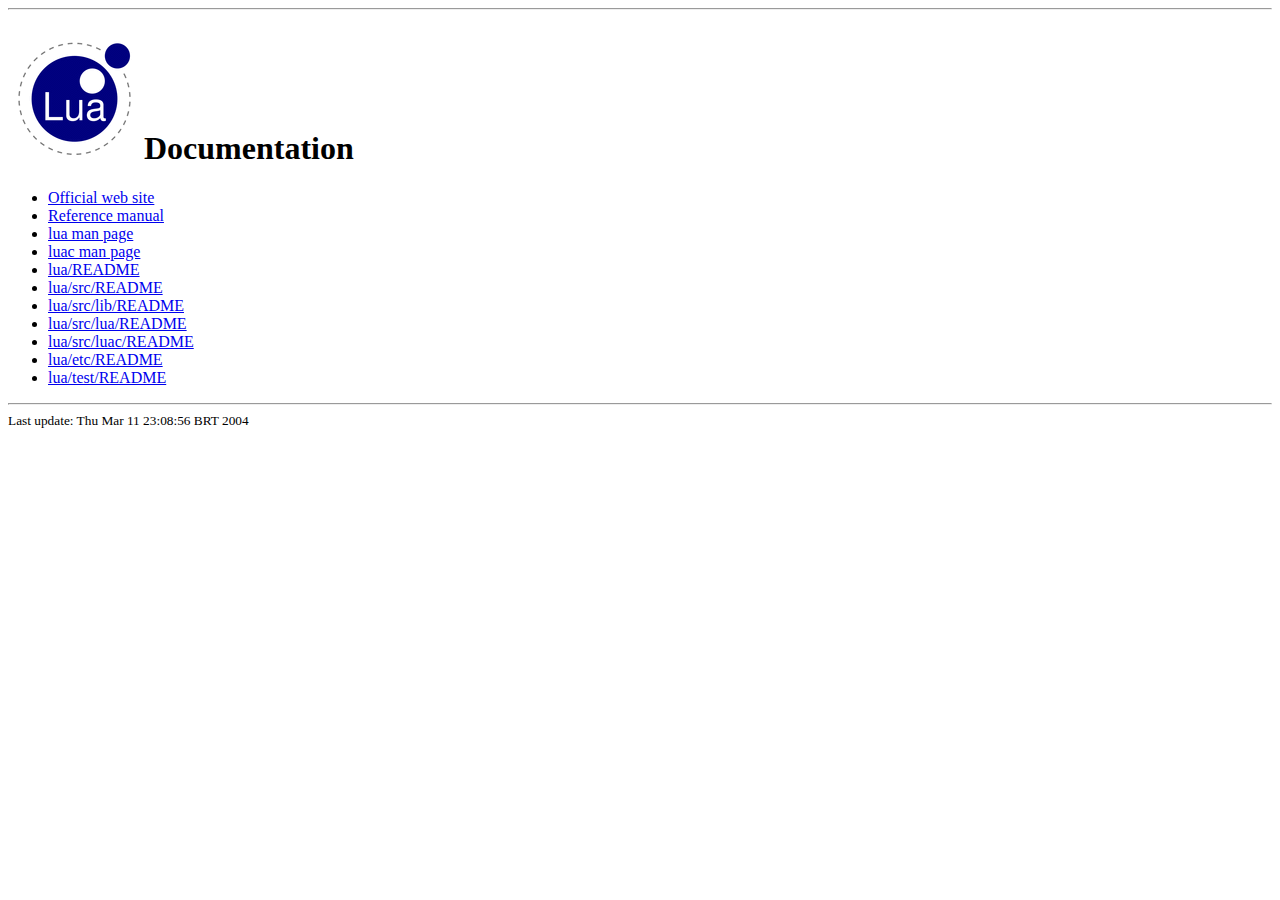
<file: lua-5.0.2/doc/readme.html>
<HTML>
<HEAD>
<TITLE>Lua documentation</TITLE>
</HEAD>

<BODY BGCOLOR="#FFFFFF">

<HR>
<H1>
<A HREF="http://www.lua.org/"><IMG SRC="logo.gif" ALT="Lua" BORDER=0></A>
Documentation
</H1>

<UL>
<LI><A HREF="http://www.lua.org/">Official web site</A>
<LI><A HREF="contents.html">Reference manual</A>
<LI><A HREF="lua.html">lua man page</A>
<LI><A HREF="luac.html">luac man page</A>
<LI><A HREF="../README">lua/README</A>
<LI><A HREF="../src/README">lua/src/README</A>
<LI><A HREF="../src/lib/README">lua/src/lib/README</A>
<LI><A HREF="../src/lua/README">lua/src/lua/README</A>
<LI><A HREF="../src/luac/README">lua/src/luac/README</A>
<LI><A HREF="../etc/README">lua/etc/README</A>
<LI><A HREF="../test/README">lua/test/README</A>
</UL>

<HR>
<SMALL>
Last update:
Thu Mar 11 23:08:56 BRT 2004
</SMALL>

</BODY>
</HTML>
</file>
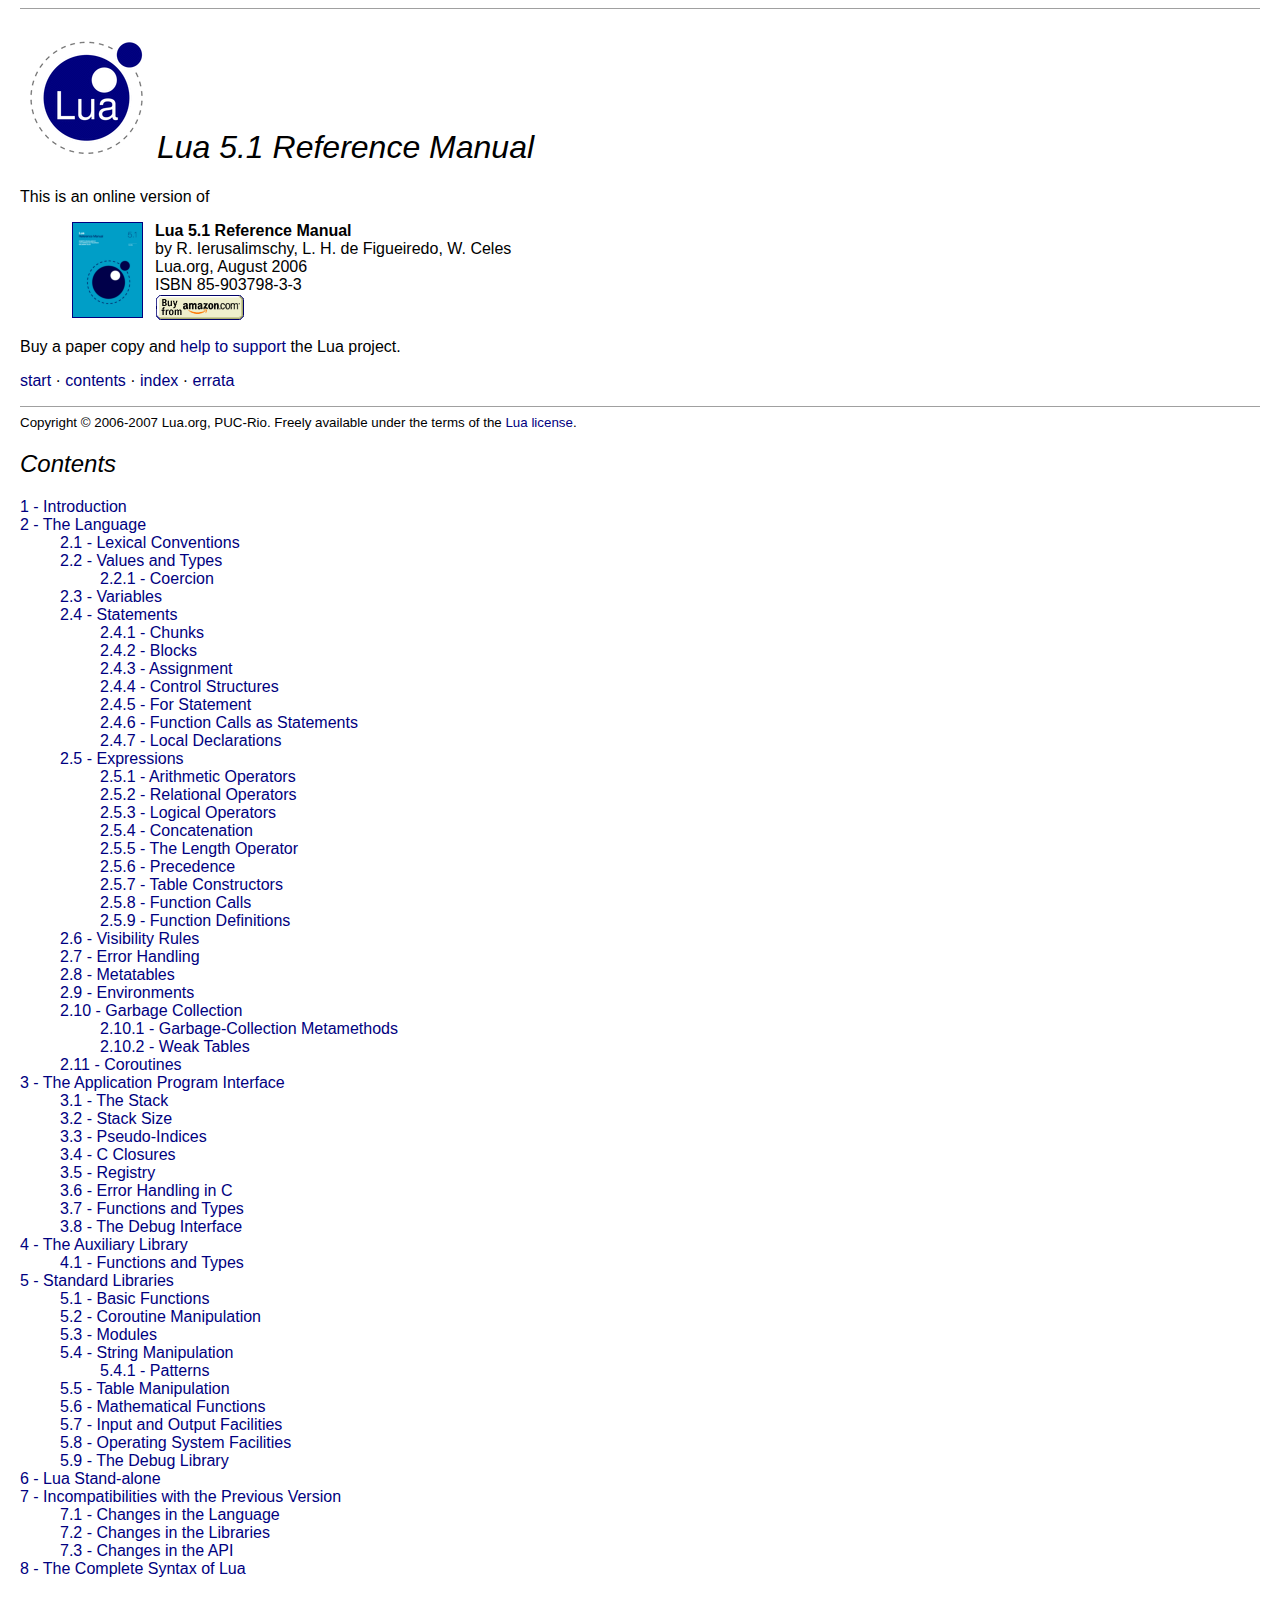
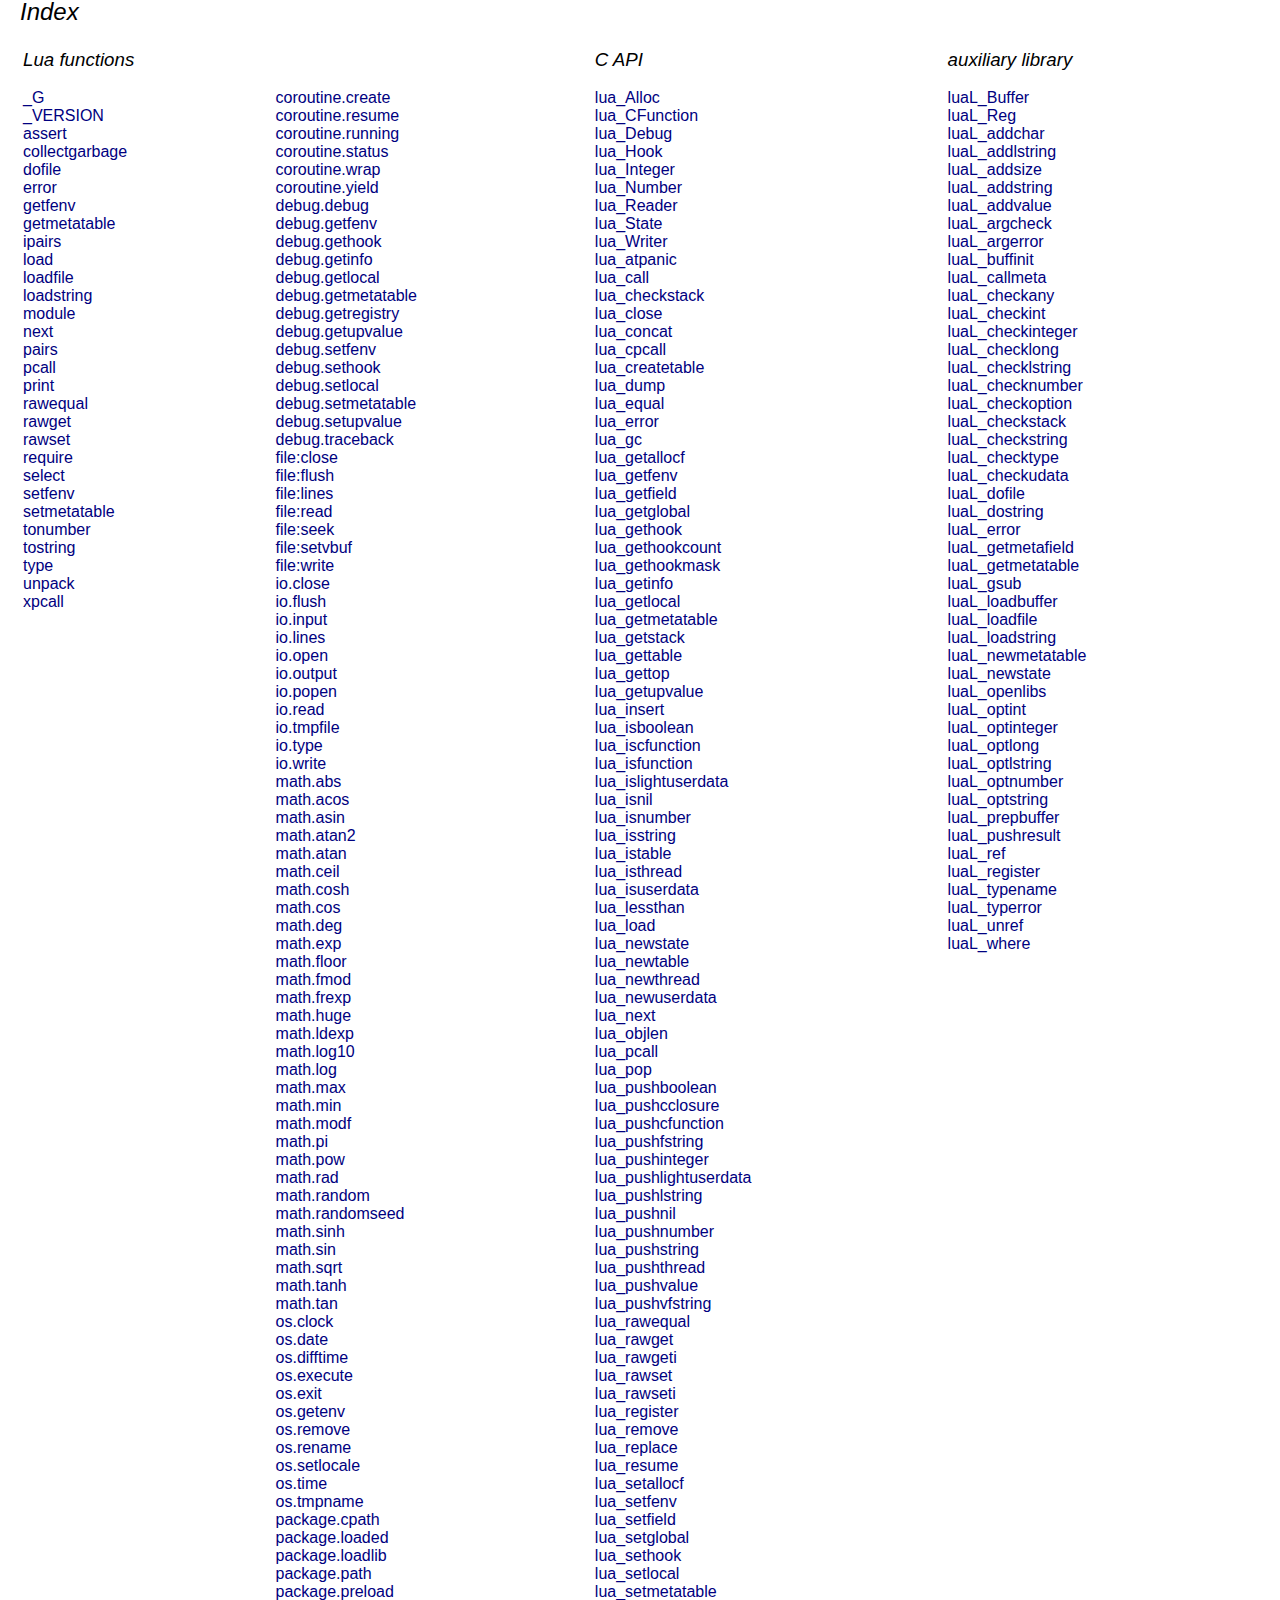
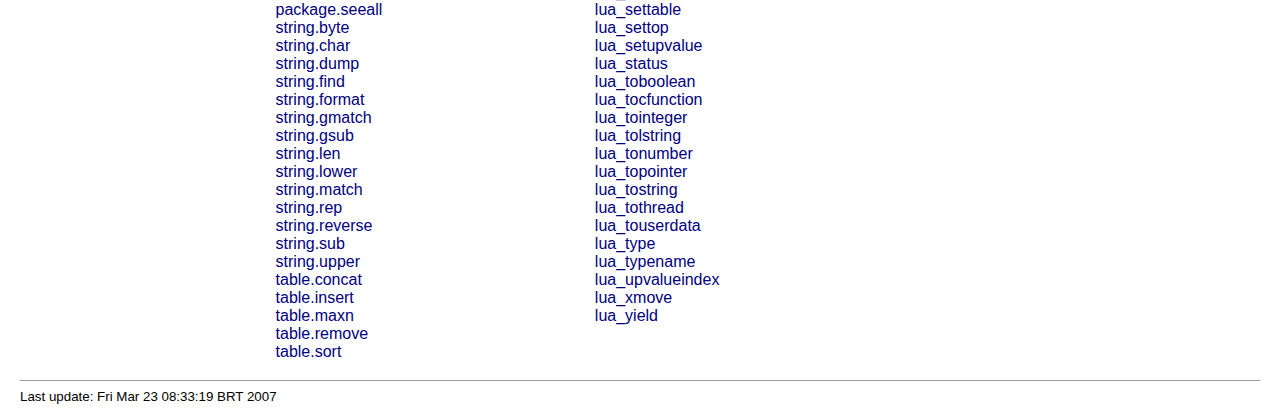
<file: lua-5.1.1/doc/contents.html>
<HTML>
<HEAD>
<TITLE>Lua 5.1 reference manual - contents</TITLE>
<LINK REL="stylesheet" TYPE="text/css" HREF="lua.css">
<STYLE TYPE="text/css">
ul {
	list-style-type: none ;
	list-style-position: outside ;
}
</STYLE>
</HEAD>

<BODY>

<HR>
<H1>
<A HREF="http://www.lua.org/"><IMG SRC="logo.gif" ALT="" BORDER=0></A>
Lua 5.1 Reference Manual
</H1>

This is an online version of
<BLOCKQUOTE>
<A HREF="http://www.amazon.com/exec/obidos/ASIN/8590379833/lua-indexmanual-20">
<IMG SRC="cover.png" ALT="" TITLE="buy from Amazon" BORDER=1 ALIGN="left" HSPACE=12>
</A>
<B>Lua 5.1 Reference Manual</B>
<BR>by R. Ierusalimschy, L. H. de Figueiredo, W. Celes
<BR>Lua.org, August 2006
<BR>ISBN 85-903798-3-3
<BR><A HREF="http://www.amazon.com/exec/obidos/ASIN/8590379833/lua-indexmanual-20">
<IMG SRC="amazon.gif" ALT="[Buy from Amazon]" BORDER=0></A>
<BR CLEAR="all">
</BLOCKQUOTE>
<P>

Buy a paper copy and 
<A HREF="http://www.lua.org/donations.html">help to support</A>
the Lua project.
<P>

<A HREF="manual.html">start</A>
&middot;
<A HREF="#contents">contents</A>
&middot;
<A HREF="#index">index</A>
&middot;
<A HREF="http://www.lua.org/manual/5.1/errata.html">errata</A>
<HR>
<SMALL>
Copyright &copy; 2006-2007 Lua.org, PUC-Rio.
Freely available under the terms of the
<a href="http://www.lua.org/license.html#5">Lua license</a>.
</SMALL>
<P>

<H2><A NAME="contents">Contents</A></H2>
<UL style="padding: 0">
<LI><A HREF="manual.html#1">1 - Introduction</A>
<LI><A HREF="manual.html#2">2 - The Language</A>
<UL>
<LI><A HREF="manual.html#2.1">2.1 - Lexical Conventions</A>
<LI><A HREF="manual.html#2.2">2.2 - Values and Types</A>
<UL>
<LI><A HREF="manual.html#2.2.1">2.2.1 - Coercion</A>
</UL>
<LI><A HREF="manual.html#2.3">2.3 - Variables</A>
<LI><A HREF="manual.html#2.4">2.4 - Statements</A>
<UL>
<LI><A HREF="manual.html#2.4.1">2.4.1 - Chunks</A>
<LI><A HREF="manual.html#2.4.2">2.4.2 - Blocks</A>
<LI><A HREF="manual.html#2.4.3">2.4.3 - Assignment</A>
<LI><A HREF="manual.html#2.4.4">2.4.4 - Control Structures</A>
<LI><A HREF="manual.html#2.4.5">2.4.5 - For Statement</A>
<LI><A HREF="manual.html#2.4.6">2.4.6 - Function Calls as Statements</A>
<LI><A HREF="manual.html#2.4.7">2.4.7 - Local Declarations</A>
</UL>
<LI><A HREF="manual.html#2.5">2.5 - Expressions</A>
<UL>
<LI><A HREF="manual.html#2.5.1">2.5.1 - Arithmetic Operators</A>
<LI><A HREF="manual.html#2.5.2">2.5.2 - Relational Operators</A>
<LI><A HREF="manual.html#2.5.3">2.5.3 - Logical Operators</A>
<LI><A HREF="manual.html#2.5.4">2.5.4 - Concatenation</A>
<LI><A HREF="manual.html#2.5.5">2.5.5 - The Length Operator</A>
<LI><A HREF="manual.html#2.5.6">2.5.6 - Precedence</A>
<LI><A HREF="manual.html#2.5.7">2.5.7 - Table Constructors</A>
<LI><A HREF="manual.html#2.5.8">2.5.8 - Function Calls</A>
<LI><A HREF="manual.html#2.5.9">2.5.9 - Function Definitions</A>
</UL>
<LI><A HREF="manual.html#2.6">2.6 - Visibility Rules</A>
<LI><A HREF="manual.html#2.7">2.7 - Error Handling</A>
<LI><A HREF="manual.html#2.8">2.8 - Metatables</A>
<LI><A HREF="manual.html#2.9">2.9 - Environments</A>
<LI><A HREF="manual.html#2.10">2.10 - Garbage Collection</A>
<UL>
<LI><A HREF="manual.html#2.10.1">2.10.1 - Garbage-Collection Metamethods</A>
<LI><A HREF="manual.html#2.10.2">2.10.2 - Weak Tables</A>
</UL>
<LI><A HREF="manual.html#2.11">2.11 - Coroutines</A>
</UL>
<LI><A HREF="manual.html#3">3 - The Application Program Interface</A>
<UL>
<LI><A HREF="manual.html#3.1">3.1 - The Stack</A>
<LI><A HREF="manual.html#3.2">3.2 - Stack Size</A>
<LI><A HREF="manual.html#3.3">3.3 - Pseudo-Indices</A>
<LI><A HREF="manual.html#3.4">3.4 - C Closures</A>
<LI><A HREF="manual.html#3.5">3.5 - Registry</A>
<LI><A HREF="manual.html#3.6">3.6 - Error Handling in C</A>
<LI><A HREF="manual.html#3.7">3.7 - Functions and Types</A>
<LI><A HREF="manual.html#3.8">3.8 - The Debug Interface</A>
</UL>
<LI><A HREF="manual.html#4">4 - The Auxiliary Library</A>
<UL>
<LI><A HREF="manual.html#4.1">4.1 - Functions and Types</A>
</UL>
<LI><A HREF="manual.html#5">5 - Standard Libraries</A>
<UL>
<LI><A HREF="manual.html#5.1">5.1 - Basic Functions</A>
<LI><A HREF="manual.html#5.2">5.2 - Coroutine Manipulation</A>
<LI><A HREF="manual.html#5.3">5.3 - Modules</A>
<LI><A HREF="manual.html#5.4">5.4 - String Manipulation</A>
<UL>
<LI><A HREF="manual.html#5.4.1">5.4.1 - Patterns</A>
</UL>
<LI><A HREF="manual.html#5.5">5.5 - Table Manipulation</A>
<LI><A HREF="manual.html#5.6">5.6 - Mathematical Functions</A>
<LI><A HREF="manual.html#5.7">5.7 - Input and Output Facilities</A>
<LI><A HREF="manual.html#5.8">5.8 - Operating System Facilities</A>
<LI><A HREF="manual.html#5.9">5.9 - The Debug Library</A>
</UL>
<LI><A HREF="manual.html#6">6 - Lua Stand-alone</A>
<LI><A HREF="manual.html#7">7 - Incompatibilities with the Previous Version</A>
<UL>
<LI><A HREF="manual.html#7.1">7.1 - Changes in the Language</A>
<LI><A HREF="manual.html#7.2">7.2 - Changes in the Libraries</A>
<LI><A HREF="manual.html#7.3">7.3 - Changes in the API</A>
</UL>
<LI><A HREF="manual.html#8">8 - The Complete Syntax of Lua</A>
</UL>

<H2><A NAME="index">Index</A></H2>
<TABLE WIDTH="100%">
<TR VALIGN="top">
<TD>
<H3><A NAME="functions">Lua functions</A></H3>
<A HREF="manual.html#pdf-_G">_G</A><BR>
<A HREF="manual.html#pdf-_VERSION">_VERSION</A><BR>
<A HREF="manual.html#pdf-assert">assert</A><BR>
<A HREF="manual.html#pdf-collectgarbage">collectgarbage</A><BR>
<A HREF="manual.html#pdf-dofile">dofile</A><BR>
<A HREF="manual.html#pdf-error">error</A><BR>
<A HREF="manual.html#pdf-getfenv">getfenv</A><BR>
<A HREF="manual.html#pdf-getmetatable">getmetatable</A><BR>
<A HREF="manual.html#pdf-ipairs">ipairs</A><BR>
<A HREF="manual.html#pdf-load">load</A><BR>
<A HREF="manual.html#pdf-loadfile">loadfile</A><BR>
<A HREF="manual.html#pdf-loadstring">loadstring</A><BR>
<A HREF="manual.html#pdf-module">module</A><BR>
<A HREF="manual.html#pdf-next">next</A><BR>
<A HREF="manual.html#pdf-pairs">pairs</A><BR>
<A HREF="manual.html#pdf-pcall">pcall</A><BR>
<A HREF="manual.html#pdf-print">print</A><BR>
<A HREF="manual.html#pdf-rawequal">rawequal</A><BR>
<A HREF="manual.html#pdf-rawget">rawget</A><BR>
<A HREF="manual.html#pdf-rawset">rawset</A><BR>
<A HREF="manual.html#pdf-require">require</A><BR>
<A HREF="manual.html#pdf-select">select</A><BR>
<A HREF="manual.html#pdf-setfenv">setfenv</A><BR>
<A HREF="manual.html#pdf-setmetatable">setmetatable</A><BR>
<A HREF="manual.html#pdf-tonumber">tonumber</A><BR>
<A HREF="manual.html#pdf-tostring">tostring</A><BR>
<A HREF="manual.html#pdf-type">type</A><BR>
<A HREF="manual.html#pdf-unpack">unpack</A><BR>
<A HREF="manual.html#pdf-xpcall">xpcall</A><BR>

</TD>
<TD>
<H3>&nbsp;</H3>
<A HREF="manual.html#pdf-coroutine.create">coroutine.create</A><BR>
<A HREF="manual.html#pdf-coroutine.resume">coroutine.resume</A><BR>
<A HREF="manual.html#pdf-coroutine.running">coroutine.running</A><BR>
<A HREF="manual.html#pdf-coroutine.status">coroutine.status</A><BR>
<A HREF="manual.html#pdf-coroutine.wrap">coroutine.wrap</A><BR>
<A HREF="manual.html#pdf-coroutine.yield">coroutine.yield</A><BR>
<A HREF="manual.html#pdf-debug.debug">debug.debug</A><BR>
<A HREF="manual.html#pdf-debug.getfenv">debug.getfenv</A><BR>
<A HREF="manual.html#pdf-debug.gethook">debug.gethook</A><BR>
<A HREF="manual.html#pdf-debug.getinfo">debug.getinfo</A><BR>
<A HREF="manual.html#pdf-debug.getlocal">debug.getlocal</A><BR>
<A HREF="manual.html#pdf-debug.getmetatable">debug.getmetatable</A><BR>
<A HREF="manual.html#pdf-debug.getregistry">debug.getregistry</A><BR>
<A HREF="manual.html#pdf-debug.getupvalue">debug.getupvalue</A><BR>
<A HREF="manual.html#pdf-debug.setfenv">debug.setfenv</A><BR>
<A HREF="manual.html#pdf-debug.sethook">debug.sethook</A><BR>
<A HREF="manual.html#pdf-debug.setlocal">debug.setlocal</A><BR>
<A HREF="manual.html#pdf-debug.setmetatable">debug.setmetatable</A><BR>
<A HREF="manual.html#pdf-debug.setupvalue">debug.setupvalue</A><BR>
<A HREF="manual.html#pdf-debug.traceback">debug.traceback</A><BR>
<A HREF="manual.html#pdf-file:close">file:close</A><BR>
<A HREF="manual.html#pdf-file:flush">file:flush</A><BR>
<A HREF="manual.html#pdf-file:lines">file:lines</A><BR>
<A HREF="manual.html#pdf-file:read">file:read</A><BR>
<A HREF="manual.html#pdf-file:seek">file:seek</A><BR>
<A HREF="manual.html#pdf-file:setvbuf">file:setvbuf</A><BR>
<A HREF="manual.html#pdf-file:write">file:write</A><BR>
<A HREF="manual.html#pdf-io.close">io.close</A><BR>
<A HREF="manual.html#pdf-io.flush">io.flush</A><BR>
<A HREF="manual.html#pdf-io.input">io.input</A><BR>
<A HREF="manual.html#pdf-io.lines">io.lines</A><BR>
<A HREF="manual.html#pdf-io.open">io.open</A><BR>
<A HREF="manual.html#pdf-io.output">io.output</A><BR>
<A HREF="manual.html#pdf-io.popen">io.popen</A><BR>
<A HREF="manual.html#pdf-io.read">io.read</A><BR>
<A HREF="manual.html#pdf-io.tmpfile">io.tmpfile</A><BR>
<A HREF="manual.html#pdf-io.type">io.type</A><BR>
<A HREF="manual.html#pdf-io.write">io.write</A><BR>
<A HREF="manual.html#pdf-math.abs">math.abs</A><BR>
<A HREF="manual.html#pdf-math.acos">math.acos</A><BR>
<A HREF="manual.html#pdf-math.asin">math.asin</A><BR>
<A HREF="manual.html#pdf-math.atan2">math.atan2</A><BR>
<A HREF="manual.html#pdf-math.atan">math.atan</A><BR>
<A HREF="manual.html#pdf-math.ceil">math.ceil</A><BR>
<A HREF="manual.html#pdf-math.cosh">math.cosh</A><BR>
<A HREF="manual.html#pdf-math.cos">math.cos</A><BR>
<A HREF="manual.html#pdf-math.deg">math.deg</A><BR>
<A HREF="manual.html#pdf-math.exp">math.exp</A><BR>
<A HREF="manual.html#pdf-math.floor">math.floor</A><BR>
<A HREF="manual.html#pdf-math.fmod">math.fmod</A><BR>
<A HREF="manual.html#pdf-math.frexp">math.frexp</A><BR>
<A HREF="manual.html#pdf-math.huge">math.huge</A><BR>
<A HREF="manual.html#pdf-math.ldexp">math.ldexp</A><BR>
<A HREF="manual.html#pdf-math.log10">math.log10</A><BR>
<A HREF="manual.html#pdf-math.log">math.log</A><BR>
<A HREF="manual.html#pdf-math.max">math.max</A><BR>
<A HREF="manual.html#pdf-math.min">math.min</A><BR>
<A HREF="manual.html#pdf-math.modf">math.modf</A><BR>
<A HREF="manual.html#pdf-math.pi">math.pi</A><BR>
<A HREF="manual.html#pdf-math.pow">math.pow</A><BR>
<A HREF="manual.html#pdf-math.rad">math.rad</A><BR>
<A HREF="manual.html#pdf-math.random">math.random</A><BR>
<A HREF="manual.html#pdf-math.randomseed">math.randomseed</A><BR>
<A HREF="manual.html#pdf-math.sinh">math.sinh</A><BR>
<A HREF="manual.html#pdf-math.sin">math.sin</A><BR>
<A HREF="manual.html#pdf-math.sqrt">math.sqrt</A><BR>
<A HREF="manual.html#pdf-math.tanh">math.tanh</A><BR>
<A HREF="manual.html#pdf-math.tan">math.tan</A><BR>
<A HREF="manual.html#pdf-os.clock">os.clock</A><BR>
<A HREF="manual.html#pdf-os.date">os.date</A><BR>
<A HREF="manual.html#pdf-os.difftime">os.difftime</A><BR>
<A HREF="manual.html#pdf-os.execute">os.execute</A><BR>
<A HREF="manual.html#pdf-os.exit">os.exit</A><BR>
<A HREF="manual.html#pdf-os.getenv">os.getenv</A><BR>
<A HREF="manual.html#pdf-os.remove">os.remove</A><BR>
<A HREF="manual.html#pdf-os.rename">os.rename</A><BR>
<A HREF="manual.html#pdf-os.setlocale">os.setlocale</A><BR>
<A HREF="manual.html#pdf-os.time">os.time</A><BR>
<A HREF="manual.html#pdf-os.tmpname">os.tmpname</A><BR>
<A HREF="manual.html#pdf-package.cpath">package.cpath</A><BR>
<A HREF="manual.html#pdf-package.loaded">package.loaded</A><BR>
<A HREF="manual.html#pdf-package.loadlib">package.loadlib</A><BR>
<A HREF="manual.html#pdf-package.path">package.path</A><BR>
<A HREF="manual.html#pdf-package.preload">package.preload</A><BR>
<A HREF="manual.html#pdf-package.seeall">package.seeall</A><BR>
<A HREF="manual.html#pdf-string.byte">string.byte</A><BR>
<A HREF="manual.html#pdf-string.char">string.char</A><BR>
<A HREF="manual.html#pdf-string.dump">string.dump</A><BR>
<A HREF="manual.html#pdf-string.find">string.find</A><BR>
<A HREF="manual.html#pdf-string.format">string.format</A><BR>
<A HREF="manual.html#pdf-string.gmatch">string.gmatch</A><BR>
<A HREF="manual.html#pdf-string.gsub">string.gsub</A><BR>
<A HREF="manual.html#pdf-string.len">string.len</A><BR>
<A HREF="manual.html#pdf-string.lower">string.lower</A><BR>
<A HREF="manual.html#pdf-string.match">string.match</A><BR>
<A HREF="manual.html#pdf-string.rep">string.rep</A><BR>
<A HREF="manual.html#pdf-string.reverse">string.reverse</A><BR>
<A HREF="manual.html#pdf-string.sub">string.sub</A><BR>
<A HREF="manual.html#pdf-string.upper">string.upper</A><BR>
<A HREF="manual.html#pdf-table.concat">table.concat</A><BR>
<A HREF="manual.html#pdf-table.insert">table.insert</A><BR>
<A HREF="manual.html#pdf-table.maxn">table.maxn</A><BR>
<A HREF="manual.html#pdf-table.remove">table.remove</A><BR>
<A HREF="manual.html#pdf-table.sort">table.sort</A><BR>

</TD>
<TD>
<H3>C API</H3>
<A HREF="manual.html#lua_Alloc">lua_Alloc</A><BR>
<A HREF="manual.html#lua_CFunction">lua_CFunction</A><BR>
<A HREF="manual.html#lua_Debug">lua_Debug</A><BR>
<A HREF="manual.html#lua_Hook">lua_Hook</A><BR>
<A HREF="manual.html#lua_Integer">lua_Integer</A><BR>
<A HREF="manual.html#lua_Number">lua_Number</A><BR>
<A HREF="manual.html#lua_Reader">lua_Reader</A><BR>
<A HREF="manual.html#lua_State">lua_State</A><BR>
<A HREF="manual.html#lua_Writer">lua_Writer</A><BR>
<A HREF="manual.html#lua_atpanic">lua_atpanic</A><BR>
<A HREF="manual.html#lua_call">lua_call</A><BR>
<A HREF="manual.html#lua_checkstack">lua_checkstack</A><BR>
<A HREF="manual.html#lua_close">lua_close</A><BR>
<A HREF="manual.html#lua_concat">lua_concat</A><BR>
<A HREF="manual.html#lua_cpcall">lua_cpcall</A><BR>
<A HREF="manual.html#lua_createtable">lua_createtable</A><BR>
<A HREF="manual.html#lua_dump">lua_dump</A><BR>
<A HREF="manual.html#lua_equal">lua_equal</A><BR>
<A HREF="manual.html#lua_error">lua_error</A><BR>
<A HREF="manual.html#lua_gc">lua_gc</A><BR>
<A HREF="manual.html#lua_getallocf">lua_getallocf</A><BR>
<A HREF="manual.html#lua_getfenv">lua_getfenv</A><BR>
<A HREF="manual.html#lua_getfield">lua_getfield</A><BR>
<A HREF="manual.html#lua_getglobal">lua_getglobal</A><BR>
<A HREF="manual.html#lua_gethook">lua_gethook</A><BR>
<A HREF="manual.html#lua_gethookcount">lua_gethookcount</A><BR>
<A HREF="manual.html#lua_gethookmask">lua_gethookmask</A><BR>
<A HREF="manual.html#lua_getinfo">lua_getinfo</A><BR>
<A HREF="manual.html#lua_getlocal">lua_getlocal</A><BR>
<A HREF="manual.html#lua_getmetatable">lua_getmetatable</A><BR>
<A HREF="manual.html#lua_getstack">lua_getstack</A><BR>
<A HREF="manual.html#lua_gettable">lua_gettable</A><BR>
<A HREF="manual.html#lua_gettop">lua_gettop</A><BR>
<A HREF="manual.html#lua_getupvalue">lua_getupvalue</A><BR>
<A HREF="manual.html#lua_insert">lua_insert</A><BR>
<A HREF="manual.html#lua_isboolean">lua_isboolean</A><BR>
<A HREF="manual.html#lua_iscfunction">lua_iscfunction</A><BR>
<A HREF="manual.html#lua_isfunction">lua_isfunction</A><BR>
<A HREF="manual.html#lua_islightuserdata">lua_islightuserdata</A><BR>
<A HREF="manual.html#lua_isnil">lua_isnil</A><BR>
<A HREF="manual.html#lua_isnumber">lua_isnumber</A><BR>
<A HREF="manual.html#lua_isstring">lua_isstring</A><BR>
<A HREF="manual.html#lua_istable">lua_istable</A><BR>
<A HREF="manual.html#lua_isthread">lua_isthread</A><BR>
<A HREF="manual.html#lua_isuserdata">lua_isuserdata</A><BR>
<A HREF="manual.html#lua_lessthan">lua_lessthan</A><BR>
<A HREF="manual.html#lua_load">lua_load</A><BR>
<A HREF="manual.html#lua_newstate">lua_newstate</A><BR>
<A HREF="manual.html#lua_newtable">lua_newtable</A><BR>
<A HREF="manual.html#lua_newthread">lua_newthread</A><BR>
<A HREF="manual.html#lua_newuserdata">lua_newuserdata</A><BR>
<A HREF="manual.html#lua_next">lua_next</A><BR>
<A HREF="manual.html#lua_objlen">lua_objlen</A><BR>
<A HREF="manual.html#lua_pcall">lua_pcall</A><BR>
<A HREF="manual.html#lua_pop">lua_pop</A><BR>
<A HREF="manual.html#lua_pushboolean">lua_pushboolean</A><BR>
<A HREF="manual.html#lua_pushcclosure">lua_pushcclosure</A><BR>
<A HREF="manual.html#lua_pushcfunction">lua_pushcfunction</A><BR>
<A HREF="manual.html#lua_pushfstring">lua_pushfstring</A><BR>
<A HREF="manual.html#lua_pushinteger">lua_pushinteger</A><BR>
<A HREF="manual.html#lua_pushlightuserdata">lua_pushlightuserdata</A><BR>
<A HREF="manual.html#lua_pushlstring">lua_pushlstring</A><BR>
<A HREF="manual.html#lua_pushnil">lua_pushnil</A><BR>
<A HREF="manual.html#lua_pushnumber">lua_pushnumber</A><BR>
<A HREF="manual.html#lua_pushstring">lua_pushstring</A><BR>
<A HREF="manual.html#lua_pushthread">lua_pushthread</A><BR>
<A HREF="manual.html#lua_pushvalue">lua_pushvalue</A><BR>
<A HREF="manual.html#lua_pushvfstring">lua_pushvfstring</A><BR>
<A HREF="manual.html#lua_rawequal">lua_rawequal</A><BR>
<A HREF="manual.html#lua_rawget">lua_rawget</A><BR>
<A HREF="manual.html#lua_rawgeti">lua_rawgeti</A><BR>
<A HREF="manual.html#lua_rawset">lua_rawset</A><BR>
<A HREF="manual.html#lua_rawseti">lua_rawseti</A><BR>
<A HREF="manual.html#lua_register">lua_register</A><BR>
<A HREF="manual.html#lua_remove">lua_remove</A><BR>
<A HREF="manual.html#lua_replace">lua_replace</A><BR>
<A HREF="manual.html#lua_resume">lua_resume</A><BR>
<A HREF="manual.html#lua_setallocf">lua_setallocf</A><BR>
<A HREF="manual.html#lua_setfenv">lua_setfenv</A><BR>
<A HREF="manual.html#lua_setfield">lua_setfield</A><BR>
<A HREF="manual.html#lua_setglobal">lua_setglobal</A><BR>
<A HREF="manual.html#lua_sethook">lua_sethook</A><BR>
<A HREF="manual.html#lua_setlocal">lua_setlocal</A><BR>
<A HREF="manual.html#lua_setmetatable">lua_setmetatable</A><BR>
<A HREF="manual.html#lua_settable">lua_settable</A><BR>
<A HREF="manual.html#lua_settop">lua_settop</A><BR>
<A HREF="manual.html#lua_setupvalue">lua_setupvalue</A><BR>
<A HREF="manual.html#lua_status">lua_status</A><BR>
<A HREF="manual.html#lua_toboolean">lua_toboolean</A><BR>
<A HREF="manual.html#lua_tocfunction">lua_tocfunction</A><BR>
<A HREF="manual.html#lua_tointeger">lua_tointeger</A><BR>
<A HREF="manual.html#lua_tolstring">lua_tolstring</A><BR>
<A HREF="manual.html#lua_tonumber">lua_tonumber</A><BR>
<A HREF="manual.html#lua_topointer">lua_topointer</A><BR>
<A HREF="manual.html#lua_tostring">lua_tostring</A><BR>
<A HREF="manual.html#lua_tothread">lua_tothread</A><BR>
<A HREF="manual.html#lua_touserdata">lua_touserdata</A><BR>
<A HREF="manual.html#lua_type">lua_type</A><BR>
<A HREF="manual.html#lua_typename">lua_typename</A><BR>
<A HREF="manual.html#lua_upvalueindex">lua_upvalueindex</A><BR>
<A HREF="manual.html#lua_xmove">lua_xmove</A><BR>
<A HREF="manual.html#lua_yield">lua_yield</A><BR>

</TD>
<TD>
<H3>auxiliary library</H3>
<A HREF="manual.html#luaL_Buffer">luaL_Buffer</A><BR>
<A HREF="manual.html#luaL_Reg">luaL_Reg</A><BR>
<A HREF="manual.html#luaL_addchar">luaL_addchar</A><BR>
<A HREF="manual.html#luaL_addlstring">luaL_addlstring</A><BR>
<A HREF="manual.html#luaL_addsize">luaL_addsize</A><BR>
<A HREF="manual.html#luaL_addstring">luaL_addstring</A><BR>
<A HREF="manual.html#luaL_addvalue">luaL_addvalue</A><BR>
<A HREF="manual.html#luaL_argcheck">luaL_argcheck</A><BR>
<A HREF="manual.html#luaL_argerror">luaL_argerror</A><BR>
<A HREF="manual.html#luaL_buffinit">luaL_buffinit</A><BR>
<A HREF="manual.html#luaL_callmeta">luaL_callmeta</A><BR>
<A HREF="manual.html#luaL_checkany">luaL_checkany</A><BR>
<A HREF="manual.html#luaL_checkint">luaL_checkint</A><BR>
<A HREF="manual.html#luaL_checkinteger">luaL_checkinteger</A><BR>
<A HREF="manual.html#luaL_checklong">luaL_checklong</A><BR>
<A HREF="manual.html#luaL_checklstring">luaL_checklstring</A><BR>
<A HREF="manual.html#luaL_checknumber">luaL_checknumber</A><BR>
<A HREF="manual.html#luaL_checkoption">luaL_checkoption</A><BR>
<A HREF="manual.html#luaL_checkstack">luaL_checkstack</A><BR>
<A HREF="manual.html#luaL_checkstring">luaL_checkstring</A><BR>
<A HREF="manual.html#luaL_checktype">luaL_checktype</A><BR>
<A HREF="manual.html#luaL_checkudata">luaL_checkudata</A><BR>
<A HREF="manual.html#luaL_dofile">luaL_dofile</A><BR>
<A HREF="manual.html#luaL_dostring">luaL_dostring</A><BR>
<A HREF="manual.html#luaL_error">luaL_error</A><BR>
<A HREF="manual.html#luaL_getmetafield">luaL_getmetafield</A><BR>
<A HREF="manual.html#luaL_getmetatable">luaL_getmetatable</A><BR>
<A HREF="manual.html#luaL_gsub">luaL_gsub</A><BR>
<A HREF="manual.html#luaL_loadbuffer">luaL_loadbuffer</A><BR>
<A HREF="manual.html#luaL_loadfile">luaL_loadfile</A><BR>
<A HREF="manual.html#luaL_loadstring">luaL_loadstring</A><BR>
<A HREF="manual.html#luaL_newmetatable">luaL_newmetatable</A><BR>
<A HREF="manual.html#luaL_newstate">luaL_newstate</A><BR>
<A HREF="manual.html#luaL_openlibs">luaL_openlibs</A><BR>
<A HREF="manual.html#luaL_optint">luaL_optint</A><BR>
<A HREF="manual.html#luaL_optinteger">luaL_optinteger</A><BR>
<A HREF="manual.html#luaL_optlong">luaL_optlong</A><BR>
<A HREF="manual.html#luaL_optlstring">luaL_optlstring</A><BR>
<A HREF="manual.html#luaL_optnumber">luaL_optnumber</A><BR>
<A HREF="manual.html#luaL_optstring">luaL_optstring</A><BR>
<A HREF="manual.html#luaL_prepbuffer">luaL_prepbuffer</A><BR>
<A HREF="manual.html#luaL_pushresult">luaL_pushresult</A><BR>
<A HREF="manual.html#luaL_ref">luaL_ref</A><BR>
<A HREF="manual.html#luaL_register">luaL_register</A><BR>
<A HREF="manual.html#luaL_typename">luaL_typename</A><BR>
<A HREF="manual.html#luaL_typerror">luaL_typerror</A><BR>
<A HREF="manual.html#luaL_unref">luaL_unref</A><BR>
<A HREF="manual.html#luaL_where">luaL_where</A><BR>

</TD>
</TR>
</TABLE>
<P>

<HR>
<SMALL>
Last update:
Fri Mar 23 08:33:19 BRT 2007
</SMALL>
<!--
Last change: minor edit
-->

</BODY>
</HTML>
</file>
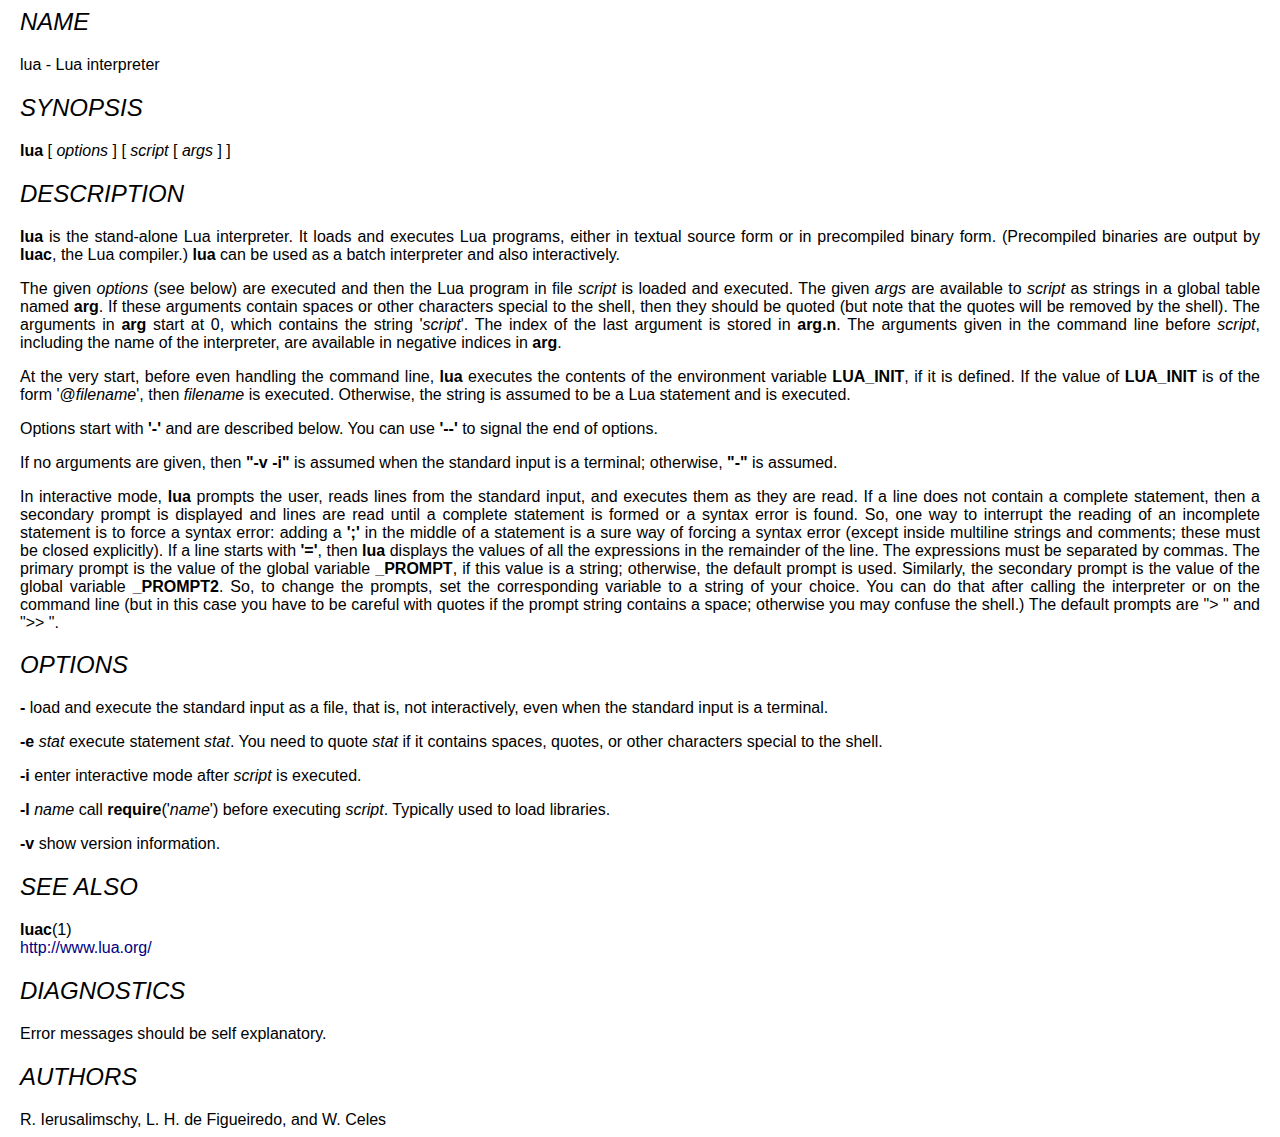
<file: lua-5.1.1/doc/lua.html>
<!-- $Id: lua.man,v 1.11 2006/01/06 16:03:34 lhf Exp $ -->
<HTML>
<HEAD>
<TITLE>LUA man page</TITLE>
<LINK REL="stylesheet" TYPE="text/css" HREF="lua.css">
</HEAD>

<BODY BGCOLOR="#FFFFFF">

<H2>NAME</H2>
lua - Lua interpreter
<H2>SYNOPSIS</H2>
<B>lua</B>
[
<I>options</I>
]
[
<I>script</I>
[
<I>args</I>
]
]
<H2>DESCRIPTION</H2>
<B>lua</B>
is the stand-alone Lua interpreter.
It loads and executes Lua programs,
either in textual source form or
in precompiled binary form.
(Precompiled binaries are output by
<B>luac</B>,
the Lua compiler.)
<B>lua</B>
can be used as a batch interpreter and also interactively.
<P>
The given
<I>options</I>
(see below)
are executed and then
the Lua program in file
<I>script</I>
is loaded and executed.
The given
<I>args</I>
are available to
<I>script</I>
as strings in a global table named
<B>arg</B>.
If these arguments contain spaces or other characters special to the shell,
then they should be quoted
(but note that the quotes will be removed by the shell).
The arguments in
<B>arg</B>
start at 0,
which contains the string
'<I>script</I>'.
The index of the last argument is stored in
<B>arg.n</B>.
The arguments given in the command line before
<I>script</I>,
including the name of the interpreter,
are available in negative indices in
<B>arg</B>.
<P>
At the very start,
before even handling the command line,
<B>lua</B>
executes the contents of the environment variable
<B>LUA_INIT</B>,
if it is defined.
If the value of
<B>LUA_INIT</B>
is of the form
'@<I>filename</I>',
then
<I>filename</I>
is executed.
Otherwise, the string is assumed to be a Lua statement and is executed.
<P>
Options start with
<B>'-'</B>
and are described below.
You can use
<B>'--'</B>
to signal the end of options.
<P>
If no arguments are given,
then
<B>"-v -i"</B>
is assumed when the standard input is a terminal;
otherwise,
<B>"-"</B>
is assumed.
<P>
In interactive mode,
<B>lua</B>
prompts the user,
reads lines from the standard input,
and executes them as they are read.
If a line does not contain a complete statement,
then a secondary prompt is displayed and
lines are read until a complete statement is formed or
a syntax error is found.
So, one way to interrupt the reading of an incomplete statement is
to force a syntax error:
adding a
<B>';'</B>
in the middle of a statement is a sure way of forcing a syntax error
(except inside multiline strings and comments; these must be closed explicitly).
If a line starts with
<B>'='</B>,
then
<B>lua</B>
displays the values of all the expressions in the remainder of the
line. The expressions must be separated by commas.
The primary prompt is the value of the global variable
<B>_PROMPT</B>,
if this value is a string;
otherwise, the default prompt is used.
Similarly, the secondary prompt is the value of the global variable
<B>_PROMPT2</B>.
So,
to change the prompts,
set the corresponding variable to a string of your choice.
You can do that after calling the interpreter
or on the command line
(but in this case you have to be careful with quotes
if the prompt string contains a space; otherwise you may confuse the shell.)
The default prompts are "&gt; " and "&gt;&gt; ".
<H2>OPTIONS</H2>
<P>
<B>-</B>
load and execute the standard input as a file,
that is,
not interactively,
even when the standard input is a terminal.
<P>
<B>-e </B><I>stat</I>
execute statement
<I>stat</I>.
You need to quote
<I>stat </I>
if it contains spaces, quotes,
or other characters special to the shell.
<P>
<B>-i</B>
enter interactive mode after
<I>script</I>
is executed.
<P>
<B>-l </B><I>name</I>
call
<B>require</B>('<I>name</I>')
before executing
<I>script</I>.
Typically used to load libraries.
<P>
<B>-v</B>
show version information.
<H2>SEE ALSO</H2>
<B>luac</B>(1)
<BR>
<A HREF="http://www.lua.org/">http://www.lua.org/</A>
<H2>DIAGNOSTICS</H2>
Error messages should be self explanatory.
<H2>AUTHORS</H2>
R. Ierusalimschy,
L. H. de Figueiredo,
and
W. Celes
<!-- EOF -->
</BODY>
</HTML>
</file>
<file: d/gpn6/ui/infon/slides.css>
@import url(s5-core.css); /* required to make the slide show run at all */
@import url(framing.css); /* sets basic placement and size of slide components */
@import url(pretty.css);  /* stuff that makes the slides look better than blah */
</file>
<file: d/gpn6/ui/infon/outline.css>
/* don't change this unless you want the layout stuff to show up in the outline view! */

.layout div, #footer *, #controlForm * {display: none;}
#footer, #controls, #controlForm, #navLinks, #toggle {
  display: block; visibility: visible; margin: 0; padding: 0;}
#toggle {float: right; padding: 0.5em;}
html>body #toggle {position: fixed; top: 0; right: 0;}

/* making the outline look pretty-ish */

#slide0 h1, #slide0 h2, #slide0 h3, #slide0 h4 {border: none; margin: 0;}
#slide0 h1 {padding-top: 1.5em;}
.slide h1 {margin: 1.5em 0 0; padding-top: 0.25em;
  border-top: 1px solid #888; border-bottom: 1px solid #FAA;}
#toggle {border: 1px solid; border-width: 0 0 1px 1px; background: #FFF;}
</file>
<file: d/gpn6/ui/infon/print.css>
/* The following rule is necessary to have all slides appear in print! DO NOT REMOVE IT! */.slide, ul {page-break-inside: avoid; visibility: visible !important;}h1 {page-break-after: avoid;}body {font-size: 12pt; background: white;}* {color: black;}#slide0 h1 {font-size: 200%; border: none; margin: 0.5em 0 0.25em;}#slide0 h3 {margin: 0; padding: 0;}#slide0 h4 {margin: 0 0 0.5em; padding: 0;}#slide0 {margin-bottom: 3em;}h1 {border-top: 2pt solid gray; border-bottom: 1px dotted silver;}.extra {background: transparent !important;}div.extra, pre.extra, .example {font-size: 10pt; color: #333;}ul.extra a {font-weight: bold;}p.example {display: none;}#header {display: none;}#footer h1 {margin: 0; border-bottom: 1px solid; color: gray; font-style: italic;}#footer h2, #controls {display: none;}/* The following rule keeps the layout stuff out of print.  Remove at your own risk! */.layout, .layout * {display: none !important;}
</file>
<file: d/gpn6/ui/infon/opera.css>
/* DO NOT CHANGE THESE unless you really want to break Opera Show */
.slide {
	visibility: visible !important;
	position: static !important;
	page-break-before: always;
}
#slide0 {page-break-before: avoid;}
</file>
<file: lua-5.1.1/doc/lua.css>
body {
	color: #000000 ;
	background-color: #FFFFFF ;
	font-family: sans-serif ;
	text-align: justify ;
	margin-right: 20px ;
	margin-left: 20px ;
}

h1, h2, h3, h4 {
	font-weight: normal ;
	font-style: italic ;
}

a:link {
	color: #000080 ;
	background-color: inherit ;
	text-decoration: none ;
}

a:visited {
	background-color: inherit ;
	text-decoration: none ;
}

a:link:hover, a:visited:hover {
	color: #000080 ;
	background-color: #E0E0FF ;
}

a:link:active, a:visited:active {
	color: #FF0000 ;
}

hr {
	border: 0 ;
	height: 1px ;
	color: #a0a0a0 ;
	background-color: #a0a0a0 ;
}
</file>
